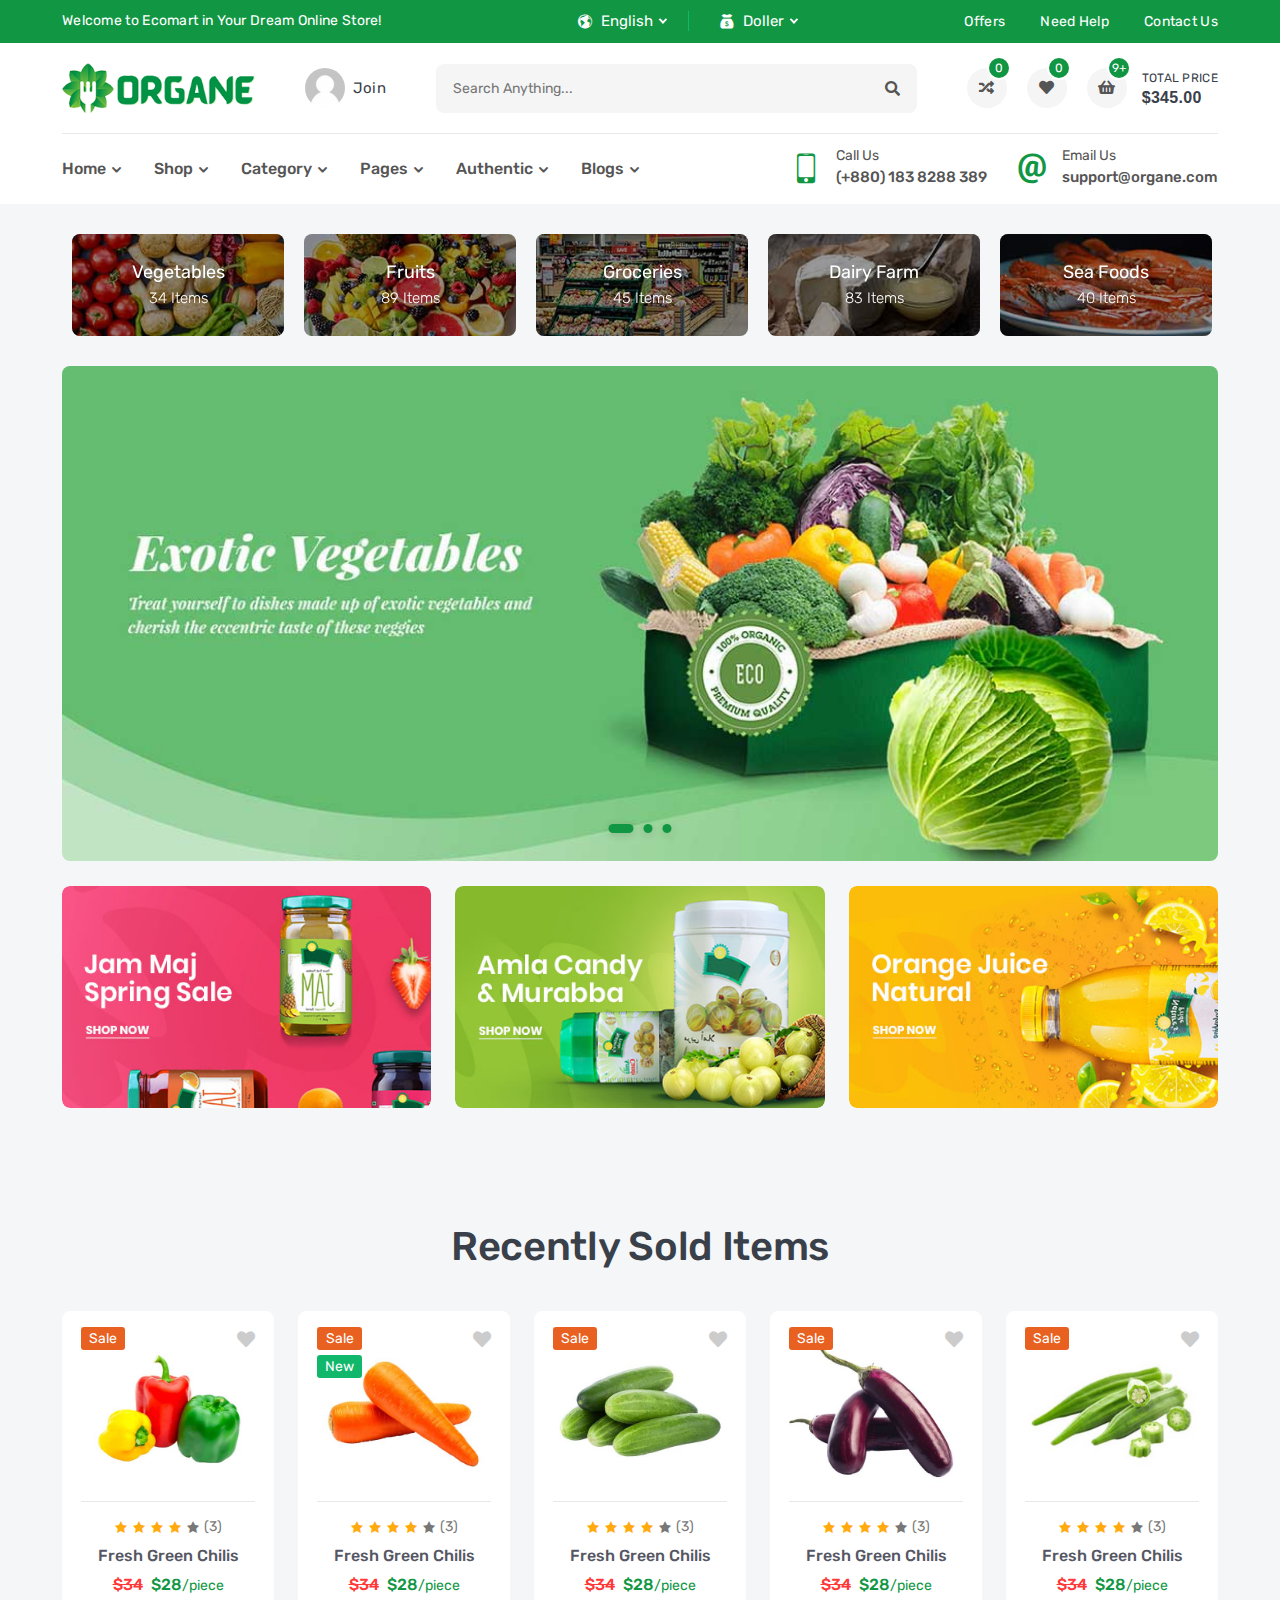
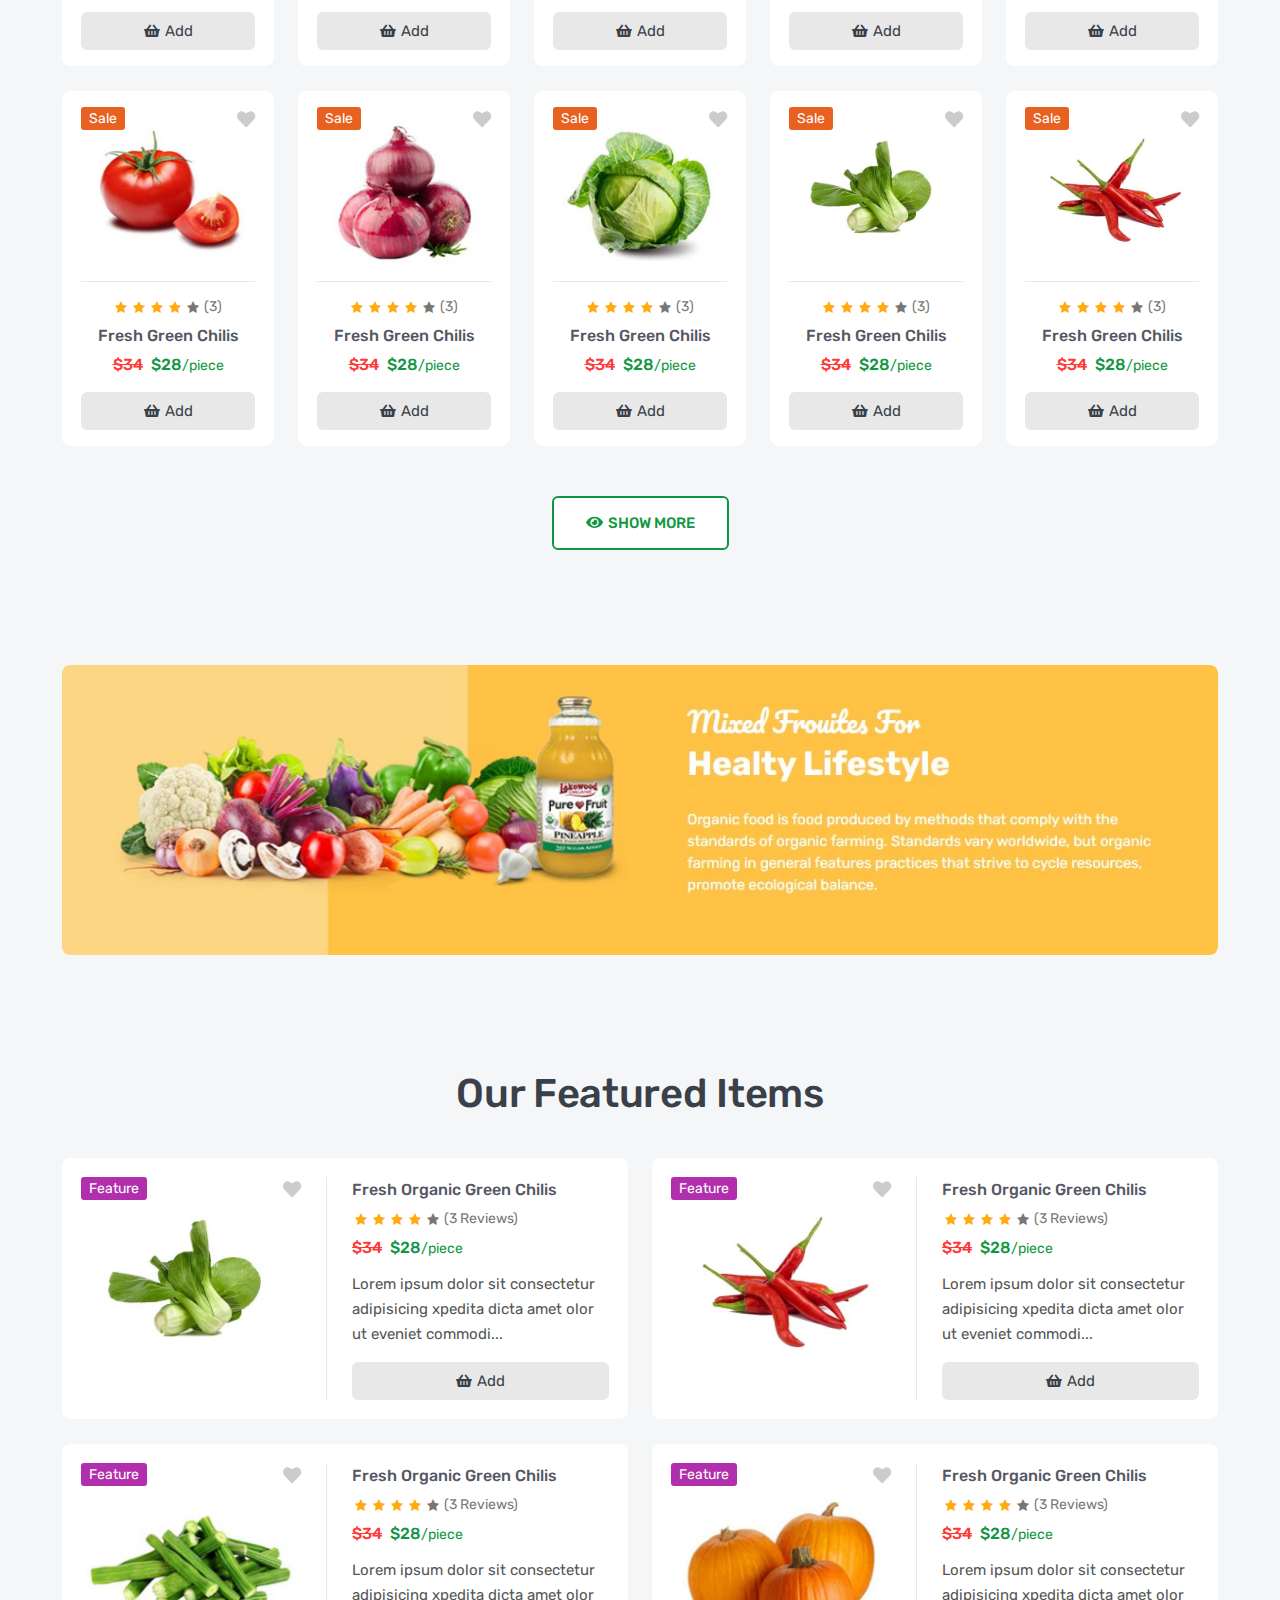
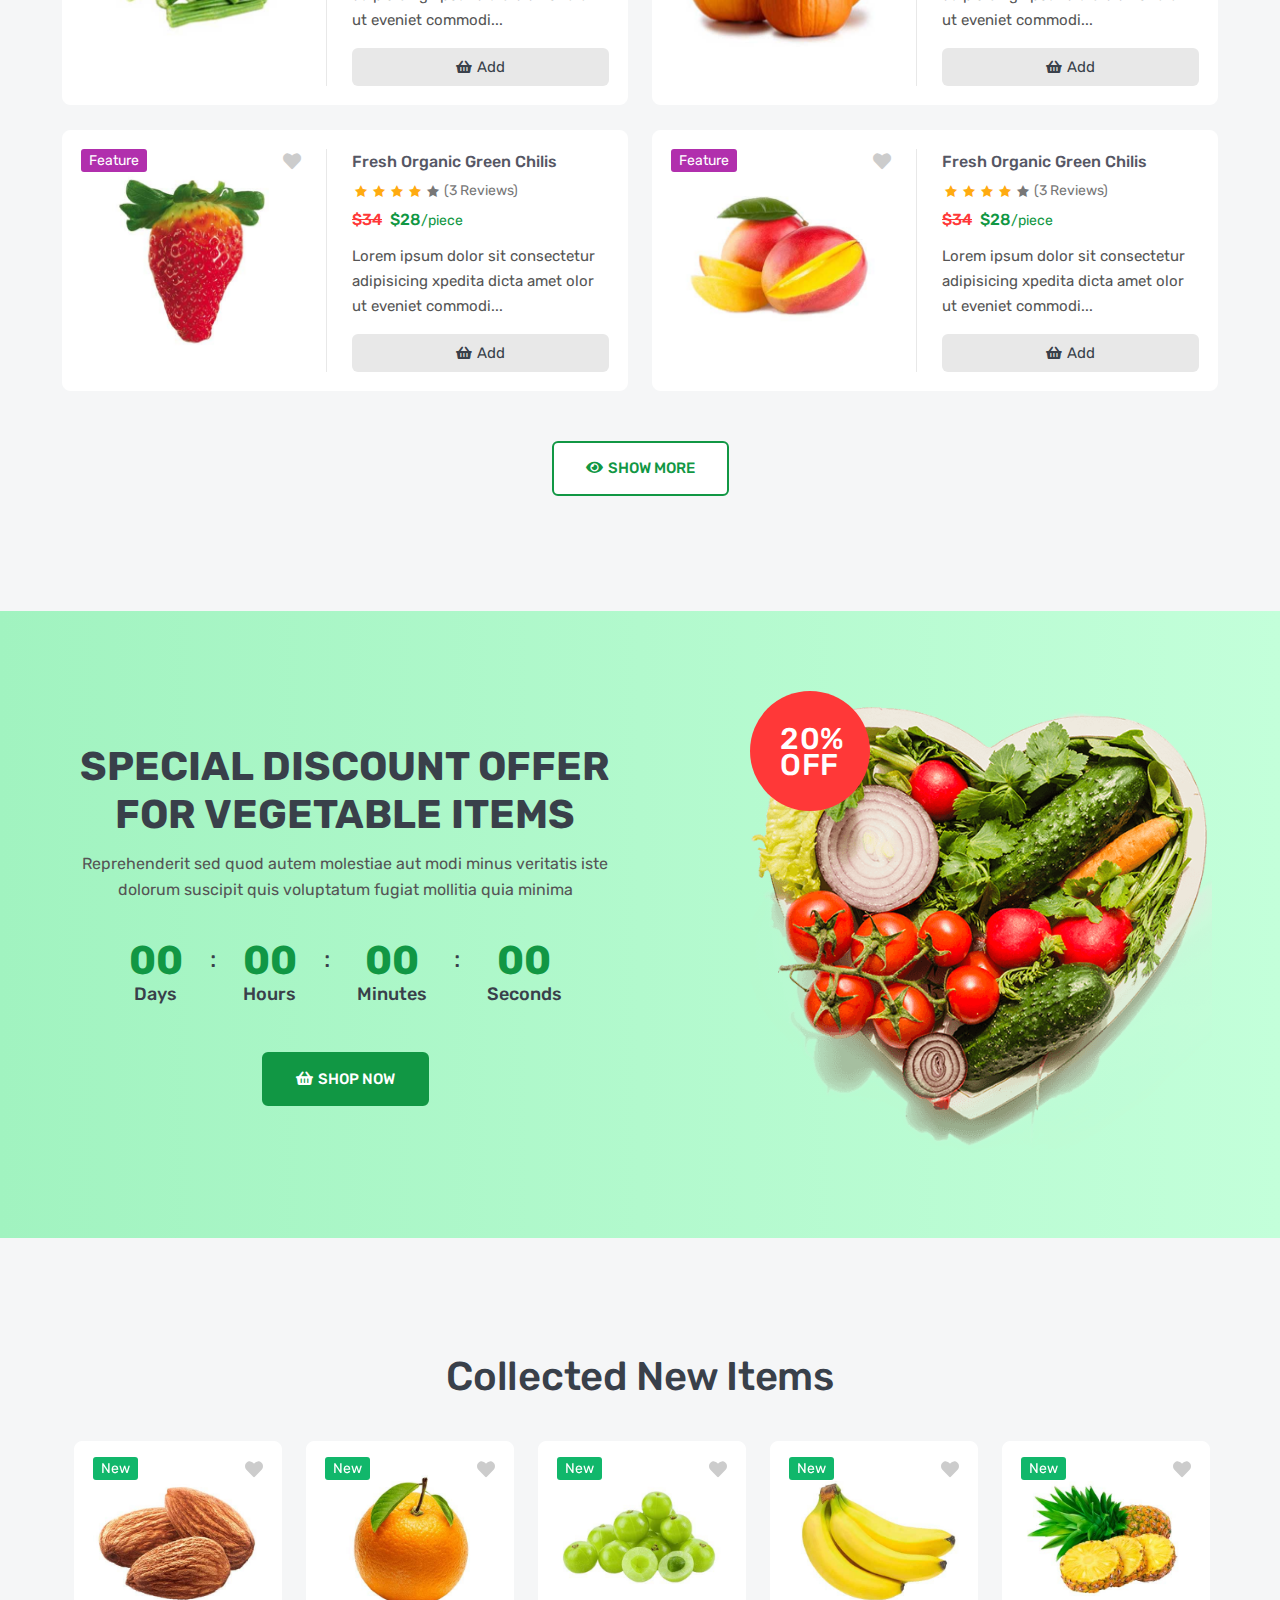
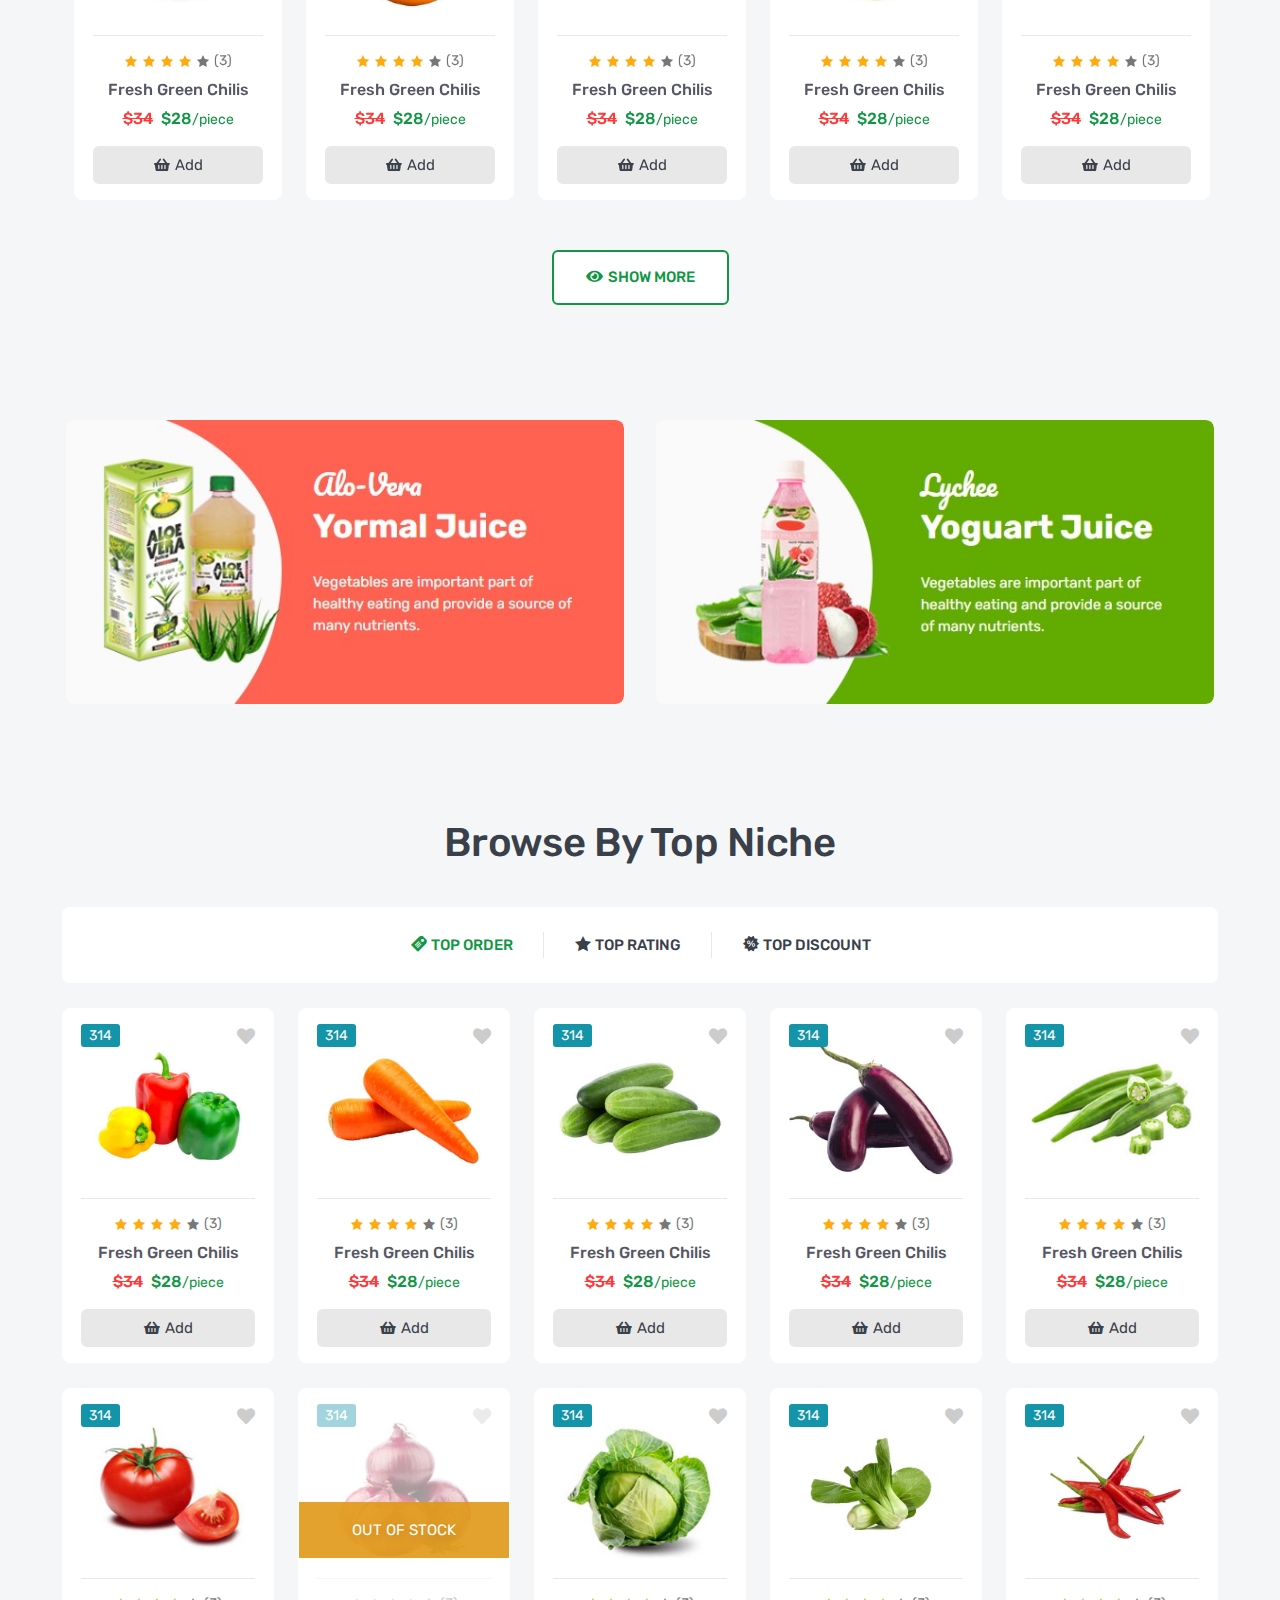
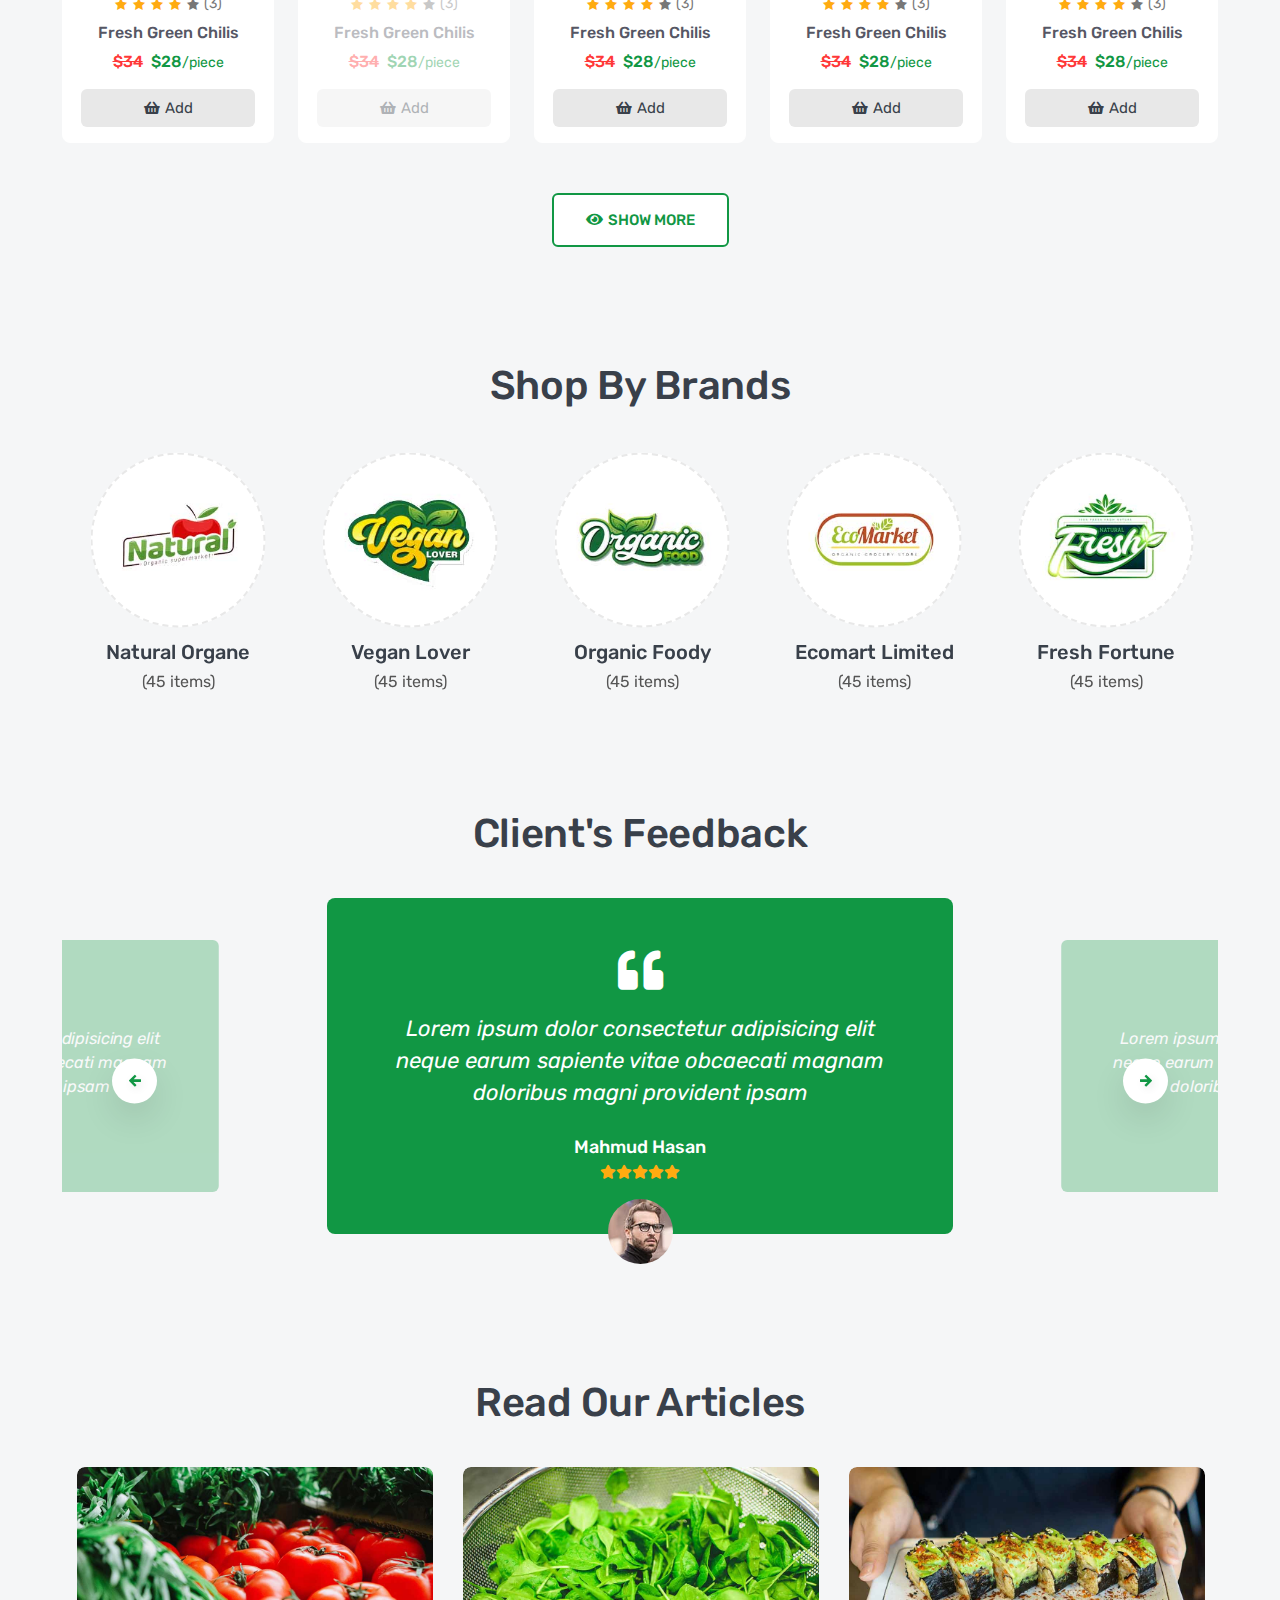
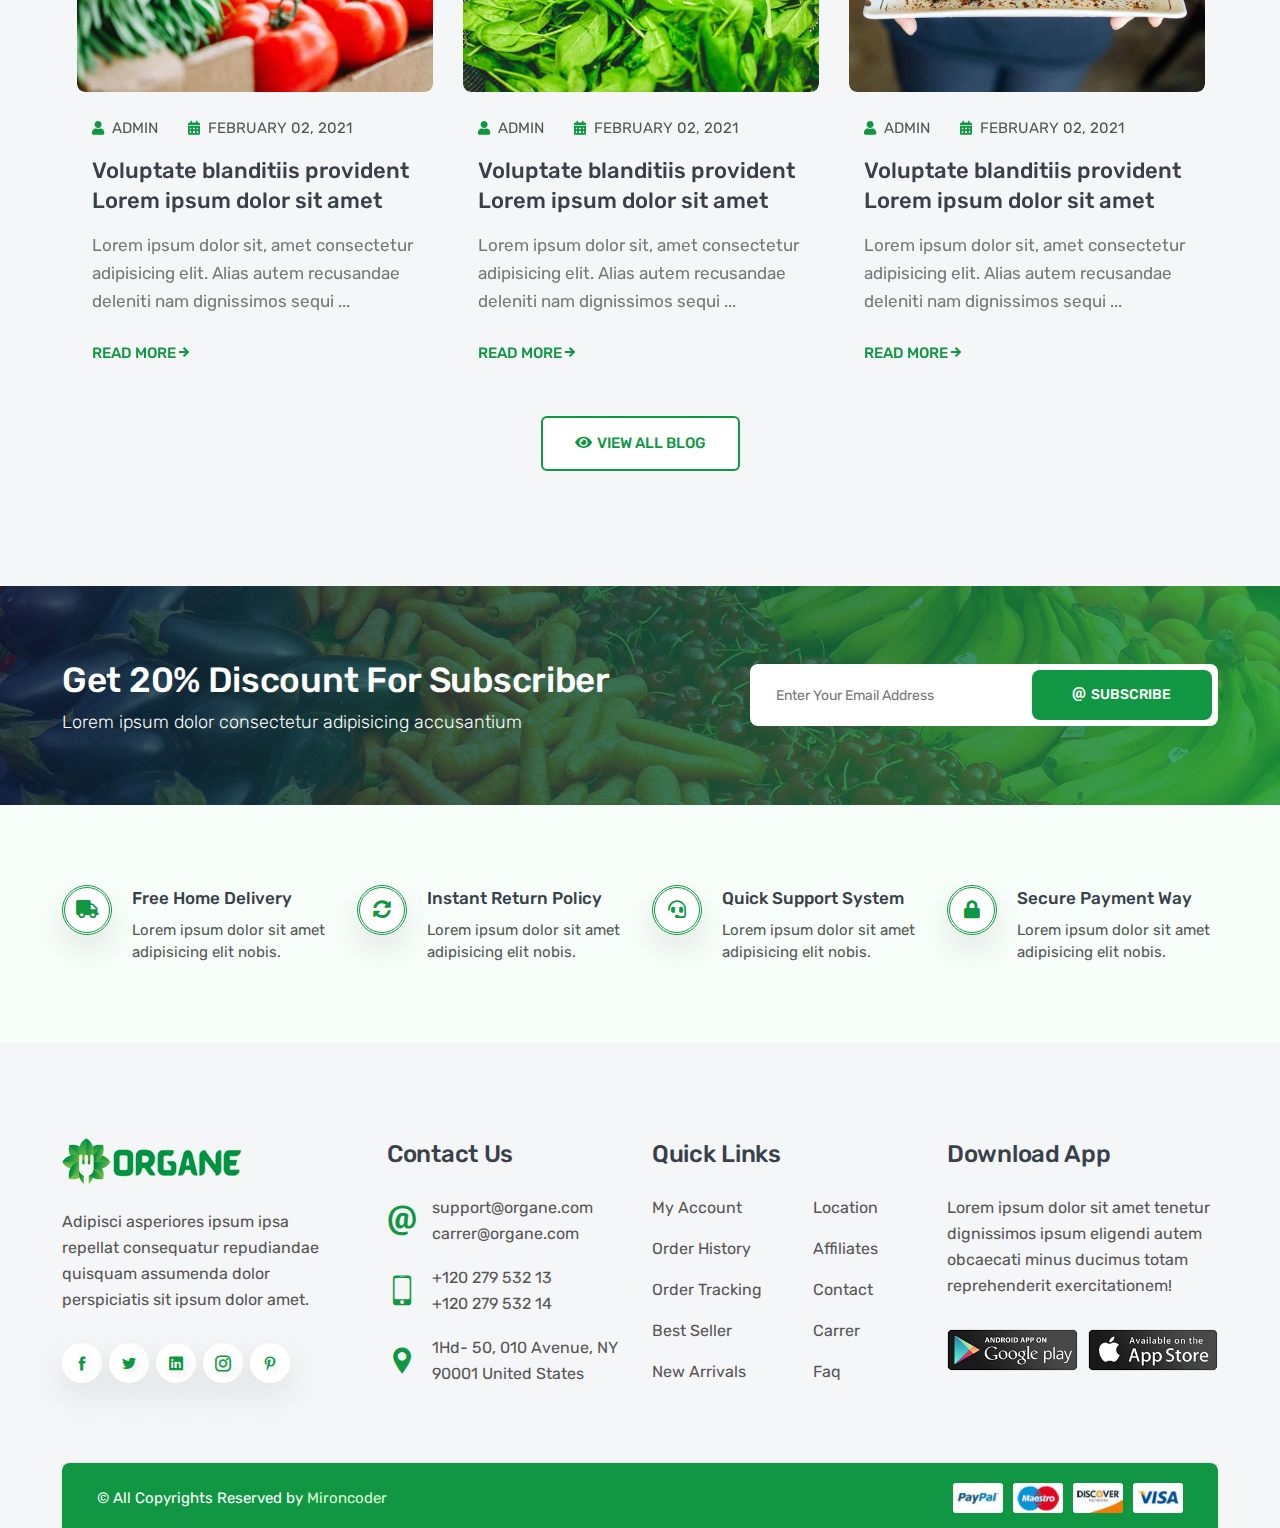
<file: home-category.html>
<!DOCTYPE html><html lang="en">
<!-- Mirrored from mironmahmud.com/organe/assets/ltr/home-category.html by HTTrack Website Copier/3.x [XR&CO'2014], Tue, 12 Oct 2021 17:09:25 GMT -->
<!-- Added by HTTrack --><meta http-equiv="content-type" content="text/html;charset=utf-8" /><!-- /Added by HTTrack -->
<head><meta charset="UTF-8"><meta name="viewport" content="width=device-width, initial-scale=1, shrink-to-fit=no"><meta name="author" content="mironcoder"><meta name="email" content="mironcoder@gmail.com"><meta name="profile" content="https://themeforest.net/user/mironcoder"><meta name="template" content="Organe"><meta name="title" content="Organe - Organic Food HTML Template"><meta name="keywords" content="organic, food, shop, ecommerce, store, html, bootstrap, template, agriculture, vegetables, products, farm, grocery, natural, online"><title>Category Home - Organe</title><link rel="icon" href="images/favicon.png"><link rel="stylesheet" href="fonts/flaticon/flaticon.css"><link rel="stylesheet" href="fonts/icofont/icofont.min.css"><link rel="stylesheet" href="fonts/fontawesome/fontawesome.min.css"><link rel="stylesheet" href="vendor/venobox/venobox.min.css"><link rel="stylesheet" href="vendor/slickslider/slick.min.css"><link rel="stylesheet" href="vendor/niceselect/nice-select.min.css"><link rel="stylesheet" href="vendor/bootstrap/bootstrap.min.css"><link rel="stylesheet" href="css/main.css"><link rel="stylesheet" href="css/home-category.css"></head><body><div class="backdrop"></div><section class="header-top"><div class="container"><div class="row"><div class="col-md-12 col-lg-5"><div class="header-top-welcome"><p>Welcome to Ecomart in Your Dream Online Store!</p></div></div><div class="col-md-5 col-lg-3"><div class="header-top-select"><div class="header-select"><i class="icofont-world"></i><select class="select"><option value="english" selected>english</option><option value="bangali">bangali</option><option value="arabic">arabic</option></select></div><div class="header-select"><i class="icofont-money"></i><select class="select"><option value="english" selected>doller</option><option value="bangali">pound</option><option value="arabic">taka</option></select></div></div></div><div class="col-md-7 col-lg-4"><ul class="header-top-list"><li><a href="offer.html">offers</a></li><li><a href="faq.html">need help</a></li><li><a href="contact.html">contact us</a></li></ul></div></div></div></section><main class="header-navbar-fixed"><section class="header-part"><div class="container"><div class="header-content"><div class="header-media-group"><button class="header-user"><img src="images/user.png" alt="user"></button><a href="index.html"><img src="images/logo.png" alt="logo"></a><button class="header-src"><i class="fas fa-search"></i></button></div><a href="index.html" class="header-logo"><img src="images/logo.png" alt="logo"></a><a href="login.html" class="header-widget" title="My Account"><img src="images/user.png" alt="user"><span>join</span></a><form class="header-form"><input type="text" placeholder="Search anything..."><button><i class="fas fa-search"></i></button></form><div class="header-widget-group"><a href="compare.html" class="header-widget" title="Compare List"><i class="fas fa-random"></i><sup>0</sup></a><a href="wishlist.html" class="header-widget" title="Wishlist"><i class="fas fa-heart"></i><sup>0</sup></a><button class="header-widget header-cart" title="Cartlist"><i class="fas fa-shopping-basket"></i><sup>9+</sup><span>total price<small>$345.00</small></span></button></div></div></div></section><nav class="navbar-part"><div class="container"><div class="row"><div class="col-lg-12"><div class="navbar-content"><ul class="navbar-list"><li class="navbar-item dropdown"><a class="navbar-link dropdown-arrow" href="#">home</a><ul class="dropdown-position-list"><li><a href="home-grid.html">Home grid</a></li><li><a href="index.html">Home index</a></li><li><a href="home-classic.html">Home classic</a></li><li><a href="home-standard.html">Home standard<span class="menu-badge">new</span></a></li><li><a href="home-category.html">Home category</a></li></ul></li><li class="navbar-item dropdown-megamenu"><a class="navbar-link dropdown-arrow" href="#">shop</a><div class="megamenu"><div class="container"><div class="row"><div class="col-lg-3"><div class="megamenu-wrap"><h5 class="megamenu-title">shop pages</h5><ul class="megamenu-list"><li><a href="shop-5column.html">shop 5 column</a></li><li><a href="shop-4column.html">shop 4 column<span class="menu-badge">new</span></a></li><li><a href="shop-3column.html">shop 3 column</a></li><li><a href="shop-2column.html">shop 2 column</a></li><li><a href="shop-1column.html">shop 1 column<span class="menu-badge">new</span></a></li></ul></div></div><div class="col-lg-3"><div class="megamenu-wrap"><h5 class="megamenu-title">product pages</h5><ul class="megamenu-list"><li><a href="product-tab.html">product single tab</a></li><li><a href="product-grid.html">product single grid<span class="menu-badge">new</span></a></li><li><a href="product-video.html">product single video<span class="menu-badge">new</span></a></li><li><a href="product-simple.html">product single simple</a></li></ul></div></div><div class="col-lg-3"><div class="megamenu-wrap"><h5 class="megamenu-title">user action</h5><ul class="megamenu-list"><li><a href="wishlist.html">wishlist</a></li><li><a href="compare.html">compare</a></li><li><a href="checkout.html">checkout</a></li><li><a href="orderlist.html">order history</a></li><li><a href="invoice.html">order invoice</a></li></ul></div></div><div class="col-lg-3"><div class="megamenu-promo"><a href="#"><img src="images/promo/shop/01.jpg" alt="promo"></a></div></div></div></div></div></li><li class="navbar-item dropdown-megamenu"><a class="navbar-link dropdown-arrow" href="#">category</a><div class="megamenu"><div class="container"><div class="row row-cols-5"><div class="col"><div class="megamenu-wrap"><h5 class="megamenu-title">vegetables</h5><ul class="megamenu-list"><li><a href="#">carrot</a></li><li><a href="#">broccoli</a></li><li><a href="#">asparagus</a></li><li><a href="#">cauliflower</a></li><li><a href="#">eggplant</a></li></ul></div></div><div class="col"><div class="megamenu-wrap"><h5 class="megamenu-title">fruits</h5><ul class="megamenu-list"><li><a href="#">Apple</a></li><li><a href="#">orange</a></li><li><a href="#">banana</a></li><li><a href="#">strawberrie</a></li><li><a href="#">watermelon</a></li></ul></div></div><div class="col"><div class="megamenu-wrap"><h5 class="megamenu-title">dairy farms</h5><ul class="megamenu-list"><li><a href="#">Butter</a></li><li><a href="#">Cheese</a></li><li><a href="#">Milk</a></li><li><a href="#">Eggs</a></li><li><a href="#">cream</a></li></ul></div></div><div class="col"><div class="megamenu-wrap"><h5 class="megamenu-title">seafoods</h5><ul class="megamenu-list"><li><a href="#">Lobster</a></li><li><a href="#">Octopus</a></li><li><a href="#">Shrimp</a></li><li><a href="#">Halabos</a></li><li><a href="#">Maeuntang</a></li></ul></div></div><div class="col"><div class="megamenu-wrap"><h5 class="megamenu-title">diet foods</h5><ul class="megamenu-list"><li><a href="#">Salmon</a></li><li><a href="#">Avocados</a></li><li><a href="#">Leafy Greens</a></li><li><a href="#">Boiled Potatoes</a></li><li><a href="#">Cottage Cheese</a></li></ul></div></div><div class="col"><div class="megamenu-wrap"><h5 class="megamenu-title">fast foods</h5><ul class="megamenu-list"><li><a href="#">burger</a></li><li><a href="#">milkshake</a></li><li><a href="#">sandwich</a></li><li><a href="#">doughnut</a></li><li><a href="#">pizza</a></li></ul></div></div><div class="col"><div class="megamenu-wrap"><h5 class="megamenu-title">drinks</h5><ul class="megamenu-list"><li><a href="#">cocktail</a></li><li><a href="#">hard soda</a></li><li><a href="#">shampain</a></li><li><a href="#">Wine</a></li><li><a href="#">barley</a></li></ul></div></div><div class="col"><div class="megamenu-wrap"><h5 class="megamenu-title">meats</h5><ul class="megamenu-list"><li><a href="#">Meatball</a></li><li><a href="#">Sausage</a></li><li><a href="#">Poultry</a></li><li><a href="#">chicken</a></li><li><a href="#">Cows</a></li></ul></div></div><div class="col"><div class="megamenu-wrap"><h5 class="megamenu-title">fishes</h5><ul class="megamenu-list"><li><a href="#">scads</a></li><li><a href="#">pomfret</a></li><li><a href="#">groupers</a></li><li><a href="#">anchovy</a></li><li><a href="#">mackerel</a></li></ul></div></div><div class="col"><div class="megamenu-wrap"><h5 class="megamenu-title">dry foods</h5><ul class="megamenu-list"><li><a href="#">noodles</a></li><li><a href="#">Powdered milk</a></li><li><a href="#">nut & yeast</a></li><li><a href="#">almonds</a></li><li><a href="#">pumpkin</a></li></ul></div></div></div></div></div></li><li class="navbar-item dropdown"><a class="navbar-link dropdown-arrow" href="#">pages</a><ul class="dropdown-position-list"><li><a href="faq.html">faqs</a></li><li><a href="offer.html">offers</a></li><li><a href="profile.html">my profile</a></li><li><a href="wallet.html">my wallet</a></li><li><a href="about.html">about us</a></li><li><a href="contact.html">contact us</a></li><li><a href="privacy.html">privacy policy</a></li><li><a href="coming-soon.html">coming soon</a></li><li><a href="blank-page.html">blank page</a></li><li><a href="error.html">404 Error</a></li><li><a href="email-template.html">email template</a></li></ul></li><li class="navbar-item dropdown"><a class="navbar-link dropdown-arrow" href="#">authentic</a><ul class="dropdown-position-list"><li><a href="login.html">login</a></li><li><a href="register.html">register</a></li><li><a href="reset-password.html">reset password</a></li><li><a href="change-password.html">change password</a></li></ul></li><li class="navbar-item dropdown"><a class="navbar-link dropdown-arrow" href="#">blogs</a><ul class="dropdown-position-list"><li><a href="blog-grid.html">blog grid</a></li><li><a href="blog-standard.html">blog standard</a></li><li><a href="blog-details.html">blog details</a></li><li><a href="blog-author.html">blog author</a></li></ul></li></ul><div class="navbar-info-group"><div class="navbar-info"><i class="icofont-ui-touch-phone"></i><p><small>call us</small><span>(+880) 183 8288 389</span></p></div><div class="navbar-info"><i class="icofont-ui-email"></i><p><small>email us</small><span>support@organe.com</span></p></div></div></div></div></div></div></nav></main><aside class="category-sidebar"><div class="category-header"><h4 class="category-title"><i class="fas fa-align-left"></i><span>categories</span></h4><button class="category-close"><i class="icofont-close"></i></button></div><ul class="category-list"><li class="category-item"><a class="category-link dropdown-link" href="#"><i class="flaticon-vegetable"></i><span>vegetables</span></a><ul class="dropdown-list"><li><a href="#">asparagus</a></li><li><a href="#">broccoli</a></li><li><a href="#">carrot</a></li></ul></li><li class="category-item"><a class="category-link dropdown-link" href="#"><i class="flaticon-groceries"></i><span>groceries</span></a><ul class="dropdown-list"><li><a href="#">Grains & Bread</a></li><li><a href="#">Dairy & Eggs</a></li><li><a href="#">Oil & Fat</a></li></ul></li><li class="category-item"><a class="category-link dropdown-link" href="#"><i class="flaticon-fruit"></i><span>fruits</span></a><ul class="dropdown-list"><li><a href="#">Apple</a></li><li><a href="#">Orange</a></li><li><a href="#">Strawberry</a></li></ul></li><li class="category-item"><a class="category-link dropdown-link" href="#"><i class="flaticon-dairy-products"></i><span>dairy farm</span></a><ul class="dropdown-list"><li><a href="#">Egg</a></li><li><a href="#">milk</a></li><li><a href="#">butter</a></li></ul></li><li class="category-item"><a class="category-link dropdown-link" href="#"><i class="flaticon-crab"></i><span>sea foods</span></a><ul class="dropdown-list"><li><a href="#">Lobster</a></li><li><a href="#">Octopus</a></li><li><a href="#">Shrimp</a></li></ul></li><li class="category-item"><a class="category-link dropdown-link" href="#"><i class="flaticon-salad"></i><span>diet foods</span></a><ul class="dropdown-list"><li><a href="#">Salmon</a></li><li><a href="#">Potatoes</a></li><li><a href="#">Greens</a></li></ul></li><li class="category-item"><a class="category-link dropdown-link" href="#"><i class="flaticon-dried-fruit"></i><span>dry foods</span></a><ul class="dropdown-list"><li><a href="#">noodles</a></li><li><a href="#">Powdered milk</a></li><li><a href="#">nut & yeast</a></li></ul></li><li class="category-item"><a class="category-link dropdown-link" href="#"><i class="flaticon-fast-food"></i><span>fast foods</span></a><ul class="dropdown-list"><li><a href="#">mango</a></li><li><a href="#">plumsor</a></li><li><a href="#">raisins</a></li></ul></li><li class="category-item"><a class="category-link dropdown-link" href="#"><i class="flaticon-cheers"></i><span>drinks</span></a><ul class="dropdown-list"><li><a href="#">Wine</a></li><li><a href="#">Juice</a></li><li><a href="#">Water</a></li></ul></li><li class="category-item"><a class="category-link dropdown-link" href="#"><i class="flaticon-beverage"></i><span>coffee</span></a><ul class="dropdown-list"><li><a href="#">Cappuchino</a></li><li><a href="#">Espresso</a></li><li><a href="#">Latte</a></li></ul></li><li class="category-item"><a class="category-link dropdown-link" href="#"><i class="flaticon-barbecue"></i><span>meats</span></a><ul class="dropdown-list"><li><a href="#">Meatball</a></li><li><a href="#">Sausage</a></li><li><a href="#">Poultry</a></li></ul></li><li class="category-item"><a class="category-link dropdown-link" href="#"><i class="flaticon-fish"></i><span>fishes</span></a><ul class="dropdown-list"><li><a href="#">Agujjim</a></li><li><a href="#">saltfish</a></li><li><a href="#">pazza</a></li></ul></li></ul><div class="category-footer"><p>All Rights Reserved by <a href="#">Mironcoder</a></p></div></aside><aside class="cart-sidebar"><div class="cart-header"><div class="cart-total"><i class="fas fa-shopping-basket"></i><span>total item (5)</span></div><button class="cart-close"><i class="icofont-close"></i></button></div><ul class="cart-list"><li class="cart-item"><div class="cart-media"><a href="#"><img src="images/product/01.jpg" alt="product"></a><button class="cart-delete"><i class="far fa-trash-alt"></i></button></div><div class="cart-info-group"><div class="cart-info"><h6><a href="product-single.html">existing product name</a></h6><p>Unit Price - $8.75</p></div><div class="cart-action-group"><div class="product-action"><button class="action-minus" title="Quantity Minus"><i class="icofont-minus"></i></button><input class="action-input" title="Quantity Number" type="text" name="quantity" value="1"><button class="action-plus" title="Quantity Plus"><i class="icofont-plus"></i></button></div><h6>$56.98</h6></div></div></li><li class="cart-item"><div class="cart-media"><a href="#"><img src="images/product/02.jpg" alt="product"></a><button class="cart-delete"><i class="far fa-trash-alt"></i></button></div><div class="cart-info-group"><div class="cart-info"><h6><a href="product-single.html">existing product name</a></h6><p>Unit Price - $8.75</p></div><div class="cart-action-group"><div class="product-action"><button class="action-minus" title="Quantity Minus"><i class="icofont-minus"></i></button><input class="action-input" title="Quantity Number" type="text" name="quantity" value="1"><button class="action-plus" title="Quantity Plus"><i class="icofont-plus"></i></button></div><h6>$56.98</h6></div></div></li><li class="cart-item"><div class="cart-media"><a href="#"><img src="images/product/03.jpg" alt="product"></a><button class="cart-delete"><i class="far fa-trash-alt"></i></button></div><div class="cart-info-group"><div class="cart-info"><h6><a href="product-single.html">existing product name</a></h6><p>Unit Price - $8.75</p></div><div class="cart-action-group"><div class="product-action"><button class="action-minus" title="Quantity Minus"><i class="icofont-minus"></i></button><input class="action-input" title="Quantity Number" type="text" name="quantity" value="1"><button class="action-plus" title="Quantity Plus"><i class="icofont-plus"></i></button></div><h6>$56.98</h6></div></div></li><li class="cart-item"><div class="cart-media"><a href="#"><img src="images/product/04.jpg" alt="product"></a><button class="cart-delete"><i class="far fa-trash-alt"></i></button></div><div class="cart-info-group"><div class="cart-info"><h6><a href="product-single.html">existing product name</a></h6><p>Unit Price - $8.75</p></div><div class="cart-action-group"><div class="product-action"><button class="action-minus" title="Quantity Minus"><i class="icofont-minus"></i></button><input class="action-input" title="Quantity Number" type="text" name="quantity" value="1"><button class="action-plus" title="Quantity Plus"><i class="icofont-plus"></i></button></div><h6>$56.98</h6></div></div></li><li class="cart-item"><div class="cart-media"><a href="#"><img src="images/product/05.jpg" alt="product"></a><button class="cart-delete"><i class="far fa-trash-alt"></i></button></div><div class="cart-info-group"><div class="cart-info"><h6><a href="product-single.html">existing product name</a></h6><p>Unit Price - $8.75</p></div><div class="cart-action-group"><div class="product-action"><button class="action-minus" title="Quantity Minus"><i class="icofont-minus"></i></button><input class="action-input" title="Quantity Number" type="text" name="quantity" value="1"><button class="action-plus" title="Quantity Plus"><i class="icofont-plus"></i></button></div><h6>$56.98</h6></div></div></li></ul><div class="cart-footer"><button class="coupon-btn">Do you have a coupon code?</button><form class="coupon-form"><input type="text" placeholder="Enter your coupon code"><button type="submit"><span>apply</span></button></form><a class="cart-checkout-btn" href="checkout.html"><span class="checkout-label">Proceed to Checkout</span><span class="checkout-price">$369.78</span></a></div></aside><aside class="nav-sidebar"><div class="nav-header"><a href="#"><img src="images/logo.png" alt="logo"></a><button class="nav-close"><i class="icofont-close"></i></button></div><div class="nav-content"><div class="nav-btn"><a href="login.html" class="btn btn-inline"><i class="fa fa-unlock-alt"></i><span>join here</span></a></div><div class="nav-select-group"><div class="nav-select"><i class="icofont-world"></i><select class="select"><option value="english" selected>English</option><option value="bangali">Bangali</option><option value="arabic">Arabic</option></select></div><div class="nav-select"><i class="icofont-money"></i><select class="select"><option value="english" selected>Doller</option><option value="bangali">Pound</option><option value="arabic">Taka</option></select></div></div><ul class="nav-list"><li><a class="nav-link dropdown-link" href="#"><i class="icofont-home"></i>Home</a><ul class="dropdown-list"><li><a href="home-grid.html">Home grid</a></li><li><a href="index.html">Home index</a></li><li><a href="home-classic.html">Home classic</a></li><li><a href="home-standard.html">Home standard<span class="menu-badge">new</span></a></li><li><a href="home-category.html">Home category</a></li></ul></li><li><a class="nav-link dropdown-link" href="#"><i class="icofont-food-cart"></i>shop</a><ul class="dropdown-list"><li><a href="shop-5column.html">shop 5 column</a></li><li><a href="shop-4column.html">shop 4 column<span class="menu-badge">new</span></a></li><li><a href="shop-3column.html">shop 3 column</a></li><li><a href="shop-2column.html">shop 2 column</a></li><li><a href="shop-1column.html">shop 1 column<span class="menu-badge">new</span></a></li></ul></li><li><a class="nav-link dropdown-link" href="#"><i class="icofont-page"></i>product</a><ul class="dropdown-list"><li><a href="product-tab.html">product tab</a></li><li><a href="product-grid.html">product grid<span class="menu-badge">new</span></a></li><li><a href="product-video.html">product video<span class="menu-badge">new</span></a></li><li><a href="product-simple.html">product simple</a></li></ul></li><li><a class="nav-link dropdown-link" href="#"><i class="icofont-bag-alt"></i>my account</a><ul class="dropdown-list"><li><a href="profile.html">profile</a></li><li><a href="wallet.html">wallet</a></li><li><a href="wishlist.html">wishlist</a></li><li><a href="compare.html">compare</a></li><li><a href="checkout.html">checkout</a></li><li><a href="orderlist.html">order history</a></li><li><a href="invoice.html">order invoice</a></li><li><a href="email-template.html">email template</a></li></ul></li><li><a class="nav-link dropdown-link" href="#"><i class="icofont-lock"></i>authentic</a><ul class="dropdown-list"><li><a href="login.html">login</a></li><li><a href="register.html">register</a></li><li><a href="reset-password.html">reset password</a></li><li><a href="change-password.html">change password</a></li></ul></li><li><a class="nav-link dropdown-link" href="#"><i class="icofont-book-alt"></i>blogs</a><ul class="dropdown-list"><li><a href="blog-grid.html">blog grid</a></li><li><a href="blog-standard.html">blog standard</a></li><li><a href="blog-details.html">blog details</a></li><li><a href="blog-author.html">blog author</a></li></ul></li><li><a class="nav-link" href="offer.html"><i class="icofont-sale-discount"></i>offers</a></li><li><a class="nav-link" href="about.html"><i class="icofont-info-circle"></i>about us</a></li><li><a class="nav-link" href="faq.html"><i class="icofont-support-faq"></i>need help</a></li><li><a class="nav-link" href="contact.html"><i class="icofont-contacts"></i>contact us</a></li><li><a class="nav-link" href="privacy.html"><i class="icofont-warning"></i>privacy policy</a></li><li><a class="nav-link" href="coming-soon.html"><i class="icofont-options"></i>coming soon</a></li><li><a class="nav-link" href="error.html"><i class="icofont-ui-block"></i>404 error</a></li><li><a class="nav-link" href="login.html"><i class="icofont-logout"></i>logout</a></li></ul><div class="nav-info-group"><div class="nav-info"><i class="icofont-ui-touch-phone"></i><p><small>call us</small><span>(+880) 183 8288 389</span></p></div><div class="nav-info"><i class="icofont-ui-email"></i><p><small>email us</small><span>support@organe.com</span></p></div></div><div class="nav-footer"><p>All Rights Reserved by <a href="#">Mironcoder</a></p></div></div></aside><menu class="mobile-menu"><a href="index.html" title="Home Page"><i class="fas fa-home"></i><span>Home</span></a><button class="cate-btn" title="Category List"><i class="fas fa-list"></i><span>category</span></button><button class="cart-btn" title="Cartlist"><i class="fas fa-shopping-basket"></i><span>cartlist</span><sup>9+</sup></button><a href="wishlist.html" title="Wishlist"><i class="fas fa-heart"></i><span>wishlist</span><sup>0</sup></a><a href="compare.html" title="Compare List"><i class="fas fa-random"></i><span>compare</span><sup>0</sup></a></menu><div class="modal fade" id="product-view"><div class="modal-dialog"><div class="modal-content"><button class="modal-close icofont-close" data-bs-dismiss="modal"></button><div class="product-view"><div class="row"><div class="col-md-6 col-lg-6"><div class="view-gallery"><div class="view-label-group"><label class="view-label new">new</label><label class="view-label off">-10%</label></div><ul class="preview-slider slider-arrow"><li><img src="images/product/01.jpg" alt="product"></li><li><img src="images/product/01.jpg" alt="product"></li><li><img src="images/product/01.jpg" alt="product"></li><li><img src="images/product/01.jpg" alt="product"></li><li><img src="images/product/01.jpg" alt="product"></li><li><img src="images/product/01.jpg" alt="product"></li><li><img src="images/product/01.jpg" alt="product"></li></ul><ul class="thumb-slider"><li><img src="images/product/01.jpg" alt="product"></li><li><img src="images/product/01.jpg" alt="product"></li><li><img src="images/product/01.jpg" alt="product"></li><li><img src="images/product/01.jpg" alt="product"></li><li><img src="images/product/01.jpg" alt="product"></li><li><img src="images/product/01.jpg" alt="product"></li><li><img src="images/product/01.jpg" alt="product"></li></ul></div></div><div class="col-md-6 col-lg-6"><div class="view-details"><h3 class="view-name"><a href="product-video.html">existing product name</a></h3><div class="view-meta"><p>SKU:<span>1234567</span></p><p>BRAND:<a href="#">radhuni</a></p></div><div class="view-rating"><i class="active icofont-star"></i><i class="active icofont-star"></i><i class="active icofont-star"></i><i class="active icofont-star"></i><i class="icofont-star"></i><a href="product-video.html">(3 reviews)</a></div><h3 class="view-price"><del>$38.00</del><span>$24.00<small>/per kilo</small></span></h3><p class="view-desc">Lorem ipsum dolor sit amet consectetur adipisicing elit non tempora magni repudiandae sint suscipit tempore quis maxime explicabo veniam eos reprehenderit fuga</p><div class="view-list-group"><label class="view-list-title">tags:</label><ul class="view-tag-list"><li><a href="#">organic</a></li><li><a href="#">vegetable</a></li><li><a href="#">chilis</a></li></ul></div><div class="view-list-group"><label class="view-list-title">Share:</label><ul class="view-share-list"><li><a href="#" class="icofont-facebook" title="Facebook"></a></li><li><a href="#" class="icofont-twitter" title="Twitter"></a></li><li><a href="#" class="icofont-linkedin" title="Linkedin"></a></li><li><a href="#" class="icofont-instagram" title="Instagram"></a></li></ul></div><div class="view-add-group"><button class="product-add" title="Add to Cart"><i class="fas fa-shopping-basket"></i><span>add to cart</span></button><div class="product-action"><button class="action-minus" title="Quantity Minus"><i class="icofont-minus"></i></button><input class="action-input" title="Quantity Number" type="text" name="quantity" value="1"><button class="action-plus" title="Quantity Plus"><i class="icofont-plus"></i></button></div></div><div class="view-action-group"><a class="view-wish wish" href="#" title="Add Your Wishlist"><i class="icofont-heart"></i><span>add to wish</span></a><a class="view-compare" href="compare.html" title="Compare This Item"><i class="fas fa-random"></i><span>Compare This</span></a></div></div></div></div></div></div></div></div><section class="suggest-part"><div class="container"><ul class="suggest-slider slider-arrow"><li><a class="suggest-card" href="shop-4column.html"><img src="images/suggest/01.jpg" alt="suggest"><h5>vegetables <span>34 items</span></h5></a></li><li><a class="suggest-card" href="shop-4column.html"><img src="images/suggest/02.jpg" alt="suggest"><h5>fruits <span>89 items</span></h5></a></li><li><a class="suggest-card" href="shop-4column.html"><img src="images/suggest/03.jpg" alt="suggest"><h5>groceries <span>45 items</span></h5></a></li><li><a class="suggest-card" href="shop-4column.html"><img src="images/suggest/04.jpg" alt="suggest"><h5>dairy farm <span>83 items</span></h5></a></li><li><a class="suggest-card" href="shop-4column.html"><img src="images/suggest/05.jpg" alt="suggest"><h5>sea foods <span>40 items</span></h5></a></li><li><a class="suggest-card" href="shop-4column.html"><img src="images/suggest/06.jpg" alt="suggest"><h5>vegan foods <span>57 items</span></h5></a></li><li><a class="suggest-card" href="shop-4column.html"><img src="images/suggest/07.jpg" alt="suggest"><h5>dry foods <span>23 items</span></h5></a></li><li><a class="suggest-card" href="shop-4column.html"><img src="images/suggest/08.jpg" alt="suggest"><h5>fast foods <span>97 items</span></h5></a></li></ul></div></section><div class="banner-part"><div class="container"><div class="row"><div class="col-lg-12"><div class="home-category-slider slider-arrow slider-dots"><a href="#"><img src="images/home/category/01.jpg" alt="banner"></a><a href="#"><img src="images/home/category/02.jpg" alt="banner"></a><a href="#"><img src="images/home/category/03.jpg" alt="banner"></a></div></div></div></div></div><div class="section promo-part"><div class="container"><div class="row"><div class="col-sm-4 col-md-4 col-lg-4"><div class="promo-img"><a href="#"><img src="images/promo/home/06.jpg" alt="promo"></a></div></div><div class="col-sm-4 col-md-4 col-lg-4"><div class="promo-img"><a href="#"><img src="images/promo/home/07.jpg" alt="promo"></a></div></div><div class="col-sm-4 col-md-4 col-lg-4"><div class="promo-img"><a href="#"><img src="images/promo/home/08.jpg" alt="promo"></a></div></div></div></div></div><section class="section recent-part"><div class="container"><div class="row"><div class="col-lg-12"><div class="section-heading"><h2>recently sold items</h2></div></div></div><div class="row row-cols-2 row-cols-md-3 row-cols-lg-4 row-cols-xl-5"><div class="col"><div class="product-card"><div class="product-media"><div class="product-label"><label class="label-text sale">sale</label></div><button class="product-wish wish"><i class="fas fa-heart"></i></button><a class="product-image" href="product-video.html"><img src="images/product/01.jpg" alt="product"></a><div class="product-widget"><a title="Product Compare" href="compare.html" class="fas fa-random"></a><a title="Product Video" href="https://youtu.be/9xzcVxSBbG8" class="venobox fas fa-play" data-autoplay="true" data-vbtype="video"></a><a title="Product View" href="#" class="fas fa-eye" data-bs-toggle="modal" data-bs-target="#product-view"></a></div></div><div class="product-content"><div class="product-rating"><i class="active icofont-star"></i><i class="active icofont-star"></i><i class="active icofont-star"></i><i class="active icofont-star"></i><i class="icofont-star"></i><a href="product-video.html">(3)</a></div><h6 class="product-name"><a href="product-video.html">fresh green chilis</a></h6><h6 class="product-price"><del>$34</del><span>$28<small>/piece</small></span></h6><button class="product-add" title="Add to Cart"><i class="fas fa-shopping-basket"></i><span>add</span></button><div class="product-action"><button class="action-minus" title="Quantity Minus"><i class="icofont-minus"></i></button><input class="action-input" title="Quantity Number" type="text" name="quantity" value="1"><button class="action-plus" title="Quantity Plus"><i class="icofont-plus"></i></button></div></div></div></div><div class="col"><div class="product-card"><div class="product-media"><div class="product-label"><label class="label-text sale">sale</label><label class="label-text new">new</label></div><button class="product-wish wish"><i class="fas fa-heart"></i></button><a class="product-image" href="product-video.html"><img src="images/product/02.jpg" alt="product"></a><div class="product-widget"><a title="Product Compare" href="compare.html" class="fas fa-random"></a><a title="Product Video" href="https://youtu.be/9xzcVxSBbG8" class="venobox fas fa-play" data-autoplay="true" data-vbtype="video"></a><a title="Product View" href="#" class="fas fa-eye" data-bs-toggle="modal" data-bs-target="#product-view"></a></div></div><div class="product-content"><div class="product-rating"><i class="active icofont-star"></i><i class="active icofont-star"></i><i class="active icofont-star"></i><i class="active icofont-star"></i><i class="icofont-star"></i><a href="product-video.html">(3)</a></div><h6 class="product-name"><a href="product-video.html">fresh green chilis</a></h6><h6 class="product-price"><del>$34</del><span>$28<small>/piece</small></span></h6><button class="product-add" title="Add to Cart"><i class="fas fa-shopping-basket"></i><span>add</span></button><div class="product-action"><button class="action-minus" title="Quantity Minus"><i class="icofont-minus"></i></button><input class="action-input" title="Quantity Number" type="text" name="quantity" value="1"><button class="action-plus" title="Quantity Plus"><i class="icofont-plus"></i></button></div></div></div></div><div class="col"><div class="product-card"><div class="product-media"><div class="product-label"><label class="label-text sale">sale</label></div><button class="product-wish wish"><i class="fas fa-heart"></i></button><a class="product-image" href="product-video.html"><img src="images/product/03.jpg" alt="product"></a><div class="product-widget"><a title="Product Compare" href="compare.html" class="fas fa-random"></a><a title="Product Video" href="https://youtu.be/9xzcVxSBbG8" class="venobox fas fa-play" data-autoplay="true" data-vbtype="video"></a><a title="Product View" href="#" class="fas fa-eye" data-bs-toggle="modal" data-bs-target="#product-view"></a></div></div><div class="product-content"><div class="product-rating"><i class="active icofont-star"></i><i class="active icofont-star"></i><i class="active icofont-star"></i><i class="active icofont-star"></i><i class="icofont-star"></i><a href="product-video.html">(3)</a></div><h6 class="product-name"><a href="product-video.html">fresh green chilis</a></h6><h6 class="product-price"><del>$34</del><span>$28<small>/piece</small></span></h6><button class="product-add" title="Add to Cart"><i class="fas fa-shopping-basket"></i><span>add</span></button><div class="product-action"><button class="action-minus" title="Quantity Minus"><i class="icofont-minus"></i></button><input class="action-input" title="Quantity Number" type="text" name="quantity" value="1"><button class="action-plus" title="Quantity Plus"><i class="icofont-plus"></i></button></div></div></div></div><div class="col"><div class="product-card"><div class="product-media"><div class="product-label"><label class="label-text sale">sale</label></div><button class="product-wish wish"><i class="fas fa-heart"></i></button><a class="product-image" href="product-video.html"><img src="images/product/04.jpg" alt="product"></a><div class="product-widget"><a title="Product Compare" href="compare.html" class="fas fa-random"></a><a title="Product Video" href="https://youtu.be/9xzcVxSBbG8" class="venobox fas fa-play" data-autoplay="true" data-vbtype="video"></a><a title="Product View" href="#" class="fas fa-eye" data-bs-toggle="modal" data-bs-target="#product-view"></a></div></div><div class="product-content"><div class="product-rating"><i class="active icofont-star"></i><i class="active icofont-star"></i><i class="active icofont-star"></i><i class="active icofont-star"></i><i class="icofont-star"></i><a href="product-video.html">(3)</a></div><h6 class="product-name"><a href="product-video.html">fresh green chilis</a></h6><h6 class="product-price"><del>$34</del><span>$28<small>/piece</small></span></h6><button class="product-add" title="Add to Cart"><i class="fas fa-shopping-basket"></i><span>add</span></button><div class="product-action"><button class="action-minus" title="Quantity Minus"><i class="icofont-minus"></i></button><input class="action-input" title="Quantity Number" type="text" name="quantity" value="1"><button class="action-plus" title="Quantity Plus"><i class="icofont-plus"></i></button></div></div></div></div><div class="col"><div class="product-card"><div class="product-media"><div class="product-label"><label class="label-text sale">sale</label></div><button class="product-wish wish"><i class="fas fa-heart"></i></button><a class="product-image" href="product-video.html"><img src="images/product/05.jpg" alt="product"></a><div class="product-widget"><a title="Product Compare" href="compare.html" class="fas fa-random"></a><a title="Product Video" href="https://youtu.be/9xzcVxSBbG8" class="venobox fas fa-play" data-autoplay="true" data-vbtype="video"></a><a title="Product View" href="#" class="fas fa-eye" data-bs-toggle="modal" data-bs-target="#product-view"></a></div></div><div class="product-content"><div class="product-rating"><i class="active icofont-star"></i><i class="active icofont-star"></i><i class="active icofont-star"></i><i class="active icofont-star"></i><i class="icofont-star"></i><a href="product-video.html">(3)</a></div><h6 class="product-name"><a href="product-video.html">fresh green chilis</a></h6><h6 class="product-price"><del>$34</del><span>$28<small>/piece</small></span></h6><button class="product-add" title="Add to Cart"><i class="fas fa-shopping-basket"></i><span>add</span></button><div class="product-action"><button class="action-minus" title="Quantity Minus"><i class="icofont-minus"></i></button><input class="action-input" title="Quantity Number" type="text" name="quantity" value="1"><button class="action-plus" title="Quantity Plus"><i class="icofont-plus"></i></button></div></div></div></div><div class="col"><div class="product-card"><div class="product-media"><div class="product-label"><label class="label-text sale">sale</label></div><button class="product-wish wish"><i class="fas fa-heart"></i></button><a class="product-image" href="product-video.html"><img src="images/product/06.jpg" alt="product"></a><div class="product-widget"><a title="Product Compare" href="compare.html" class="fas fa-random"></a><a title="Product Video" href="https://youtu.be/9xzcVxSBbG8" class="venobox fas fa-play" data-autoplay="true" data-vbtype="video"></a><a title="Product View" href="#" class="fas fa-eye" data-bs-toggle="modal" data-bs-target="#product-view"></a></div></div><div class="product-content"><div class="product-rating"><i class="active icofont-star"></i><i class="active icofont-star"></i><i class="active icofont-star"></i><i class="active icofont-star"></i><i class="icofont-star"></i><a href="product-video.html">(3)</a></div><h6 class="product-name"><a href="product-video.html">fresh green chilis</a></h6><h6 class="product-price"><del>$34</del><span>$28<small>/piece</small></span></h6><button class="product-add" title="Add to Cart"><i class="fas fa-shopping-basket"></i><span>add</span></button><div class="product-action"><button class="action-minus" title="Quantity Minus"><i class="icofont-minus"></i></button><input class="action-input" title="Quantity Number" type="text" name="quantity" value="1"><button class="action-plus" title="Quantity Plus"><i class="icofont-plus"></i></button></div></div></div></div><div class="col"><div class="product-card"><div class="product-media"><div class="product-label"><label class="label-text sale">sale</label></div><button class="product-wish wish"><i class="fas fa-heart"></i></button><a class="product-image" href="product-video.html"><img src="images/product/07.jpg" alt="product"></a><div class="product-widget"><a title="Product Compare" href="compare.html" class="fas fa-random"></a><a title="Product Video" href="https://youtu.be/9xzcVxSBbG8" class="venobox fas fa-play" data-autoplay="true" data-vbtype="video"></a><a title="Product View" href="#" class="fas fa-eye" data-bs-toggle="modal" data-bs-target="#product-view"></a></div></div><div class="product-content"><div class="product-rating"><i class="active icofont-star"></i><i class="active icofont-star"></i><i class="active icofont-star"></i><i class="active icofont-star"></i><i class="icofont-star"></i><a href="product-video.html">(3)</a></div><h6 class="product-name"><a href="product-video.html">fresh green chilis</a></h6><h6 class="product-price"><del>$34</del><span>$28<small>/piece</small></span></h6><button class="product-add" title="Add to Cart"><i class="fas fa-shopping-basket"></i><span>add</span></button><div class="product-action"><button class="action-minus" title="Quantity Minus"><i class="icofont-minus"></i></button><input class="action-input" title="Quantity Number" type="text" name="quantity" value="1"><button class="action-plus" title="Quantity Plus"><i class="icofont-plus"></i></button></div></div></div></div><div class="col"><div class="product-card"><div class="product-media"><div class="product-label"><label class="label-text sale">sale</label></div><button class="product-wish wish"><i class="fas fa-heart"></i></button><a class="product-image" href="product-video.html"><img src="images/product/08.jpg" alt="product"></a><div class="product-widget"><a title="Product Compare" href="compare.html" class="fas fa-random"></a><a title="Product Video" href="https://youtu.be/9xzcVxSBbG8" class="venobox fas fa-play" data-autoplay="true" data-vbtype="video"></a><a title="Product View" href="#" class="fas fa-eye" data-bs-toggle="modal" data-bs-target="#product-view"></a></div></div><div class="product-content"><div class="product-rating"><i class="active icofont-star"></i><i class="active icofont-star"></i><i class="active icofont-star"></i><i class="active icofont-star"></i><i class="icofont-star"></i><a href="product-video.html">(3)</a></div><h6 class="product-name"><a href="product-video.html">fresh green chilis</a></h6><h6 class="product-price"><del>$34</del><span>$28<small>/piece</small></span></h6><button class="product-add" title="Add to Cart"><i class="fas fa-shopping-basket"></i><span>add</span></button><div class="product-action"><button class="action-minus" title="Quantity Minus"><i class="icofont-minus"></i></button><input class="action-input" title="Quantity Number" type="text" name="quantity" value="1"><button class="action-plus" title="Quantity Plus"><i class="icofont-plus"></i></button></div></div></div></div><div class="col"><div class="product-card"><div class="product-media"><div class="product-label"><label class="label-text sale">sale</label></div><button class="product-wish wish"><i class="fas fa-heart"></i></button><a class="product-image" href="product-video.html"><img src="images/product/09.jpg" alt="product"></a><div class="product-widget"><a title="Product Compare" href="compare.html" class="fas fa-random"></a><a title="Product Video" href="https://youtu.be/9xzcVxSBbG8" class="venobox fas fa-play" data-autoplay="true" data-vbtype="video"></a><a title="Product View" href="#" class="fas fa-eye" data-bs-toggle="modal" data-bs-target="#product-view"></a></div></div><div class="product-content"><div class="product-rating"><i class="active icofont-star"></i><i class="active icofont-star"></i><i class="active icofont-star"></i><i class="active icofont-star"></i><i class="icofont-star"></i><a href="product-video.html">(3)</a></div><h6 class="product-name"><a href="product-video.html">fresh green chilis</a></h6><h6 class="product-price"><del>$34</del><span>$28<small>/piece</small></span></h6><button class="product-add" title="Add to Cart"><i class="fas fa-shopping-basket"></i><span>add</span></button><div class="product-action"><button class="action-minus" title="Quantity Minus"><i class="icofont-minus"></i></button><input class="action-input" title="Quantity Number" type="text" name="quantity" value="1"><button class="action-plus" title="Quantity Plus"><i class="icofont-plus"></i></button></div></div></div></div><div class="col"><div class="product-card"><div class="product-media"><div class="product-label"><label class="label-text sale">sale</label></div><button class="product-wish wish"><i class="fas fa-heart"></i></button><a class="product-image" href="product-video.html"><img src="images/product/10.jpg" alt="product"></a><div class="product-widget"><a title="Product Compare" href="compare.html" class="fas fa-random"></a><a title="Product Video" href="https://youtu.be/9xzcVxSBbG8" class="venobox fas fa-play" data-autoplay="true" data-vbtype="video"></a><a title="Product View" href="#" class="fas fa-eye" data-bs-toggle="modal" data-bs-target="#product-view"></a></div></div><div class="product-content"><div class="product-rating"><i class="active icofont-star"></i><i class="active icofont-star"></i><i class="active icofont-star"></i><i class="active icofont-star"></i><i class="icofont-star"></i><a href="product-video.html">(3)</a></div><h6 class="product-name"><a href="product-video.html">fresh green chilis</a></h6><h6 class="product-price"><del>$34</del><span>$28<small>/piece</small></span></h6><button class="product-add" title="Add to Cart"><i class="fas fa-shopping-basket"></i><span>add</span></button><div class="product-action"><button class="action-minus" title="Quantity Minus"><i class="icofont-minus"></i></button><input class="action-input" title="Quantity Number" type="text" name="quantity" value="1"><button class="action-plus" title="Quantity Plus"><i class="icofont-plus"></i></button></div></div></div></div></div><div class="row"><div class="col-lg-12"><div class="section-btn-25"><a href="shop-4column.html" class="btn btn-outline"><i class="fas fa-eye"></i><span>show more</span></a></div></div></div></div></section><div class="section promo-part"><div class="container"><div class="row"><div class="col-lg-12"><div class="promo-img"><a href="#"><img src="images/promo/home/03.jpg" alt="promo"></a></div></div></div></div></div><section class="section feature-part"><div class="container"><div class="row"><div class="col-lg-12"><div class="section-heading"><h2>our featured items</h2></div></div></div><div class="row row-cols-1 row-cols-md-1 row-cols-lg-2 row-cols-xl-2"><div class="col"><div class="feature-card"><div class="feature-media"><div class="feature-label"><label class="label-text feat">feature</label></div><button class="feature-wish wish"><i class="fas fa-heart"></i></button><a class="feature-image" href="product-video.html"><img src="images/product/09.jpg" alt="product"></a><div class="feature-widget"><a title="Product Compare" href="compare.html" class="fas fa-random"></a><a title="Product Video" href="https://youtu.be/9xzcVxSBbG8" class="venobox fas fa-play" data-autoplay="true" data-vbtype="video"></a><a title="Product View" href="#" class="fas fa-eye" data-bs-toggle="modal" data-bs-target="#product-view"></a></div></div><div class="feature-content"><h6 class="feature-name"><a href="product-video.html">fresh organic green chilis</a></h6><div class="feature-rating"><i class="active icofont-star"></i><i class="active icofont-star"></i><i class="active icofont-star"></i><i class="active icofont-star"></i><i class="icofont-star"></i><a href="product-video.html">(3 Reviews)</a></div><h6 class="feature-price"><del>$34</del><span>$28<small>/piece</small></span></h6><p class="feature-desc">Lorem ipsum dolor sit consectetur adipisicing xpedita dicta amet olor ut eveniet commodi...</p><button class="product-add" title="Add to Cart"><i class="fas fa-shopping-basket"></i><span>add</span></button><div class="product-action"><button class="action-minus" title="Quantity Minus"><i class="icofont-minus"></i></button><input class="action-input" title="Quantity Number" type="text" name="quantity" value="1"><button class="action-plus" title="Quantity Plus"><i class="icofont-plus"></i></button></div></div></div></div><div class="col"><div class="feature-card"><div class="feature-media"><div class="feature-label"><label class="label-text feat">feature</label></div><button class="feature-wish wish"><i class="fas fa-heart"></i></button><a class="feature-image" href="product-video.html"><img src="images/product/10.jpg" alt="product"></a><div class="feature-widget"><a title="Product Compare" href="compare.html" class="fas fa-random"></a><a title="Product Video" href="https://youtu.be/9xzcVxSBbG8" class="venobox fas fa-play" data-autoplay="true" data-vbtype="video"></a><a title="Product View" href="#" class="fas fa-eye" data-bs-toggle="modal" data-bs-target="#product-view"></a></div></div><div class="feature-content"><h6 class="feature-name"><a href="product-video.html">fresh organic green chilis</a></h6><div class="feature-rating"><i class="active icofont-star"></i><i class="active icofont-star"></i><i class="active icofont-star"></i><i class="active icofont-star"></i><i class="icofont-star"></i><a href="product-video.html">(3 Reviews)</a></div><h6 class="feature-price"><del>$34</del><span>$28<small>/piece</small></span></h6><p class="feature-desc">Lorem ipsum dolor sit consectetur adipisicing xpedita dicta amet olor ut eveniet commodi...</p><button class="product-add" title="Add to Cart"><i class="fas fa-shopping-basket"></i><span>add</span></button><div class="product-action"><button class="action-minus" title="Quantity Minus"><i class="icofont-minus"></i></button><input class="action-input" title="Quantity Number" type="text" name="quantity" value="1"><button class="action-plus" title="Quantity Plus"><i class="icofont-plus"></i></button></div></div></div></div><div class="col"><div class="feature-card"><div class="feature-media"><div class="feature-label"><label class="label-text feat">feature</label></div><button class="feature-wish wish"><i class="fas fa-heart"></i></button><a class="feature-image" href="product-video.html"><img src="images/product/11.jpg" alt="product"></a><div class="feature-widget"><a title="Product Compare" href="compare.html" class="fas fa-random"></a><a title="Product Video" href="https://youtu.be/9xzcVxSBbG8" class="venobox fas fa-play" data-autoplay="true" data-vbtype="video"></a><a title="Product View" href="#" class="fas fa-eye" data-bs-toggle="modal" data-bs-target="#product-view"></a></div></div><div class="feature-content"><h6 class="feature-name"><a href="product-video.html">fresh organic green chilis</a></h6><div class="feature-rating"><i class="active icofont-star"></i><i class="active icofont-star"></i><i class="active icofont-star"></i><i class="active icofont-star"></i><i class="icofont-star"></i><a href="product-video.html">(3 Reviews)</a></div><h6 class="feature-price"><del>$34</del><span>$28<small>/piece</small></span></h6><p class="feature-desc">Lorem ipsum dolor sit consectetur adipisicing xpedita dicta amet olor ut eveniet commodi...</p><button class="product-add" title="Add to Cart"><i class="fas fa-shopping-basket"></i><span>add</span></button><div class="product-action"><button class="action-minus" title="Quantity Minus"><i class="icofont-minus"></i></button><input class="action-input" title="Quantity Number" type="text" name="quantity" value="1"><button class="action-plus" title="Quantity Plus"><i class="icofont-plus"></i></button></div></div></div></div><div class="col"><div class="feature-card"><div class="feature-media"><div class="feature-label"><label class="label-text feat">feature</label></div><button class="feature-wish wish"><i class="fas fa-heart"></i></button><a class="feature-image" href="product-video.html"><img src="images/product/12.jpg" alt="product"></a><div class="feature-widget"><a title="Product Compare" href="compare.html" class="fas fa-random"></a><a title="Product Video" href="https://youtu.be/9xzcVxSBbG8" class="venobox fas fa-play" data-autoplay="true" data-vbtype="video"></a><a title="Product View" href="#" class="fas fa-eye" data-bs-toggle="modal" data-bs-target="#product-view"></a></div></div><div class="feature-content"><h6 class="feature-name"><a href="product-video.html">fresh organic green chilis</a></h6><div class="feature-rating"><i class="active icofont-star"></i><i class="active icofont-star"></i><i class="active icofont-star"></i><i class="active icofont-star"></i><i class="icofont-star"></i><a href="product-video.html">(3 Reviews)</a></div><h6 class="feature-price"><del>$34</del><span>$28<small>/piece</small></span></h6><p class="feature-desc">Lorem ipsum dolor sit consectetur adipisicing xpedita dicta amet olor ut eveniet commodi...</p><button class="product-add" title="Add to Cart"><i class="fas fa-shopping-basket"></i><span>add</span></button><div class="product-action"><button class="action-minus" title="Quantity Minus"><i class="icofont-minus"></i></button><input class="action-input" title="Quantity Number" type="text" name="quantity" value="1"><button class="action-plus" title="Quantity Plus"><i class="icofont-plus"></i></button></div></div></div></div><div class="col"><div class="feature-card"><div class="feature-media"><div class="feature-label"><label class="label-text feat">feature</label></div><button class="feature-wish wish"><i class="fas fa-heart"></i></button><a class="feature-image" href="product-video.html"><img src="images/product/13.jpg" alt="product"></a><div class="feature-widget"><a title="Product Compare" href="compare.html" class="fas fa-random"></a><a title="Product Video" href="https://youtu.be/9xzcVxSBbG8" class="venobox fas fa-play" data-autoplay="true" data-vbtype="video"></a><a title="Product View" href="#" class="fas fa-eye" data-bs-toggle="modal" data-bs-target="#product-view"></a></div></div><div class="feature-content"><h6 class="feature-name"><a href="product-video.html">fresh organic green chilis</a></h6><div class="feature-rating"><i class="active icofont-star"></i><i class="active icofont-star"></i><i class="active icofont-star"></i><i class="active icofont-star"></i><i class="icofont-star"></i><a href="product-video.html">(3 Reviews)</a></div><h6 class="feature-price"><del>$34</del><span>$28<small>/piece</small></span></h6><p class="feature-desc">Lorem ipsum dolor sit consectetur adipisicing xpedita dicta amet olor ut eveniet commodi...</p><button class="product-add" title="Add to Cart"><i class="fas fa-shopping-basket"></i><span>add</span></button><div class="product-action"><button class="action-minus" title="Quantity Minus"><i class="icofont-minus"></i></button><input class="action-input" title="Quantity Number" type="text" name="quantity" value="1"><button class="action-plus" title="Quantity Plus"><i class="icofont-plus"></i></button></div></div></div></div><div class="col"><div class="feature-card"><div class="feature-media"><div class="feature-label"><label class="label-text feat">feature</label></div><button class="feature-wish wish"><i class="fas fa-heart"></i></button><a class="feature-image" href="product-video.html"><img src="images/product/14.jpg" alt="product"></a><div class="feature-widget"><a title="Product Compare" href="compare.html" class="fas fa-random"></a><a title="Product Video" href="https://youtu.be/9xzcVxSBbG8" class="venobox fas fa-play" data-autoplay="true" data-vbtype="video"></a><a title="Product View" href="#" class="fas fa-eye" data-bs-toggle="modal" data-bs-target="#product-view"></a></div></div><div class="feature-content"><h6 class="feature-name"><a href="product-video.html">fresh organic green chilis</a></h6><div class="feature-rating"><i class="active icofont-star"></i><i class="active icofont-star"></i><i class="active icofont-star"></i><i class="active icofont-star"></i><i class="icofont-star"></i><a href="product-video.html">(3 Reviews)</a></div><h6 class="feature-price"><del>$34</del><span>$28<small>/piece</small></span></h6><p class="feature-desc">Lorem ipsum dolor sit consectetur adipisicing xpedita dicta amet olor ut eveniet commodi...</p><button class="product-add" title="Add to Cart"><i class="fas fa-shopping-basket"></i><span>add</span></button><div class="product-action"><button class="action-minus" title="Quantity Minus"><i class="icofont-minus"></i></button><input class="action-input" title="Quantity Number" type="text" name="quantity" value="1"><button class="action-plus" title="Quantity Plus"><i class="icofont-plus"></i></button></div></div></div></div></div><div class="row"><div class="col-lg-12"><div class="section-btn-25"><a href="shop-4column.html" class="btn btn-outline"><i class="fas fa-eye"></i><span>show more</span></a></div></div></div></div></section><section class="section countdown-part"><div class="container"><div class="row align-items-center"><div class="col-lg-6 mx-auto"><div class="countdown-content"><h3>special discount offer for vegetable items</h3><p>Reprehenderit sed quod autem molestiae aut modi minus veritatis iste dolorum suscipit quis voluptatum fugiat mollitia quia minima</p><div class="countdown countdown-clock" data-countdown="2021/12/12"><span class="countdown-time"><span>00</span><small>days</small></span><span class="countdown-time"><span>00</span><small>hours</small></span><span class="countdown-time"><span>00</span><small>minutes</small></span><span class="countdown-time"><span>00</span><small>seconds</small></span></div><a href="shop-4column.html" class="btn btn-inline"><i class="fas fa-shopping-basket"></i><span>shop now</span></a></div></div><div class="col-lg-1"></div><div class="col-lg-5"><div class="countdown-img"><img src="images/countdown.png" alt="countdown"><div class="countdown-off"><span>20%</span><span>off</span></div></div></div></div></div></section><section class="section newitem-part"><div class="container"><div class="row"><div class="col"><div class="section-heading"><h2>collected new items</h2></div></div></div><div class="row"><div class="col"><ul class="new-slider slider-arrow"><li><div class="product-card"><div class="product-media"><div class="product-label"><label class="label-text new">new</label></div><button class="product-wish wish"><i class="fas fa-heart"></i></button><a class="product-image" href="product-video.html"><img src="images/product/15.jpg" alt="product"></a><div class="product-widget"><a title="Product Compare" href="compare.html" class="fas fa-random"></a><a title="Product Video" href="https://youtu.be/9xzcVxSBbG8" class="venobox fas fa-play" data-autoplay="true" data-vbtype="video"></a><a title="Product View" href="#" class="fas fa-eye" data-bs-toggle="modal" data-bs-target="#product-view"></a></div></div><div class="product-content"><div class="product-rating"><i class="active icofont-star"></i><i class="active icofont-star"></i><i class="active icofont-star"></i><i class="active icofont-star"></i><i class="icofont-star"></i><a href="product-video.html">(3)</a></div><h6 class="product-name"><a href="product-video.html">fresh green chilis</a></h6><h6 class="product-price"><del>$34</del><span>$28<small>/piece</small></span></h6><button class="product-add" title="Add to Cart"><i class="fas fa-shopping-basket"></i><span>add</span></button><div class="product-action"><button class="action-minus" title="Quantity Minus"><i class="icofont-minus"></i></button><input class="action-input" title="Quantity Number" type="text" name="quantity" value="1"><button class="action-plus" title="Quantity Plus"><i class="icofont-plus"></i></button></div></div></div></li><li><div class="product-card"><div class="product-media"><div class="product-label"><label class="label-text new">new</label></div><button class="product-wish wish"><i class="fas fa-heart"></i></button><a class="product-image" href="product-video.html"><img src="images/product/16.jpg" alt="product"></a><div class="product-widget"><a title="Product Compare" href="compare.html" class="fas fa-random"></a><a title="Product Video" href="https://youtu.be/9xzcVxSBbG8" class="venobox fas fa-play" data-autoplay="true" data-vbtype="video"></a><a title="Product View" href="#" class="fas fa-eye" data-bs-toggle="modal" data-bs-target="#product-view"></a></div></div><div class="product-content"><div class="product-rating"><i class="active icofont-star"></i><i class="active icofont-star"></i><i class="active icofont-star"></i><i class="active icofont-star"></i><i class="icofont-star"></i><a href="product-video.html">(3)</a></div><h6 class="product-name"><a href="product-video.html">fresh green chilis</a></h6><h6 class="product-price"><del>$34</del><span>$28<small>/piece</small></span></h6><button class="product-add" title="Add to Cart"><i class="fas fa-shopping-basket"></i><span>add</span></button><div class="product-action"><button class="action-minus" title="Quantity Minus"><i class="icofont-minus"></i></button><input class="action-input" title="Quantity Number" type="text" name="quantity" value="1"><button class="action-plus" title="Quantity Plus"><i class="icofont-plus"></i></button></div></div></div></li><li><div class="product-card"><div class="product-media"><div class="product-label"><label class="label-text new">new</label></div><button class="product-wish wish"><i class="fas fa-heart"></i></button><a class="product-image" href="product-video.html"><img src="images/product/17.jpg" alt="product"></a><div class="product-widget"><a title="Product Compare" href="compare.html" class="fas fa-random"></a><a title="Product Video" href="https://youtu.be/9xzcVxSBbG8" class="venobox fas fa-play" data-autoplay="true" data-vbtype="video"></a><a title="Product View" href="#" class="fas fa-eye" data-bs-toggle="modal" data-bs-target="#product-view"></a></div></div><div class="product-content"><div class="product-rating"><i class="active icofont-star"></i><i class="active icofont-star"></i><i class="active icofont-star"></i><i class="active icofont-star"></i><i class="icofont-star"></i><a href="product-video.html">(3)</a></div><h6 class="product-name"><a href="product-video.html">fresh green chilis</a></h6><h6 class="product-price"><del>$34</del><span>$28<small>/piece</small></span></h6><button class="product-add" title="Add to Cart"><i class="fas fa-shopping-basket"></i><span>add</span></button><div class="product-action"><button class="action-minus" title="Quantity Minus"><i class="icofont-minus"></i></button><input class="action-input" title="Quantity Number" type="text" name="quantity" value="1"><button class="action-plus" title="Quantity Plus"><i class="icofont-plus"></i></button></div></div></div></li><li><div class="product-card"><div class="product-media"><div class="product-label"><label class="label-text new">new</label></div><button class="product-wish wish"><i class="fas fa-heart"></i></button><a class="product-image" href="product-video.html"><img src="images/product/18.jpg" alt="product"></a><div class="product-widget"><a title="Product Compare" href="compare.html" class="fas fa-random"></a><a title="Product Video" href="https://youtu.be/9xzcVxSBbG8" class="venobox fas fa-play" data-autoplay="true" data-vbtype="video"></a><a title="Product View" href="#" class="fas fa-eye" data-bs-toggle="modal" data-bs-target="#product-view"></a></div></div><div class="product-content"><div class="product-rating"><i class="active icofont-star"></i><i class="active icofont-star"></i><i class="active icofont-star"></i><i class="active icofont-star"></i><i class="icofont-star"></i><a href="product-video.html">(3)</a></div><h6 class="product-name"><a href="product-video.html">fresh green chilis</a></h6><h6 class="product-price"><del>$34</del><span>$28<small>/piece</small></span></h6><button class="product-add" title="Add to Cart"><i class="fas fa-shopping-basket"></i><span>add</span></button><div class="product-action"><button class="action-minus" title="Quantity Minus"><i class="icofont-minus"></i></button><input class="action-input" title="Quantity Number" type="text" name="quantity" value="1"><button class="action-plus" title="Quantity Plus"><i class="icofont-plus"></i></button></div></div></div></li><li><div class="product-card"><div class="product-media"><div class="product-label"><label class="label-text new">new</label></div><button class="product-wish wish"><i class="fas fa-heart"></i></button><a class="product-image" href="product-video.html"><img src="images/product/19.jpg" alt="product"></a><div class="product-widget"><a title="Product Compare" href="compare.html" class="fas fa-random"></a><a title="Product Video" href="https://youtu.be/9xzcVxSBbG8" class="venobox fas fa-play" data-autoplay="true" data-vbtype="video"></a><a title="Product View" href="#" class="fas fa-eye" data-bs-toggle="modal" data-bs-target="#product-view"></a></div></div><div class="product-content"><div class="product-rating"><i class="active icofont-star"></i><i class="active icofont-star"></i><i class="active icofont-star"></i><i class="active icofont-star"></i><i class="icofont-star"></i><a href="product-video.html">(3)</a></div><h6 class="product-name"><a href="product-video.html">fresh green chilis</a></h6><h6 class="product-price"><del>$34</del><span>$28<small>/piece</small></span></h6><button class="product-add" title="Add to Cart"><i class="fas fa-shopping-basket"></i><span>add</span></button><div class="product-action"><button class="action-minus" title="Quantity Minus"><i class="icofont-minus"></i></button><input class="action-input" title="Quantity Number" type="text" name="quantity" value="1"><button class="action-plus" title="Quantity Plus"><i class="icofont-plus"></i></button></div></div></div></li><li><div class="product-card"><div class="product-media"><div class="product-label"><label class="label-text new">new</label></div><button class="product-wish wish"><i class="fas fa-heart"></i></button><a class="product-image" href="product-video.html"><img src="images/product/20.jpg" alt="product"></a><div class="product-widget"><a title="Product Compare" href="compare.html" class="fas fa-random"></a><a title="Product Video" href="https://youtu.be/9xzcVxSBbG8" class="venobox fas fa-play" data-autoplay="true" data-vbtype="video"></a><a title="Product View" href="#" class="fas fa-eye" data-bs-toggle="modal" data-bs-target="#product-view"></a></div></div><div class="product-content"><div class="product-rating"><i class="active icofont-star"></i><i class="active icofont-star"></i><i class="active icofont-star"></i><i class="active icofont-star"></i><i class="icofont-star"></i><a href="product-video.html">(3)</a></div><h6 class="product-name"><a href="product-video.html">fresh green chilis</a></h6><h6 class="product-price"><del>$34</del><span>$28<small>/piece</small></span></h6><button class="product-add" title="Add to Cart"><i class="fas fa-shopping-basket"></i><span>add</span></button><div class="product-action"><button class="action-minus" title="Quantity Minus"><i class="icofont-minus"></i></button><input class="action-input" title="Quantity Number" type="text" name="quantity" value="1"><button class="action-plus" title="Quantity Plus"><i class="icofont-plus"></i></button></div></div></div></li></ul></div></div><div class="row"><div class="col"><div class="section-btn-25"><a href="shop-4column.html" class="btn btn-outline"><i class="fas fa-eye"></i><span>show more</span></a></div></div></div></div></section><div class="section promo-part"><div class="container"><div class="row"><div class="col-sm-12 col-md-6 col-lg-6 px-xl-3"><div class="promo-img"><a href="#"><img src="images/promo/home/01.jpg" alt="promo"></a></div></div><div class="col-sm-12 col-md-6 col-lg-6 px-xl-3"><div class="promo-img"><a href="#"><img src="images/promo/home/02.jpg" alt="promo"></a></div></div></div></div></div><section class="section niche-part"><div class="container"><div class="row"><div class="col-lg-12"><div class="section-heading"><h2>Browse by Top Niche</h2></div></div></div><div class="row"><div class="col-lg-12"><ul class="nav nav-tabs"><li><a href="#top-order" class="tab-link active" data-bs-toggle="tab"><i class="icofont-price"></i><span>top order</span></a></li><li><a href="#top-rate" class="tab-link" data-bs-toggle="tab"><i class="icofont-star"></i><span>top rating</span></a></li><li><a href="#top-disc" class="tab-link" data-bs-toggle="tab"><i class="icofont-sale-discount"></i><span>top discount</span></a></li></ul></div></div><div class="tab-pane active" id="top-order"><div class="row row-cols-2 row-cols-md-3 row-cols-lg-4 row-cols-xl-5"><div class="col"><div class="product-card"><div class="product-media"><div class="product-label"><label class="label-text order">314</label></div><button class="product-wish wish"><i class="fas fa-heart"></i></button><a class="product-image" href="product-video.html"><img src="images/product/01.jpg" alt="product"></a><div class="product-widget"><a title="Product Compare" href="compare.html" class="fas fa-random"></a><a title="Product Video" href="https://youtu.be/9xzcVxSBbG8" class="venobox fas fa-play" data-autoplay="true" data-vbtype="video"></a><a title="Product View" href="#" class="fas fa-eye" data-bs-toggle="modal" data-bs-target="#product-view"></a></div></div><div class="product-content"><div class="product-rating"><i class="active icofont-star"></i><i class="active icofont-star"></i><i class="active icofont-star"></i><i class="active icofont-star"></i><i class="icofont-star"></i><a href="product-video.html">(3)</a></div><h6 class="product-name"><a href="product-video.html">fresh green chilis</a></h6><h6 class="product-price"><del>$34</del><span>$28<small>/piece</small></span></h6><button class="product-add" title="Add to Cart"><i class="fas fa-shopping-basket"></i><span>add</span></button><div class="product-action"><button class="action-minus" title="Quantity Minus"><i class="icofont-minus"></i></button><input class="action-input" title="Quantity Number" type="text" name="quantity" value="1"><button class="action-plus" title="Quantity Plus"><i class="icofont-plus"></i></button></div></div></div></div><div class="col"><div class="product-card"><div class="product-media"><div class="product-label"><label class="label-text order">314</label></div><button class="product-wish wish"><i class="fas fa-heart"></i></button><a class="product-image" href="product-video.html"><img src="images/product/02.jpg" alt="product"></a><div class="product-widget"><a title="Product Compare" href="compare.html" class="fas fa-random"></a><a title="Product Video" href="https://youtu.be/9xzcVxSBbG8" class="venobox fas fa-play" data-autoplay="true" data-vbtype="video"></a><a title="Product View" href="#" class="fas fa-eye" data-bs-toggle="modal" data-bs-target="#product-view"></a></div></div><div class="product-content"><div class="product-rating"><i class="active icofont-star"></i><i class="active icofont-star"></i><i class="active icofont-star"></i><i class="active icofont-star"></i><i class="icofont-star"></i><a href="product-video.html">(3)</a></div><h6 class="product-name"><a href="product-video.html">fresh green chilis</a></h6><h6 class="product-price"><del>$34</del><span>$28<small>/piece</small></span></h6><button class="product-add" title="Add to Cart"><i class="fas fa-shopping-basket"></i><span>add</span></button><div class="product-action"><button class="action-minus" title="Quantity Minus"><i class="icofont-minus"></i></button><input class="action-input" title="Quantity Number" type="text" name="quantity" value="1"><button class="action-plus" title="Quantity Plus"><i class="icofont-plus"></i></button></div></div></div></div><div class="col"><div class="product-card"><div class="product-media"><div class="product-label"><label class="label-text order">314</label></div><button class="product-wish wish"><i class="fas fa-heart"></i></button><a class="product-image" href="product-video.html"><img src="images/product/03.jpg" alt="product"></a><div class="product-widget"><a title="Product Compare" href="compare.html" class="fas fa-random"></a><a title="Product Video" href="https://youtu.be/9xzcVxSBbG8" class="venobox fas fa-play" data-autoplay="true" data-vbtype="video"></a><a title="Product View" href="#" class="fas fa-eye" data-bs-toggle="modal" data-bs-target="#product-view"></a></div></div><div class="product-content"><div class="product-rating"><i class="active icofont-star"></i><i class="active icofont-star"></i><i class="active icofont-star"></i><i class="active icofont-star"></i><i class="icofont-star"></i><a href="product-video.html">(3)</a></div><h6 class="product-name"><a href="product-video.html">fresh green chilis</a></h6><h6 class="product-price"><del>$34</del><span>$28<small>/piece</small></span></h6><button class="product-add" title="Add to Cart"><i class="fas fa-shopping-basket"></i><span>add</span></button><div class="product-action"><button class="action-minus" title="Quantity Minus"><i class="icofont-minus"></i></button><input class="action-input" title="Quantity Number" type="text" name="quantity" value="1"><button class="action-plus" title="Quantity Plus"><i class="icofont-plus"></i></button></div></div></div></div><div class="col"><div class="product-card"><div class="product-media"><div class="product-label"><label class="label-text order">314</label></div><button class="product-wish wish"><i class="fas fa-heart"></i></button><a class="product-image" href="product-video.html"><img src="images/product/04.jpg" alt="product"></a><div class="product-widget"><a title="Product Compare" href="compare.html" class="fas fa-random"></a><a title="Product Video" href="https://youtu.be/9xzcVxSBbG8" class="venobox fas fa-play" data-autoplay="true" data-vbtype="video"></a><a title="Product View" href="#" class="fas fa-eye" data-bs-toggle="modal" data-bs-target="#product-view"></a></div></div><div class="product-content"><div class="product-rating"><i class="active icofont-star"></i><i class="active icofont-star"></i><i class="active icofont-star"></i><i class="active icofont-star"></i><i class="icofont-star"></i><a href="product-video.html">(3)</a></div><h6 class="product-name"><a href="product-video.html">fresh green chilis</a></h6><h6 class="product-price"><del>$34</del><span>$28<small>/piece</small></span></h6><button class="product-add" title="Add to Cart"><i class="fas fa-shopping-basket"></i><span>add</span></button><div class="product-action"><button class="action-minus" title="Quantity Minus"><i class="icofont-minus"></i></button><input class="action-input" title="Quantity Number" type="text" name="quantity" value="1"><button class="action-plus" title="Quantity Plus"><i class="icofont-plus"></i></button></div></div></div></div><div class="col"><div class="product-card"><div class="product-media"><div class="product-label"><label class="label-text order">314</label></div><button class="product-wish wish"><i class="fas fa-heart"></i></button><a class="product-image" href="product-video.html"><img src="images/product/05.jpg" alt="product"></a><div class="product-widget"><a title="Product Compare" href="compare.html" class="fas fa-random"></a><a title="Product Video" href="https://youtu.be/9xzcVxSBbG8" class="venobox fas fa-play" data-autoplay="true" data-vbtype="video"></a><a title="Product View" href="#" class="fas fa-eye" data-bs-toggle="modal" data-bs-target="#product-view"></a></div></div><div class="product-content"><div class="product-rating"><i class="active icofont-star"></i><i class="active icofont-star"></i><i class="active icofont-star"></i><i class="active icofont-star"></i><i class="icofont-star"></i><a href="product-video.html">(3)</a></div><h6 class="product-name"><a href="product-video.html">fresh green chilis</a></h6><h6 class="product-price"><del>$34</del><span>$28<small>/piece</small></span></h6><button class="product-add" title="Add to Cart"><i class="fas fa-shopping-basket"></i><span>add</span></button><div class="product-action"><button class="action-minus" title="Quantity Minus"><i class="icofont-minus"></i></button><input class="action-input" title="Quantity Number" type="text" name="quantity" value="1"><button class="action-plus" title="Quantity Plus"><i class="icofont-plus"></i></button></div></div></div></div><div class="col"><div class="product-card"><div class="product-media"><div class="product-label"><label class="label-text order">314</label></div><button class="product-wish wish"><i class="fas fa-heart"></i></button><a class="product-image" href="product-video.html"><img src="images/product/06.jpg" alt="product"></a><div class="product-widget"><a title="Product Compare" href="compare.html" class="fas fa-random"></a><a title="Product Video" href="https://youtu.be/9xzcVxSBbG8" class="venobox fas fa-play" data-autoplay="true" data-vbtype="video"></a><a title="Product View" href="#" class="fas fa-eye" data-bs-toggle="modal" data-bs-target="#product-view"></a></div></div><div class="product-content"><div class="product-rating"><i class="active icofont-star"></i><i class="active icofont-star"></i><i class="active icofont-star"></i><i class="active icofont-star"></i><i class="icofont-star"></i><a href="product-video.html">(3)</a></div><h6 class="product-name"><a href="product-video.html">fresh green chilis</a></h6><h6 class="product-price"><del>$34</del><span>$28<small>/piece</small></span></h6><button class="product-add" title="Add to Cart"><i class="fas fa-shopping-basket"></i><span>add</span></button><div class="product-action"><button class="action-minus" title="Quantity Minus"><i class="icofont-minus"></i></button><input class="action-input" title="Quantity Number" type="text" name="quantity" value="1"><button class="action-plus" title="Quantity Plus"><i class="icofont-plus"></i></button></div></div></div></div><div class="col"><div class="product-card product-disable"><div class="product-media"><div class="product-label"><label class="label-text order">314</label></div><button class="product-wish wish"><i class="fas fa-heart"></i></button><a class="product-image" href="product-video.html"><img src="images/product/07.jpg" alt="product"></a><div class="product-widget"><a title="Product Compare" href="compare.html" class="fas fa-random"></a><a title="Product Video" href="https://youtu.be/9xzcVxSBbG8" class="venobox fas fa-play" data-autoplay="true" data-vbtype="video"></a><a title="Product View" href="#" class="fas fa-eye" data-bs-toggle="modal" data-bs-target="#product-view"></a></div></div><div class="product-content"><div class="product-rating"><i class="active icofont-star"></i><i class="active icofont-star"></i><i class="active icofont-star"></i><i class="active icofont-star"></i><i class="icofont-star"></i><a href="product-video.html">(3)</a></div><h6 class="product-name"><a href="product-video.html">fresh green chilis</a></h6><h6 class="product-price"><del>$34</del><span>$28<small>/piece</small></span></h6><button class="product-add" title="Add to Cart"><i class="fas fa-shopping-basket"></i><span>add</span></button><div class="product-action"><button class="action-minus" title="Quantity Minus"><i class="icofont-minus"></i></button><input class="action-input" title="Quantity Number" type="text" name="quantity" value="1"><button class="action-plus" title="Quantity Plus"><i class="icofont-plus"></i></button></div></div></div></div><div class="col"><div class="product-card"><div class="product-media"><div class="product-label"><label class="label-text order">314</label></div><button class="product-wish wish"><i class="fas fa-heart"></i></button><a class="product-image" href="product-video.html"><img src="images/product/08.jpg" alt="product"></a><div class="product-widget"><a title="Product Compare" href="compare.html" class="fas fa-random"></a><a title="Product Video" href="https://youtu.be/9xzcVxSBbG8" class="venobox fas fa-play" data-autoplay="true" data-vbtype="video"></a><a title="Product View" href="#" class="fas fa-eye" data-bs-toggle="modal" data-bs-target="#product-view"></a></div></div><div class="product-content"><div class="product-rating"><i class="active icofont-star"></i><i class="active icofont-star"></i><i class="active icofont-star"></i><i class="active icofont-star"></i><i class="icofont-star"></i><a href="product-video.html">(3)</a></div><h6 class="product-name"><a href="product-video.html">fresh green chilis</a></h6><h6 class="product-price"><del>$34</del><span>$28<small>/piece</small></span></h6><button class="product-add" title="Add to Cart"><i class="fas fa-shopping-basket"></i><span>add</span></button><div class="product-action"><button class="action-minus" title="Quantity Minus"><i class="icofont-minus"></i></button><input class="action-input" title="Quantity Number" type="text" name="quantity" value="1"><button class="action-plus" title="Quantity Plus"><i class="icofont-plus"></i></button></div></div></div></div><div class="col"><div class="product-card"><div class="product-media"><div class="product-label"><label class="label-text order">314</label></div><button class="product-wish wish"><i class="fas fa-heart"></i></button><a class="product-image" href="product-video.html"><img src="images/product/09.jpg" alt="product"></a><div class="product-widget"><a title="Product Compare" href="compare.html" class="fas fa-random"></a><a title="Product Video" href="https://youtu.be/9xzcVxSBbG8" class="venobox fas fa-play" data-autoplay="true" data-vbtype="video"></a><a title="Product View" href="#" class="fas fa-eye" data-bs-toggle="modal" data-bs-target="#product-view"></a></div></div><div class="product-content"><div class="product-rating"><i class="active icofont-star"></i><i class="active icofont-star"></i><i class="active icofont-star"></i><i class="active icofont-star"></i><i class="icofont-star"></i><a href="product-video.html">(3)</a></div><h6 class="product-name"><a href="product-video.html">fresh green chilis</a></h6><h6 class="product-price"><del>$34</del><span>$28<small>/piece</small></span></h6><button class="product-add" title="Add to Cart"><i class="fas fa-shopping-basket"></i><span>add</span></button><div class="product-action"><button class="action-minus" title="Quantity Minus"><i class="icofont-minus"></i></button><input class="action-input" title="Quantity Number" type="text" name="quantity" value="1"><button class="action-plus" title="Quantity Plus"><i class="icofont-plus"></i></button></div></div></div></div><div class="col"><div class="product-card"><div class="product-media"><div class="product-label"><label class="label-text order">314</label></div><button class="product-wish wish"><i class="fas fa-heart"></i></button><a class="product-image" href="product-video.html"><img src="images/product/10.jpg" alt="product"></a><div class="product-widget"><a title="Product Compare" href="compare.html" class="fas fa-random"></a><a title="Product Video" href="https://youtu.be/9xzcVxSBbG8" class="venobox fas fa-play" data-autoplay="true" data-vbtype="video"></a><a title="Product View" href="#" class="fas fa-eye" data-bs-toggle="modal" data-bs-target="#product-view"></a></div></div><div class="product-content"><div class="product-rating"><i class="active icofont-star"></i><i class="active icofont-star"></i><i class="active icofont-star"></i><i class="active icofont-star"></i><i class="icofont-star"></i><a href="product-video.html">(3)</a></div><h6 class="product-name"><a href="product-video.html">fresh green chilis</a></h6><h6 class="product-price"><del>$34</del><span>$28<small>/piece</small></span></h6><button class="product-add" title="Add to Cart"><i class="fas fa-shopping-basket"></i><span>add</span></button><div class="product-action"><button class="action-minus" title="Quantity Minus"><i class="icofont-minus"></i></button><input class="action-input" title="Quantity Number" type="text" name="quantity" value="1"><button class="action-plus" title="Quantity Plus"><i class="icofont-plus"></i></button></div></div></div></div></div></div><div class="tab-pane" id="top-rate"><div class="row row-cols-2 row-cols-md-3 row-cols-lg-4 row-cols-xl-5"><div class="col"><div class="product-card"><div class="product-media"><div class="product-label"><label class="label-text rate">4.8</label></div><button class="product-wish wish"><i class="fas fa-heart"></i></button><a class="product-image" href="product-video.html"><img src="images/product/11.jpg" alt="product"></a><div class="product-widget"><a title="Product Compare" href="compare.html" class="fas fa-random"></a><a title="Product Video" href="https://youtu.be/9xzcVxSBbG8" class="venobox fas fa-play" data-autoplay="true" data-vbtype="video"></a><a title="Product View" href="#" class="fas fa-eye" data-bs-toggle="modal" data-bs-target="#product-view"></a></div></div><div class="product-content"><div class="product-rating"><i class="active icofont-star"></i><i class="active icofont-star"></i><i class="active icofont-star"></i><i class="active icofont-star"></i><i class="icofont-star"></i><a href="product-video.html">(3)</a></div><h6 class="product-name"><a href="product-video.html">fresh green chilis</a></h6><h6 class="product-price"><del>$34</del><span>$28<small>/piece</small></span></h6><button class="product-add" title="Add to Cart"><i class="fas fa-shopping-basket"></i><span>add</span></button><div class="product-action"><button class="action-minus" title="Quantity Minus"><i class="icofont-minus"></i></button><input class="action-input" title="Quantity Number" type="text" name="quantity" value="1"><button class="action-plus" title="Quantity Plus"><i class="icofont-plus"></i></button></div></div></div></div><div class="col"><div class="product-card"><div class="product-media"><div class="product-label"><label class="label-text rate">4.8</label></div><button class="product-wish wish"><i class="fas fa-heart"></i></button><a class="product-image" href="product-video.html"><img src="images/product/12.jpg" alt="product"></a><div class="product-widget"><a title="Product Compare" href="compare.html" class="fas fa-random"></a><a title="Product Video" href="https://youtu.be/9xzcVxSBbG8" class="venobox fas fa-play" data-autoplay="true" data-vbtype="video"></a><a title="Product View" href="#" class="fas fa-eye" data-bs-toggle="modal" data-bs-target="#product-view"></a></div></div><div class="product-content"><div class="product-rating"><i class="active icofont-star"></i><i class="active icofont-star"></i><i class="active icofont-star"></i><i class="active icofont-star"></i><i class="icofont-star"></i><a href="product-video.html">(3)</a></div><h6 class="product-name"><a href="product-video.html">fresh green chilis</a></h6><h6 class="product-price"><del>$34</del><span>$28<small>/piece</small></span></h6><button class="product-add" title="Add to Cart"><i class="fas fa-shopping-basket"></i><span>add</span></button><div class="product-action"><button class="action-minus" title="Quantity Minus"><i class="icofont-minus"></i></button><input class="action-input" title="Quantity Number" type="text" name="quantity" value="1"><button class="action-plus" title="Quantity Plus"><i class="icofont-plus"></i></button></div></div></div></div><div class="col"><div class="product-card"><div class="product-media"><div class="product-label"><label class="label-text rate">4.8</label></div><button class="product-wish wish"><i class="fas fa-heart"></i></button><a class="product-image" href="product-video.html"><img src="images/product/13.jpg" alt="product"></a><div class="product-widget"><a title="Product Compare" href="compare.html" class="fas fa-random"></a><a title="Product Video" href="https://youtu.be/9xzcVxSBbG8" class="venobox fas fa-play" data-autoplay="true" data-vbtype="video"></a><a title="Product View" href="#" class="fas fa-eye" data-bs-toggle="modal" data-bs-target="#product-view"></a></div></div><div class="product-content"><div class="product-rating"><i class="active icofont-star"></i><i class="active icofont-star"></i><i class="active icofont-star"></i><i class="active icofont-star"></i><i class="icofont-star"></i><a href="product-video.html">(3)</a></div><h6 class="product-name"><a href="product-video.html">fresh green chilis</a></h6><h6 class="product-price"><del>$34</del><span>$28<small>/piece</small></span></h6><button class="product-add" title="Add to Cart"><i class="fas fa-shopping-basket"></i><span>add</span></button><div class="product-action"><button class="action-minus" title="Quantity Minus"><i class="icofont-minus"></i></button><input class="action-input" title="Quantity Number" type="text" name="quantity" value="1"><button class="action-plus" title="Quantity Plus"><i class="icofont-plus"></i></button></div></div></div></div><div class="col"><div class="product-card"><div class="product-media"><div class="product-label"><label class="label-text rate">4.8</label></div><button class="product-wish wish"><i class="fas fa-heart"></i></button><a class="product-image" href="product-video.html"><img src="images/product/14.jpg" alt="product"></a><div class="product-widget"><a title="Product Compare" href="compare.html" class="fas fa-random"></a><a title="Product Video" href="https://youtu.be/9xzcVxSBbG8" class="venobox fas fa-play" data-autoplay="true" data-vbtype="video"></a><a title="Product View" href="#" class="fas fa-eye" data-bs-toggle="modal" data-bs-target="#product-view"></a></div></div><div class="product-content"><div class="product-rating"><i class="active icofont-star"></i><i class="active icofont-star"></i><i class="active icofont-star"></i><i class="active icofont-star"></i><i class="icofont-star"></i><a href="product-video.html">(3)</a></div><h6 class="product-name"><a href="product-video.html">fresh green chilis</a></h6><h6 class="product-price"><del>$34</del><span>$28<small>/piece</small></span></h6><button class="product-add" title="Add to Cart"><i class="fas fa-shopping-basket"></i><span>add</span></button><div class="product-action"><button class="action-minus" title="Quantity Minus"><i class="icofont-minus"></i></button><input class="action-input" title="Quantity Number" type="text" name="quantity" value="1"><button class="action-plus" title="Quantity Plus"><i class="icofont-plus"></i></button></div></div></div></div><div class="col"><div class="product-card"><div class="product-media"><div class="product-label"><label class="label-text rate">4.8</label></div><button class="product-wish wish"><i class="fas fa-heart"></i></button><a class="product-image" href="product-video.html"><img src="images/product/15.jpg" alt="product"></a><div class="product-widget"><a title="Product Compare" href="compare.html" class="fas fa-random"></a><a title="Product Video" href="https://youtu.be/9xzcVxSBbG8" class="venobox fas fa-play" data-autoplay="true" data-vbtype="video"></a><a title="Product View" href="#" class="fas fa-eye" data-bs-toggle="modal" data-bs-target="#product-view"></a></div></div><div class="product-content"><div class="product-rating"><i class="active icofont-star"></i><i class="active icofont-star"></i><i class="active icofont-star"></i><i class="active icofont-star"></i><i class="icofont-star"></i><a href="product-video.html">(3)</a></div><h6 class="product-name"><a href="product-video.html">fresh green chilis</a></h6><h6 class="product-price"><del>$34</del><span>$28<small>/piece</small></span></h6><button class="product-add" title="Add to Cart"><i class="fas fa-shopping-basket"></i><span>add</span></button><div class="product-action"><button class="action-minus" title="Quantity Minus"><i class="icofont-minus"></i></button><input class="action-input" title="Quantity Number" type="text" name="quantity" value="1"><button class="action-plus" title="Quantity Plus"><i class="icofont-plus"></i></button></div></div></div></div><div class="col"><div class="product-card"><div class="product-media"><div class="product-label"><label class="label-text rate">4.8</label></div><button class="product-wish wish"><i class="fas fa-heart"></i></button><a class="product-image" href="product-video.html"><img src="images/product/16.jpg" alt="product"></a><div class="product-widget"><a title="Product Compare" href="compare.html" class="fas fa-random"></a><a title="Product Video" href="https://youtu.be/9xzcVxSBbG8" class="venobox fas fa-play" data-autoplay="true" data-vbtype="video"></a><a title="Product View" href="#" class="fas fa-eye" data-bs-toggle="modal" data-bs-target="#product-view"></a></div></div><div class="product-content"><div class="product-rating"><i class="active icofont-star"></i><i class="active icofont-star"></i><i class="active icofont-star"></i><i class="active icofont-star"></i><i class="icofont-star"></i><a href="product-video.html">(3)</a></div><h6 class="product-name"><a href="product-video.html">fresh green chilis</a></h6><h6 class="product-price"><del>$34</del><span>$28<small>/piece</small></span></h6><button class="product-add" title="Add to Cart"><i class="fas fa-shopping-basket"></i><span>add</span></button><div class="product-action"><button class="action-minus" title="Quantity Minus"><i class="icofont-minus"></i></button><input class="action-input" title="Quantity Number" type="text" name="quantity" value="1"><button class="action-plus" title="Quantity Plus"><i class="icofont-plus"></i></button></div></div></div></div><div class="col"><div class="product-card product-disable"><div class="product-media"><div class="product-label"><label class="label-text rate">4.8</label></div><button class="product-wish wish"><i class="fas fa-heart"></i></button><a class="product-image" href="product-video.html"><img src="images/product/17.jpg" alt="product"></a><div class="product-widget"><a title="Product Compare" href="compare.html" class="fas fa-random"></a><a title="Product Video" href="https://youtu.be/9xzcVxSBbG8" class="venobox fas fa-play" data-autoplay="true" data-vbtype="video"></a><a title="Product View" href="#" class="fas fa-eye" data-bs-toggle="modal" data-bs-target="#product-view"></a></div></div><div class="product-content"><div class="product-rating"><i class="active icofont-star"></i><i class="active icofont-star"></i><i class="active icofont-star"></i><i class="active icofont-star"></i><i class="icofont-star"></i><a href="product-video.html">(3)</a></div><h6 class="product-name"><a href="product-video.html">fresh green chilis</a></h6><h6 class="product-price"><del>$34</del><span>$28<small>/piece</small></span></h6><button class="product-add" title="Add to Cart"><i class="fas fa-shopping-basket"></i><span>add</span></button><div class="product-action"><button class="action-minus" title="Quantity Minus"><i class="icofont-minus"></i></button><input class="action-input" title="Quantity Number" type="text" name="quantity" value="1"><button class="action-plus" title="Quantity Plus"><i class="icofont-plus"></i></button></div></div></div></div><div class="col"><div class="product-card"><div class="product-media"><div class="product-label"><label class="label-text rate">4.8</label></div><button class="product-wish wish"><i class="fas fa-heart"></i></button><a class="product-image" href="product-video.html"><img src="images/product/18.jpg" alt="product"></a><div class="product-widget"><a title="Product Compare" href="compare.html" class="fas fa-random"></a><a title="Product Video" href="https://youtu.be/9xzcVxSBbG8" class="venobox fas fa-play" data-autoplay="true" data-vbtype="video"></a><a title="Product View" href="#" class="fas fa-eye" data-bs-toggle="modal" data-bs-target="#product-view"></a></div></div><div class="product-content"><div class="product-rating"><i class="active icofont-star"></i><i class="active icofont-star"></i><i class="active icofont-star"></i><i class="active icofont-star"></i><i class="icofont-star"></i><a href="product-video.html">(3)</a></div><h6 class="product-name"><a href="product-video.html">fresh green chilis</a></h6><h6 class="product-price"><del>$34</del><span>$28<small>/piece</small></span></h6><button class="product-add" title="Add to Cart"><i class="fas fa-shopping-basket"></i><span>add</span></button><div class="product-action"><button class="action-minus" title="Quantity Minus"><i class="icofont-minus"></i></button><input class="action-input" title="Quantity Number" type="text" name="quantity" value="1"><button class="action-plus" title="Quantity Plus"><i class="icofont-plus"></i></button></div></div></div></div><div class="col"><div class="product-card"><div class="product-media"><div class="product-label"><label class="label-text rate">4.8</label></div><button class="product-wish wish"><i class="fas fa-heart"></i></button><a class="product-image" href="product-video.html"><img src="images/product/19.jpg" alt="product"></a><div class="product-widget"><a title="Product Compare" href="compare.html" class="fas fa-random"></a><a title="Product Video" href="https://youtu.be/9xzcVxSBbG8" class="venobox fas fa-play" data-autoplay="true" data-vbtype="video"></a><a title="Product View" href="#" class="fas fa-eye" data-bs-toggle="modal" data-bs-target="#product-view"></a></div></div><div class="product-content"><div class="product-rating"><i class="active icofont-star"></i><i class="active icofont-star"></i><i class="active icofont-star"></i><i class="active icofont-star"></i><i class="icofont-star"></i><a href="product-video.html">(3)</a></div><h6 class="product-name"><a href="product-video.html">fresh green chilis</a></h6><h6 class="product-price"><del>$34</del><span>$28<small>/piece</small></span></h6><button class="product-add" title="Add to Cart"><i class="fas fa-shopping-basket"></i><span>add</span></button><div class="product-action"><button class="action-minus" title="Quantity Minus"><i class="icofont-minus"></i></button><input class="action-input" title="Quantity Number" type="text" name="quantity" value="1"><button class="action-plus" title="Quantity Plus"><i class="icofont-plus"></i></button></div></div></div></div><div class="col"><div class="product-card"><div class="product-media"><div class="product-label"><label class="label-text rate">4.8</label></div><button class="product-wish wish"><i class="fas fa-heart"></i></button><a class="product-image" href="product-video.html"><img src="images/product/20.jpg" alt="product"></a><div class="product-widget"><a title="Product Compare" href="compare.html" class="fas fa-random"></a><a title="Product Video" href="https://youtu.be/9xzcVxSBbG8" class="venobox fas fa-play" data-autoplay="true" data-vbtype="video"></a><a title="Product View" href="#" class="fas fa-eye" data-bs-toggle="modal" data-bs-target="#product-view"></a></div></div><div class="product-content"><div class="product-rating"><i class="active icofont-star"></i><i class="active icofont-star"></i><i class="active icofont-star"></i><i class="active icofont-star"></i><i class="icofont-star"></i><a href="product-video.html">(3)</a></div><h6 class="product-name"><a href="product-video.html">fresh green chilis</a></h6><h6 class="product-price"><del>$34</del><span>$28<small>/piece</small></span></h6><button class="product-add" title="Add to Cart"><i class="fas fa-shopping-basket"></i><span>add</span></button><div class="product-action"><button class="action-minus" title="Quantity Minus"><i class="icofont-minus"></i></button><input class="action-input" title="Quantity Number" type="text" name="quantity" value="1"><button class="action-plus" title="Quantity Plus"><i class="icofont-plus"></i></button></div></div></div></div></div></div><div class="tab-pane" id="top-disc"><div class="row row-cols-2 row-cols-md-3 row-cols-lg-4 row-cols-xl-5"><div class="col"><div class="product-card"><div class="product-media"><div class="product-label"><label class="label-text off">-10%</label></div><button class="product-wish wish"><i class="fas fa-heart"></i></button><a class="product-image" href="product-video.html"><img src="images/product/06.jpg" alt="product"></a><div class="product-widget"><a title="Product Compare" href="compare.html" class="fas fa-random"></a><a title="Product Video" href="https://youtu.be/9xzcVxSBbG8" class="venobox fas fa-play" data-autoplay="true" data-vbtype="video"></a><a title="Product View" href="#" class="fas fa-eye" data-bs-toggle="modal" data-bs-target="#product-view"></a></div></div><div class="product-content"><div class="product-rating"><i class="active icofont-star"></i><i class="active icofont-star"></i><i class="active icofont-star"></i><i class="active icofont-star"></i><i class="icofont-star"></i><a href="product-video.html">(3)</a></div><h6 class="product-name"><a href="product-video.html">fresh green chilis</a></h6><h6 class="product-price"><del>$34</del><span>$28<small>/piece</small></span></h6><button class="product-add" title="Add to Cart"><i class="fas fa-shopping-basket"></i><span>add</span></button><div class="product-action"><button class="action-minus" title="Quantity Minus"><i class="icofont-minus"></i></button><input class="action-input" title="Quantity Number" type="text" name="quantity" value="1"><button class="action-plus" title="Quantity Plus"><i class="icofont-plus"></i></button></div></div></div></div><div class="col"><div class="product-card"><div class="product-media"><div class="product-label"><label class="label-text off">-10%</label></div><button class="product-wish wish"><i class="fas fa-heart"></i></button><a class="product-image" href="product-video.html"><img src="images/product/07.jpg" alt="product"></a><div class="product-widget"><a title="Product Compare" href="compare.html" class="fas fa-random"></a><a title="Product Video" href="https://youtu.be/9xzcVxSBbG8" class="venobox fas fa-play" data-autoplay="true" data-vbtype="video"></a><a title="Product View" href="#" class="fas fa-eye" data-bs-toggle="modal" data-bs-target="#product-view"></a></div></div><div class="product-content"><div class="product-rating"><i class="active icofont-star"></i><i class="active icofont-star"></i><i class="active icofont-star"></i><i class="active icofont-star"></i><i class="icofont-star"></i><a href="product-video.html">(3)</a></div><h6 class="product-name"><a href="product-video.html">fresh green chilis</a></h6><h6 class="product-price"><del>$34</del><span>$28<small>/piece</small></span></h6><button class="product-add" title="Add to Cart"><i class="fas fa-shopping-basket"></i><span>add</span></button><div class="product-action"><button class="action-minus" title="Quantity Minus"><i class="icofont-minus"></i></button><input class="action-input" title="Quantity Number" type="text" name="quantity" value="1"><button class="action-plus" title="Quantity Plus"><i class="icofont-plus"></i></button></div></div></div></div><div class="col"><div class="product-card"><div class="product-media"><div class="product-label"><label class="label-text off">-10%</label></div><button class="product-wish wish"><i class="fas fa-heart"></i></button><a class="product-image" href="product-video.html"><img src="images/product/08.jpg" alt="product"></a><div class="product-widget"><a title="Product Compare" href="compare.html" class="fas fa-random"></a><a title="Product Video" href="https://youtu.be/9xzcVxSBbG8" class="venobox fas fa-play" data-autoplay="true" data-vbtype="video"></a><a title="Product View" href="#" class="fas fa-eye" data-bs-toggle="modal" data-bs-target="#product-view"></a></div></div><div class="product-content"><div class="product-rating"><i class="active icofont-star"></i><i class="active icofont-star"></i><i class="active icofont-star"></i><i class="active icofont-star"></i><i class="icofont-star"></i><a href="product-video.html">(3)</a></div><h6 class="product-name"><a href="product-video.html">fresh green chilis</a></h6><h6 class="product-price"><del>$34</del><span>$28<small>/piece</small></span></h6><button class="product-add" title="Add to Cart"><i class="fas fa-shopping-basket"></i><span>add</span></button><div class="product-action"><button class="action-minus" title="Quantity Minus"><i class="icofont-minus"></i></button><input class="action-input" title="Quantity Number" type="text" name="quantity" value="1"><button class="action-plus" title="Quantity Plus"><i class="icofont-plus"></i></button></div></div></div></div><div class="col"><div class="product-card"><div class="product-media"><div class="product-label"><label class="label-text off">-10%</label></div><button class="product-wish wish"><i class="fas fa-heart"></i></button><a class="product-image" href="product-video.html"><img src="images/product/09.jpg" alt="product"></a><div class="product-widget"><a title="Product Compare" href="compare.html" class="fas fa-random"></a><a title="Product Video" href="https://youtu.be/9xzcVxSBbG8" class="venobox fas fa-play" data-autoplay="true" data-vbtype="video"></a><a title="Product View" href="#" class="fas fa-eye" data-bs-toggle="modal" data-bs-target="#product-view"></a></div></div><div class="product-content"><div class="product-rating"><i class="active icofont-star"></i><i class="active icofont-star"></i><i class="active icofont-star"></i><i class="active icofont-star"></i><i class="icofont-star"></i><a href="product-video.html">(3)</a></div><h6 class="product-name"><a href="product-video.html">fresh green chilis</a></h6><h6 class="product-price"><del>$34</del><span>$28<small>/piece</small></span></h6><button class="product-add" title="Add to Cart"><i class="fas fa-shopping-basket"></i><span>add</span></button><div class="product-action"><button class="action-minus" title="Quantity Minus"><i class="icofont-minus"></i></button><input class="action-input" title="Quantity Number" type="text" name="quantity" value="1"><button class="action-plus" title="Quantity Plus"><i class="icofont-plus"></i></button></div></div></div></div><div class="col"><div class="product-card"><div class="product-media"><div class="product-label"><label class="label-text off">-10%</label></div><button class="product-wish wish"><i class="fas fa-heart"></i></button><a class="product-image" href="product-video.html"><img src="images/product/10.jpg" alt="product"></a><div class="product-widget"><a title="Product Compare" href="compare.html" class="fas fa-random"></a><a title="Product Video" href="https://youtu.be/9xzcVxSBbG8" class="venobox fas fa-play" data-autoplay="true" data-vbtype="video"></a><a title="Product View" href="#" class="fas fa-eye" data-bs-toggle="modal" data-bs-target="#product-view"></a></div></div><div class="product-content"><div class="product-rating"><i class="active icofont-star"></i><i class="active icofont-star"></i><i class="active icofont-star"></i><i class="active icofont-star"></i><i class="icofont-star"></i><a href="product-video.html">(3)</a></div><h6 class="product-name"><a href="product-video.html">fresh green chilis</a></h6><h6 class="product-price"><del>$34</del><span>$28<small>/piece</small></span></h6><button class="product-add" title="Add to Cart"><i class="fas fa-shopping-basket"></i><span>add</span></button><div class="product-action"><button class="action-minus" title="Quantity Minus"><i class="icofont-minus"></i></button><input class="action-input" title="Quantity Number" type="text" name="quantity" value="1"><button class="action-plus" title="Quantity Plus"><i class="icofont-plus"></i></button></div></div></div></div><div class="col"><div class="product-card"><div class="product-media"><div class="product-label"><label class="label-text off">-10%</label></div><button class="product-wish wish"><i class="fas fa-heart"></i></button><a class="product-image" href="product-video.html"><img src="images/product/11.jpg" alt="product"></a><div class="product-widget"><a title="Product Compare" href="compare.html" class="fas fa-random"></a><a title="Product Video" href="https://youtu.be/9xzcVxSBbG8" class="venobox fas fa-play" data-autoplay="true" data-vbtype="video"></a><a title="Product View" href="#" class="fas fa-eye" data-bs-toggle="modal" data-bs-target="#product-view"></a></div></div><div class="product-content"><div class="product-rating"><i class="active icofont-star"></i><i class="active icofont-star"></i><i class="active icofont-star"></i><i class="active icofont-star"></i><i class="icofont-star"></i><a href="product-video.html">(3)</a></div><h6 class="product-name"><a href="product-video.html">fresh green chilis</a></h6><h6 class="product-price"><del>$34</del><span>$28<small>/piece</small></span></h6><button class="product-add" title="Add to Cart"><i class="fas fa-shopping-basket"></i><span>add</span></button><div class="product-action"><button class="action-minus" title="Quantity Minus"><i class="icofont-minus"></i></button><input class="action-input" title="Quantity Number" type="text" name="quantity" value="1"><button class="action-plus" title="Quantity Plus"><i class="icofont-plus"></i></button></div></div></div></div><div class="col"><div class="product-card"><div class="product-media"><div class="product-label"><label class="label-text off">-10%</label></div><button class="product-wish wish"><i class="fas fa-heart"></i></button><a class="product-image" href="product-video.html"><img src="images/product/12.jpg" alt="product"></a><div class="product-widget"><a title="Product Compare" href="compare.html" class="fas fa-random"></a><a title="Product Video" href="https://youtu.be/9xzcVxSBbG8" class="venobox fas fa-play" data-autoplay="true" data-vbtype="video"></a><a title="Product View" href="#" class="fas fa-eye" data-bs-toggle="modal" data-bs-target="#product-view"></a></div></div><div class="product-content"><div class="product-rating"><i class="active icofont-star"></i><i class="active icofont-star"></i><i class="active icofont-star"></i><i class="active icofont-star"></i><i class="icofont-star"></i><a href="product-video.html">(3)</a></div><h6 class="product-name"><a href="product-video.html">fresh green chilis</a></h6><h6 class="product-price"><del>$34</del><span>$28<small>/piece</small></span></h6><button class="product-add" title="Add to Cart"><i class="fas fa-shopping-basket"></i><span>add</span></button><div class="product-action"><button class="action-minus" title="Quantity Minus"><i class="icofont-minus"></i></button><input class="action-input" title="Quantity Number" type="text" name="quantity" value="1"><button class="action-plus" title="Quantity Plus"><i class="icofont-plus"></i></button></div></div></div></div><div class="col"><div class="product-card"><div class="product-media"><div class="product-label"><label class="label-text off">-10%</label></div><button class="product-wish wish"><i class="fas fa-heart"></i></button><a class="product-image" href="product-video.html"><img src="images/product/13.jpg" alt="product"></a><div class="product-widget"><a title="Product Compare" href="compare.html" class="fas fa-random"></a><a title="Product Video" href="https://youtu.be/9xzcVxSBbG8" class="venobox fas fa-play" data-autoplay="true" data-vbtype="video"></a><a title="Product View" href="#" class="fas fa-eye" data-bs-toggle="modal" data-bs-target="#product-view"></a></div></div><div class="product-content"><div class="product-rating"><i class="active icofont-star"></i><i class="active icofont-star"></i><i class="active icofont-star"></i><i class="active icofont-star"></i><i class="icofont-star"></i><a href="product-video.html">(3)</a></div><h6 class="product-name"><a href="product-video.html">fresh green chilis</a></h6><h6 class="product-price"><del>$34</del><span>$28<small>/piece</small></span></h6><button class="product-add" title="Add to Cart"><i class="fas fa-shopping-basket"></i><span>add</span></button><div class="product-action"><button class="action-minus" title="Quantity Minus"><i class="icofont-minus"></i></button><input class="action-input" title="Quantity Number" type="text" name="quantity" value="1"><button class="action-plus" title="Quantity Plus"><i class="icofont-plus"></i></button></div></div></div></div><div class="col"><div class="product-card"><div class="product-media"><div class="product-label"><label class="label-text off">-10%</label></div><button class="product-wish wish"><i class="fas fa-heart"></i></button><a class="product-image" href="product-video.html"><img src="images/product/14.jpg" alt="product"></a><div class="product-widget"><a title="Product Compare" href="compare.html" class="fas fa-random"></a><a title="Product Video" href="https://youtu.be/9xzcVxSBbG8" class="venobox fas fa-play" data-autoplay="true" data-vbtype="video"></a><a title="Product View" href="#" class="fas fa-eye" data-bs-toggle="modal" data-bs-target="#product-view"></a></div></div><div class="product-content"><div class="product-rating"><i class="active icofont-star"></i><i class="active icofont-star"></i><i class="active icofont-star"></i><i class="active icofont-star"></i><i class="icofont-star"></i><a href="product-video.html">(3)</a></div><h6 class="product-name"><a href="product-video.html">fresh green chilis</a></h6><h6 class="product-price"><del>$34</del><span>$28<small>/piece</small></span></h6><button class="product-add" title="Add to Cart"><i class="fas fa-shopping-basket"></i><span>add</span></button><div class="product-action"><button class="action-minus" title="Quantity Minus"><i class="icofont-minus"></i></button><input class="action-input" title="Quantity Number" type="text" name="quantity" value="1"><button class="action-plus" title="Quantity Plus"><i class="icofont-plus"></i></button></div></div></div></div><div class="col"><div class="product-card"><div class="product-media"><div class="product-label"><label class="label-text off">-10%</label></div><button class="product-wish wish"><i class="fas fa-heart"></i></button><a class="product-image" href="product-video.html"><img src="images/product/15.jpg" alt="product"></a><div class="product-widget"><a title="Product Compare" href="compare.html" class="fas fa-random"></a><a title="Product Video" href="https://youtu.be/9xzcVxSBbG8" class="venobox fas fa-play" data-autoplay="true" data-vbtype="video"></a><a title="Product View" href="#" class="fas fa-eye" data-bs-toggle="modal" data-bs-target="#product-view"></a></div></div><div class="product-content"><div class="product-rating"><i class="active icofont-star"></i><i class="active icofont-star"></i><i class="active icofont-star"></i><i class="active icofont-star"></i><i class="icofont-star"></i><a href="product-video.html">(3)</a></div><h6 class="product-name"><a href="product-video.html">fresh green chilis</a></h6><h6 class="product-price"><del>$34</del><span>$28<small>/piece</small></span></h6><button class="product-add" title="Add to Cart"><i class="fas fa-shopping-basket"></i><span>add</span></button><div class="product-action"><button class="action-minus" title="Quantity Minus"><i class="icofont-minus"></i></button><input class="action-input" title="Quantity Number" type="text" name="quantity" value="1"><button class="action-plus" title="Quantity Plus"><i class="icofont-plus"></i></button></div></div></div></div></div></div><div class="row"><div class="col-lg-12"><div class="section-btn-25"><a href="shop-4column.html" class="btn btn-outline"><i class="fas fa-eye"></i><span>show more</span></a></div></div></div></div></section><section class="section brand-part"><div class="container"><div class="row"><div class="col-12"><div class="section-heading"><h2>shop by brands</h2></div></div></div><div class="brand-slider slider-arrow"><div class="brand-wrap"><div class="brand-media"><img src="images/brand/01.jpg" alt="brand"><div class="brand-overlay"><a href="#"><i class="fas fa-link"></i></a></div></div><div class="brand-meta"><h4>natural organe</h4><p>(45 items)</p></div></div><div class="brand-wrap"><div class="brand-media"><img src="images/brand/02.jpg" alt="brand"><div class="brand-overlay"><a href="#"><i class="fas fa-link"></i></a></div></div><div class="brand-meta"><h4>vegan lover</h4><p>(45 items)</p></div></div><div class="brand-wrap"><div class="brand-media"><img src="images/brand/03.jpg" alt="brand"><div class="brand-overlay"><a href="#"><i class="fas fa-link"></i></a></div></div><div class="brand-meta"><h4>organic foody</h4><p>(45 items)</p></div></div><div class="brand-wrap"><div class="brand-media"><img src="images/brand/04.jpg" alt="brand"><div class="brand-overlay"><a href="#"><i class="fas fa-link"></i></a></div></div><div class="brand-meta"><h4>ecomart limited</h4><p>(45 items)</p></div></div><div class="brand-wrap"><div class="brand-media"><img src="images/brand/05.jpg" alt="brand"><div class="brand-overlay"><a href="#"><i class="fas fa-link"></i></a></div></div><div class="brand-meta"><h4>fresh fortune</h4><p>(45 items)</p></div></div><div class="brand-wrap"><div class="brand-media"><img src="images/brand/06.jpg" alt="brand"><div class="brand-overlay"><a href="#"><i class="fas fa-link"></i></a></div></div><div class="brand-meta"><h4>econature</h4><p>(45 items)</p></div></div></div></div></section><section class="section testimonial-part"><div class="container"><div class="row"><div class="col-12"><div class="section-heading"><h2>client's feedback</h2></div></div></div><div class="row"><div class="col-lg-12"><div class="testimonial-slider slider-arrow"><div class="testimonial-card"><i class="fas fa-quote-left"></i><p>Lorem ipsum dolor consectetur adipisicing elit neque earum sapiente vitae obcaecati magnam doloribus magni provident ipsam</p><h5>mahmud hasan</h5><ul><li class="fas fa-star"></li><li class="fas fa-star"></li><li class="fas fa-star"></li><li class="fas fa-star"></li><li class="fas fa-star"></li></ul><img src="images/avatar/01.jpg" alt="testimonial"></div><div class="testimonial-card"><i class="fas fa-quote-left"></i><p>Lorem ipsum dolor consectetur adipisicing elit neque earum sapiente vitae obcaecati magnam doloribus magni provident ipsam</p><h5>mahmud hasan</h5><ul><li class="fas fa-star"></li><li class="fas fa-star"></li><li class="fas fa-star"></li><li class="fas fa-star"></li><li class="fas fa-star"></li></ul><img src="images/avatar/02.jpg" alt="testimonial"></div><div class="testimonial-card"><i class="fas fa-quote-left"></i><p>Lorem ipsum dolor consectetur adipisicing elit neque earum sapiente vitae obcaecati magnam doloribus magni provident ipsam</p><h5>mahmud hasan</h5><ul><li class="fas fa-star"></li><li class="fas fa-star"></li><li class="fas fa-star"></li><li class="fas fa-star"></li><li class="fas fa-star"></li></ul><img src="images/avatar/03.jpg" alt="testimonial"></div><div class="testimonial-card"><i class="fas fa-quote-left"></i><p>Lorem ipsum dolor consectetur adipisicing elit neque earum sapiente vitae obcaecati magnam doloribus magni provident ipsam</p><h5>mahmud hasan</h5><ul><li class="fas fa-star"></li><li class="fas fa-star"></li><li class="fas fa-star"></li><li class="fas fa-star"></li><li class="fas fa-star"></li></ul><img src="images/avatar/04.jpg" alt="testimonial"></div></div></div></div></div></section><section class="section blog-part"><div class="container"><div class="row"><div class="col-12"><div class="section-heading"><h2>Read our articles</h2></div></div></div><div class="row"><div class="col-lg-12"><div class="blog-slider slider-arrow"><div class="blog-card"><div class="blog-media"><a class="blog-img" href="#"><img src="images/blog/01.jpg" alt="blog"></a></div><div class="blog-content"><ul class="blog-meta"><li><i class="fas fa-user"></i><span>admin</span></li><li><i class="fas fa-calendar-alt"></i><span>february 02, 2021</span></li></ul><h4 class="blog-title"><a href="blog-details.html">Voluptate blanditiis provident Lorem ipsum dolor sit amet</a></h4><p class="blog-desc">Lorem ipsum dolor sit, amet consectetur adipisicing elit. Alias autem recusandae deleniti nam dignissimos sequi ... </p><a class="blog-btn" href="#"><span>read more</span><i class="icofont-arrow-right"></i></a></div></div><div class="blog-card"><div class="blog-media"><a class="blog-img" href="#"><img src="images/blog/02.jpg" alt="blog"></a></div><div class="blog-content"><ul class="blog-meta"><li><i class="fas fa-user"></i><span>admin</span></li><li><i class="fas fa-calendar-alt"></i><span>february 02, 2021</span></li></ul><h4 class="blog-title"><a href="blog-details.html">Voluptate blanditiis provident Lorem ipsum dolor sit amet</a></h4><p class="blog-desc">Lorem ipsum dolor sit, amet consectetur adipisicing elit. Alias autem recusandae deleniti nam dignissimos sequi ... </p><a class="blog-btn" href="#"><span>read more</span><i class="icofont-arrow-right"></i></a></div></div><div class="blog-card"><div class="blog-media"><a class="blog-img" href="#"><img src="images/blog/03.jpg" alt="blog"></a></div><div class="blog-content"><ul class="blog-meta"><li><i class="fas fa-user"></i><span>admin</span></li><li><i class="fas fa-calendar-alt"></i><span>february 02, 2021</span></li></ul><h4 class="blog-title"><a href="blog-details.html">Voluptate blanditiis provident Lorem ipsum dolor sit amet</a></h4><p class="blog-desc">Lorem ipsum dolor sit, amet consectetur adipisicing elit. Alias autem recusandae deleniti nam dignissimos sequi ... </p><a class="blog-btn" href="#"><span>read more</span><i class="icofont-arrow-right"></i></a></div></div><div class="blog-card"><div class="blog-media"><a class="blog-img" href="#"><img src="images/blog/04.jpg" alt="blog"></a></div><div class="blog-content"><ul class="blog-meta"><li><i class="fas fa-user"></i><span>admin</span></li><li><i class="fas fa-calendar-alt"></i><span>february 02, 2021</span></li></ul><h4 class="blog-title"><a href="blog-details.html">Voluptate blanditiis provident Lorem ipsum dolor sit amet</a></h4><p class="blog-desc">Lorem ipsum dolor sit, amet consectetur adipisicing elit. Alias autem recusandae deleniti nam dignissimos sequi ... </p><a class="blog-btn" href="#"><span>read more</span><i class="icofont-arrow-right"></i></a></div></div></div></div></div><div class="row"><div class="col-lg-12"><div class="section-btn-25"><a href="blog-grid.html" class="btn btn-outline"><i class="fas fa-eye"></i><span>view all blog</span></a></div></div></div></div></section><section class="news-part"><div class="container"><div class="row align-items-center"><div class="col-md-5 col-lg-6 col-xl-7"><div class="news-text"><h2>Get 20% Discount for Subscriber</h2><p>Lorem ipsum dolor consectetur adipisicing accusantium</p></div></div><div class="col-md-7 col-lg-6 col-xl-5"><form class="news-form"><input type="text" placeholder="Enter Your Email Address"><button><span><i class="icofont-ui-email"></i>Subscribe</span></button></form></div></div></div></section><section class="intro-part"><div class="container"><div class="row intro-content"><div class="col-sm-6 col-lg-3"><div class="intro-wrap"><div class="intro-icon"><i class="fas fa-truck"></i></div><div class="intro-content"><h5>free home delivery</h5><p>Lorem ipsum dolor sit amet adipisicing elit nobis.</p></div></div></div><div class="col-sm-6 col-lg-3"><div class="intro-wrap"><div class="intro-icon"><i class="fas fa-sync-alt"></i></div><div class="intro-content"><h5>instant return policy</h5><p>Lorem ipsum dolor sit amet adipisicing elit nobis.</p></div></div></div><div class="col-sm-6 col-lg-3"><div class="intro-wrap"><div class="intro-icon"><i class="fas fa-headset"></i></div><div class="intro-content"><h5>quick support system</h5><p>Lorem ipsum dolor sit amet adipisicing elit nobis.</p></div></div></div><div class="col-sm-6 col-lg-3"><div class="intro-wrap"><div class="intro-icon"><i class="fas fa-lock"></i></div><div class="intro-content"><h5>secure payment way</h5><p>Lorem ipsum dolor sit amet adipisicing elit nobis.</p></div></div></div></div></div></section><footer class="footer-part"><div class="container"><div class="row"><div class="col-sm-6 col-xl-3"><div class="footer-widget"><a class="footer-logo" href="#"><img src="images/logo.png" alt="logo"></a><p class="footer-desc">Adipisci asperiores ipsum ipsa repellat consequatur repudiandae quisquam assumenda dolor perspiciatis sit ipsum dolor amet.</p><ul class="footer-social"><li><a class="icofont-facebook" href="#"></a></li><li><a class="icofont-twitter" href="#"></a></li><li><a class="icofont-linkedin" href="#"></a></li><li><a class="icofont-instagram" href="#"></a></li><li><a class="icofont-pinterest" href="#"></a></li></ul></div></div><div class="col-sm-6 col-xl-3"><div class="footer-widget contact"><h3 class="footer-title">contact us</h3><ul class="footer-contact"><li><i class="icofont-ui-email"></i><p><span>support@organe.com</span><span>carrer@organe.com</span></p></li><li><i class="icofont-ui-touch-phone"></i><p><span>+120 279 532 13</span><span>+120 279 532 14</span></p></li><li><i class="icofont-location-pin"></i><p>1Hd- 50, 010 Avenue, NY 90001 United States</p></li></ul></div></div><div class="col-sm-6 col-xl-3"><div class="footer-widget"><h3 class="footer-title">quick Links</h3><div class="footer-links"><ul><li><a href="#">My Account</a></li><li><a href="#">Order History</a></li><li><a href="#">Order Tracking</a></li><li><a href="#">Best Seller</a></li><li><a href="#">New Arrivals</a></li></ul><ul><li><a href="#">Location</a></li><li><a href="#">Affiliates</a></li><li><a href="#">Contact</a></li><li><a href="#">Carrer</a></li><li><a href="#">Faq</a></li></ul></div></div></div><div class="col-sm-6 col-xl-3"><div class="footer-widget"><h3 class="footer-title">Download App</h3><p class="footer-desc">Lorem ipsum dolor sit amet tenetur dignissimos ipsum eligendi autem obcaecati minus ducimus totam reprehenderit exercitationem!</p><div class="footer-app"><a href="#"><img src="images/google-store.png" alt="google"></a><a href="#"><img src="images/app-store.png" alt="app"></a></div></div></div></div><div class="row"><div class="col-12"><div class="footer-bottom"><p class="footer-copytext">&copy; All Copyrights Reserved by <a target="_blank" href="https://themeforest.net/user/mironcoder">Mironcoder</a></p><div class="footer-card"><a href="#"><img src="images/payment/jpg/01.jpg" alt="payment"></a><a href="#"><img src="images/payment/jpg/02.jpg" alt="payment"></a><a href="#"><img src="images/payment/jpg/03.jpg" alt="payment"></a><a href="#"><img src="images/payment/jpg/04.jpg" alt="payment"></a></div></div></div></div></div></footer><script src="vendor/bootstrap/jquery-1.12.4.min.js"></script><script src="vendor/bootstrap/popper.min.js"></script><script src="vendor/bootstrap/bootstrap.min.js"></script><script src="vendor/countdown/countdown.min.js"></script><script src="vendor/niceselect/nice-select.min.js"></script><script src="vendor/slickslider/slick.min.js"></script><script src="vendor/venobox/venobox.min.js"></script><script src="js/nice-select.js"></script><script src="js/countdown.js"></script><script src="js/accordion.js"></script><script src="js/venobox.js"></script><script src="js/slick.js"></script><script src="js/main.js"></script></body>
<!-- Mirrored from mironmahmud.com/organe/assets/ltr/home-category.html by HTTrack Website Copier/3.x [XR&CO'2014], Tue, 12 Oct 2021 17:09:29 GMT -->
</html>
</file>
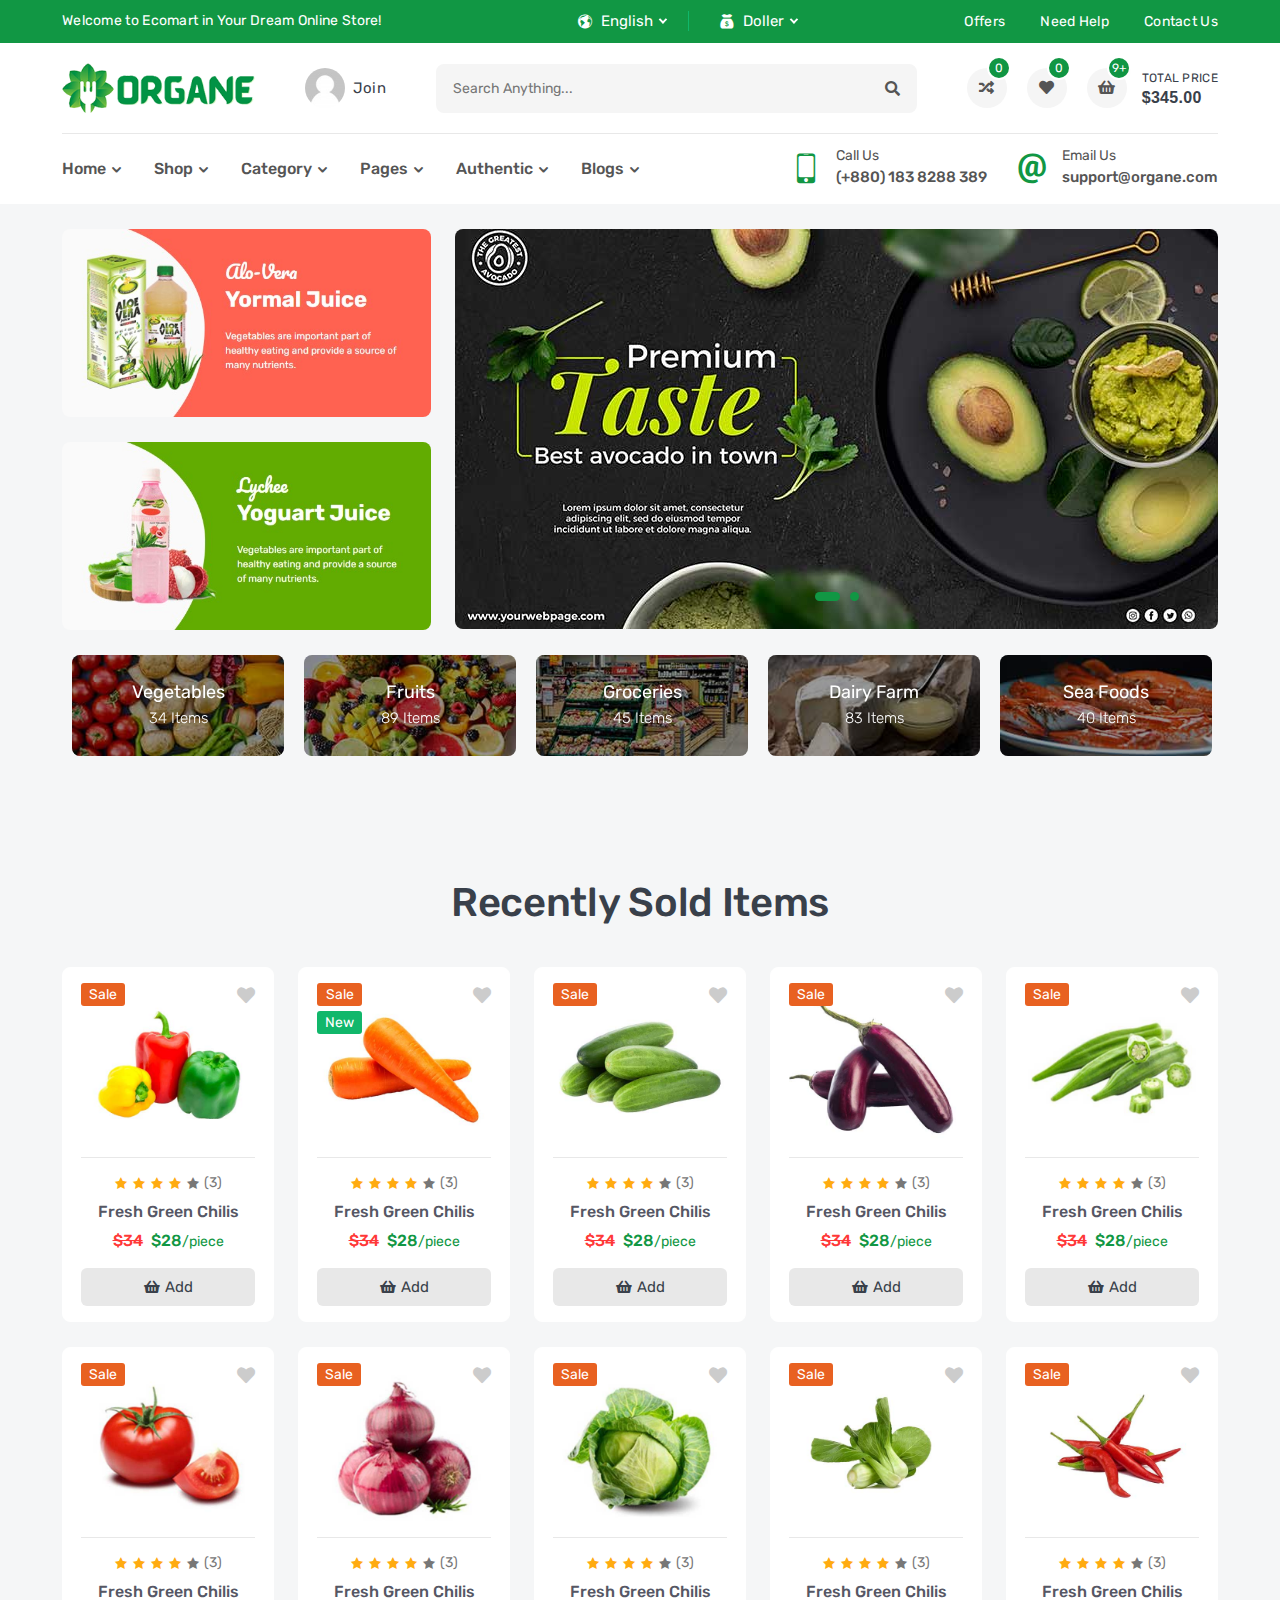
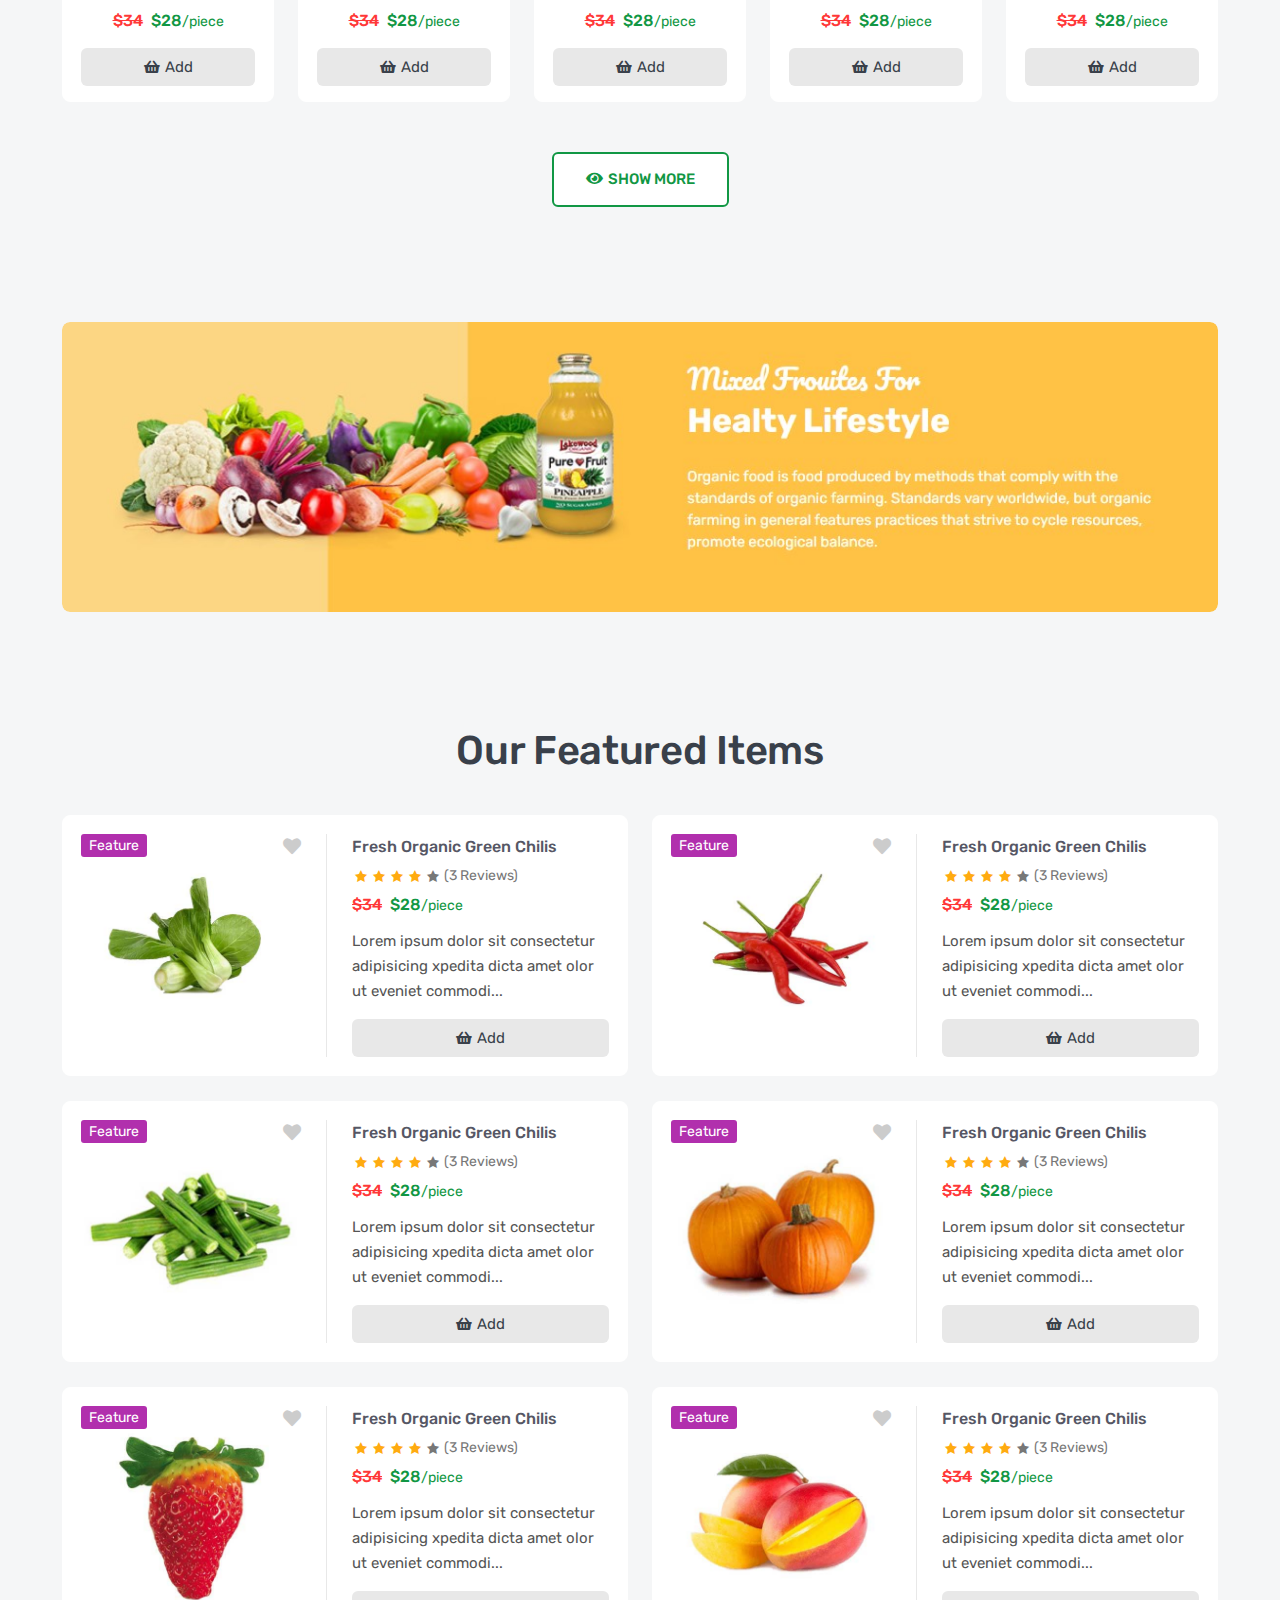
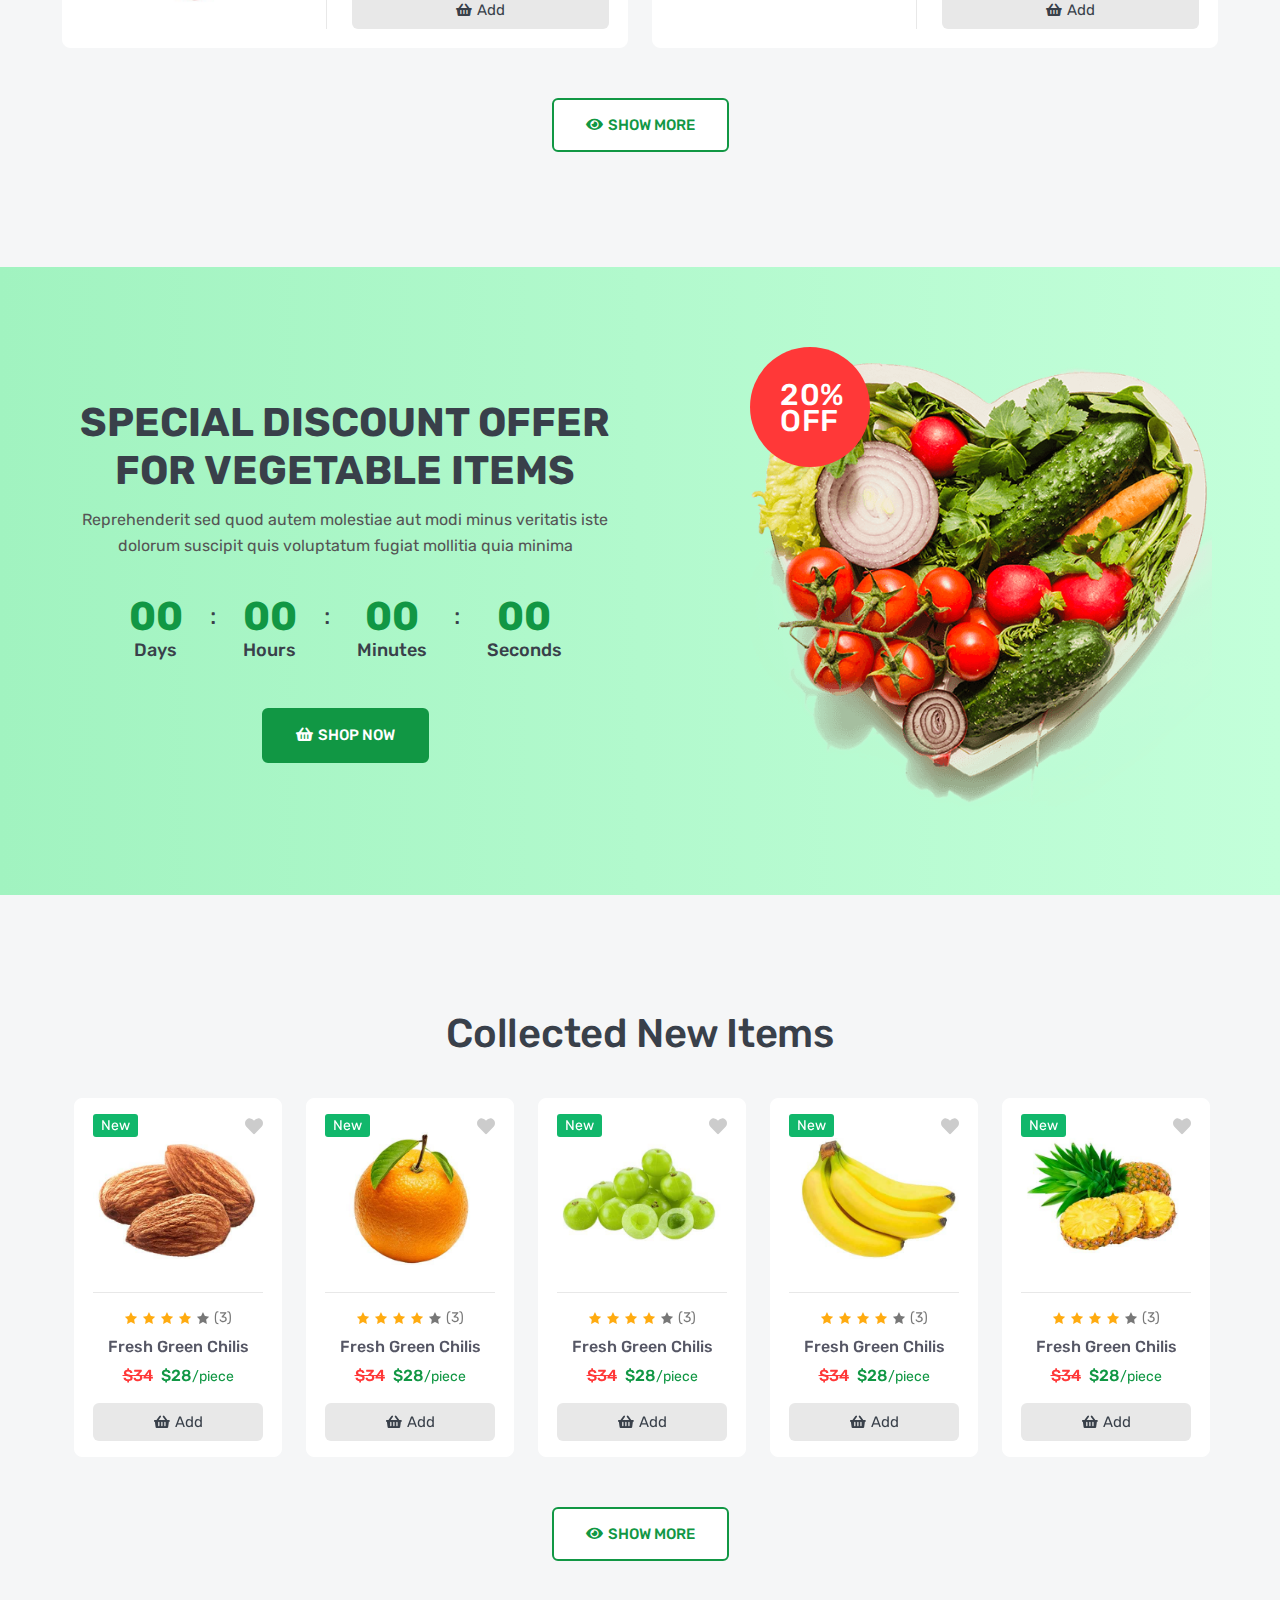
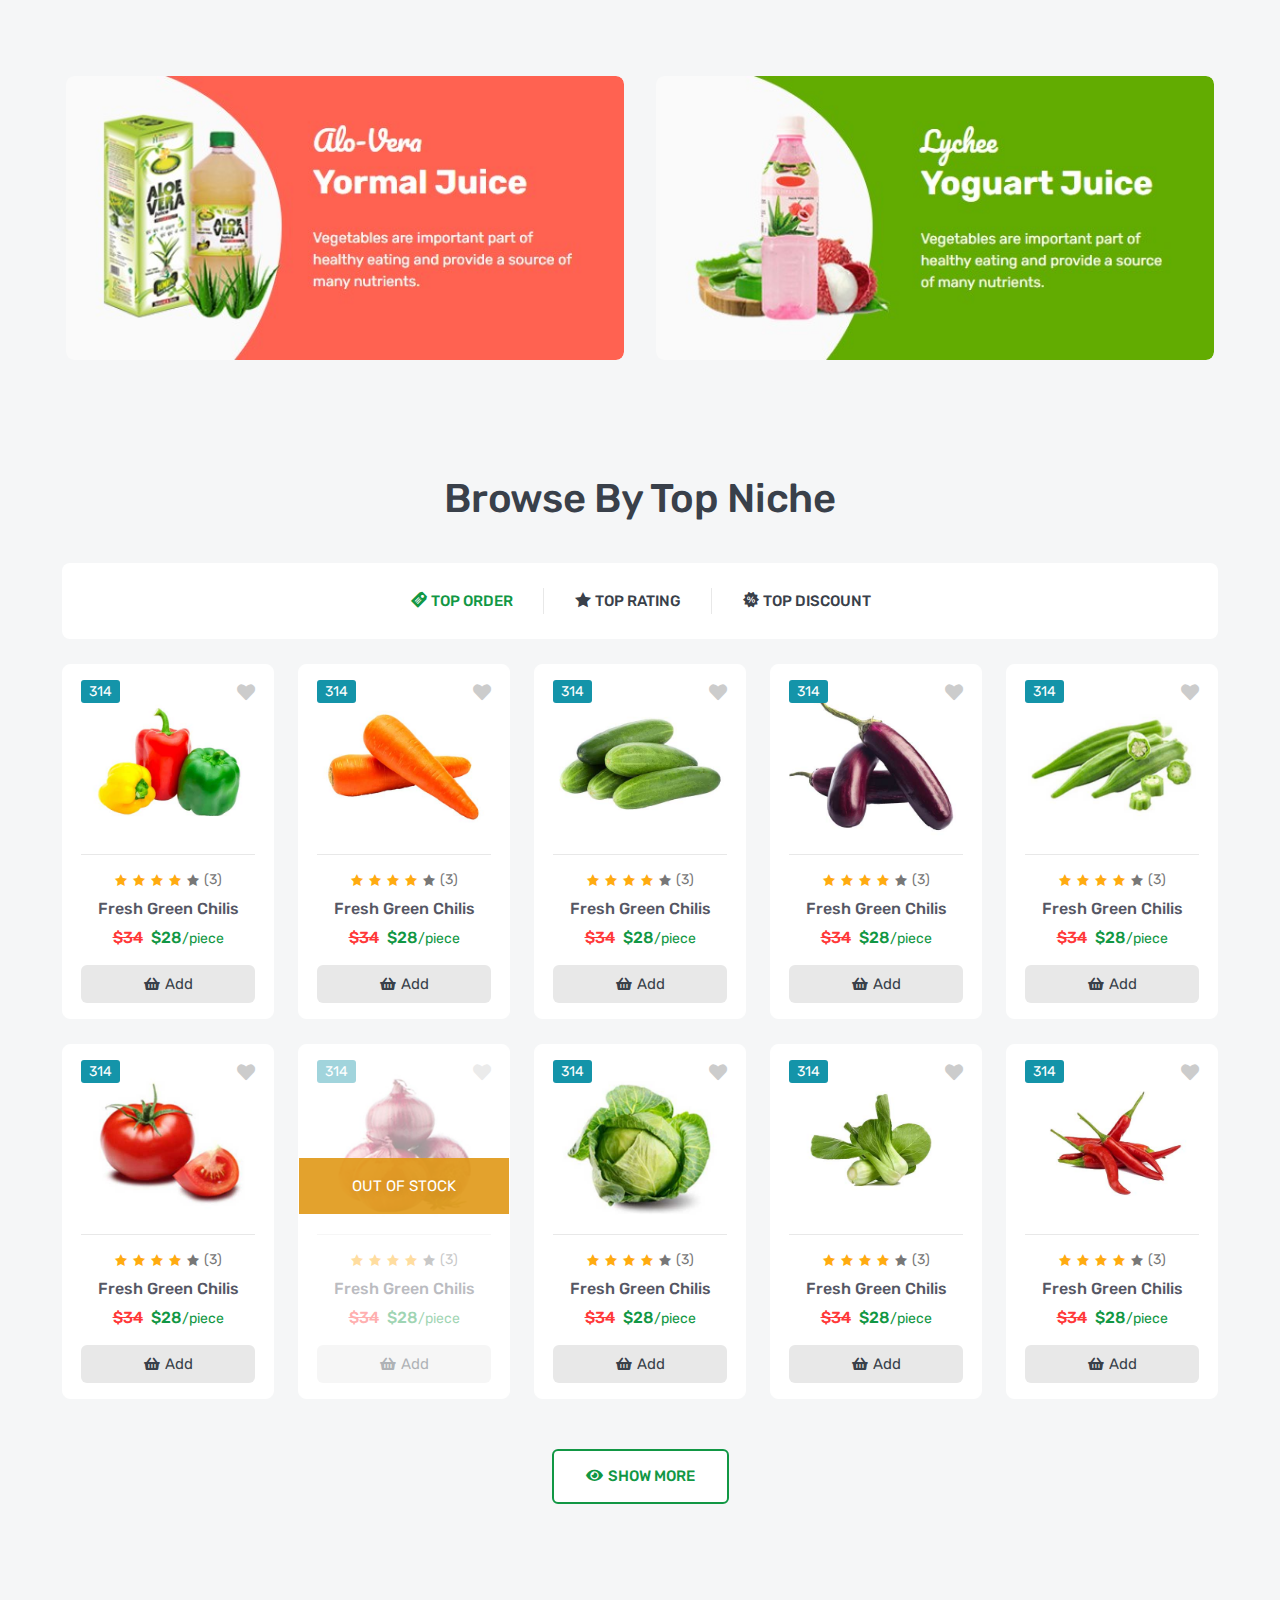
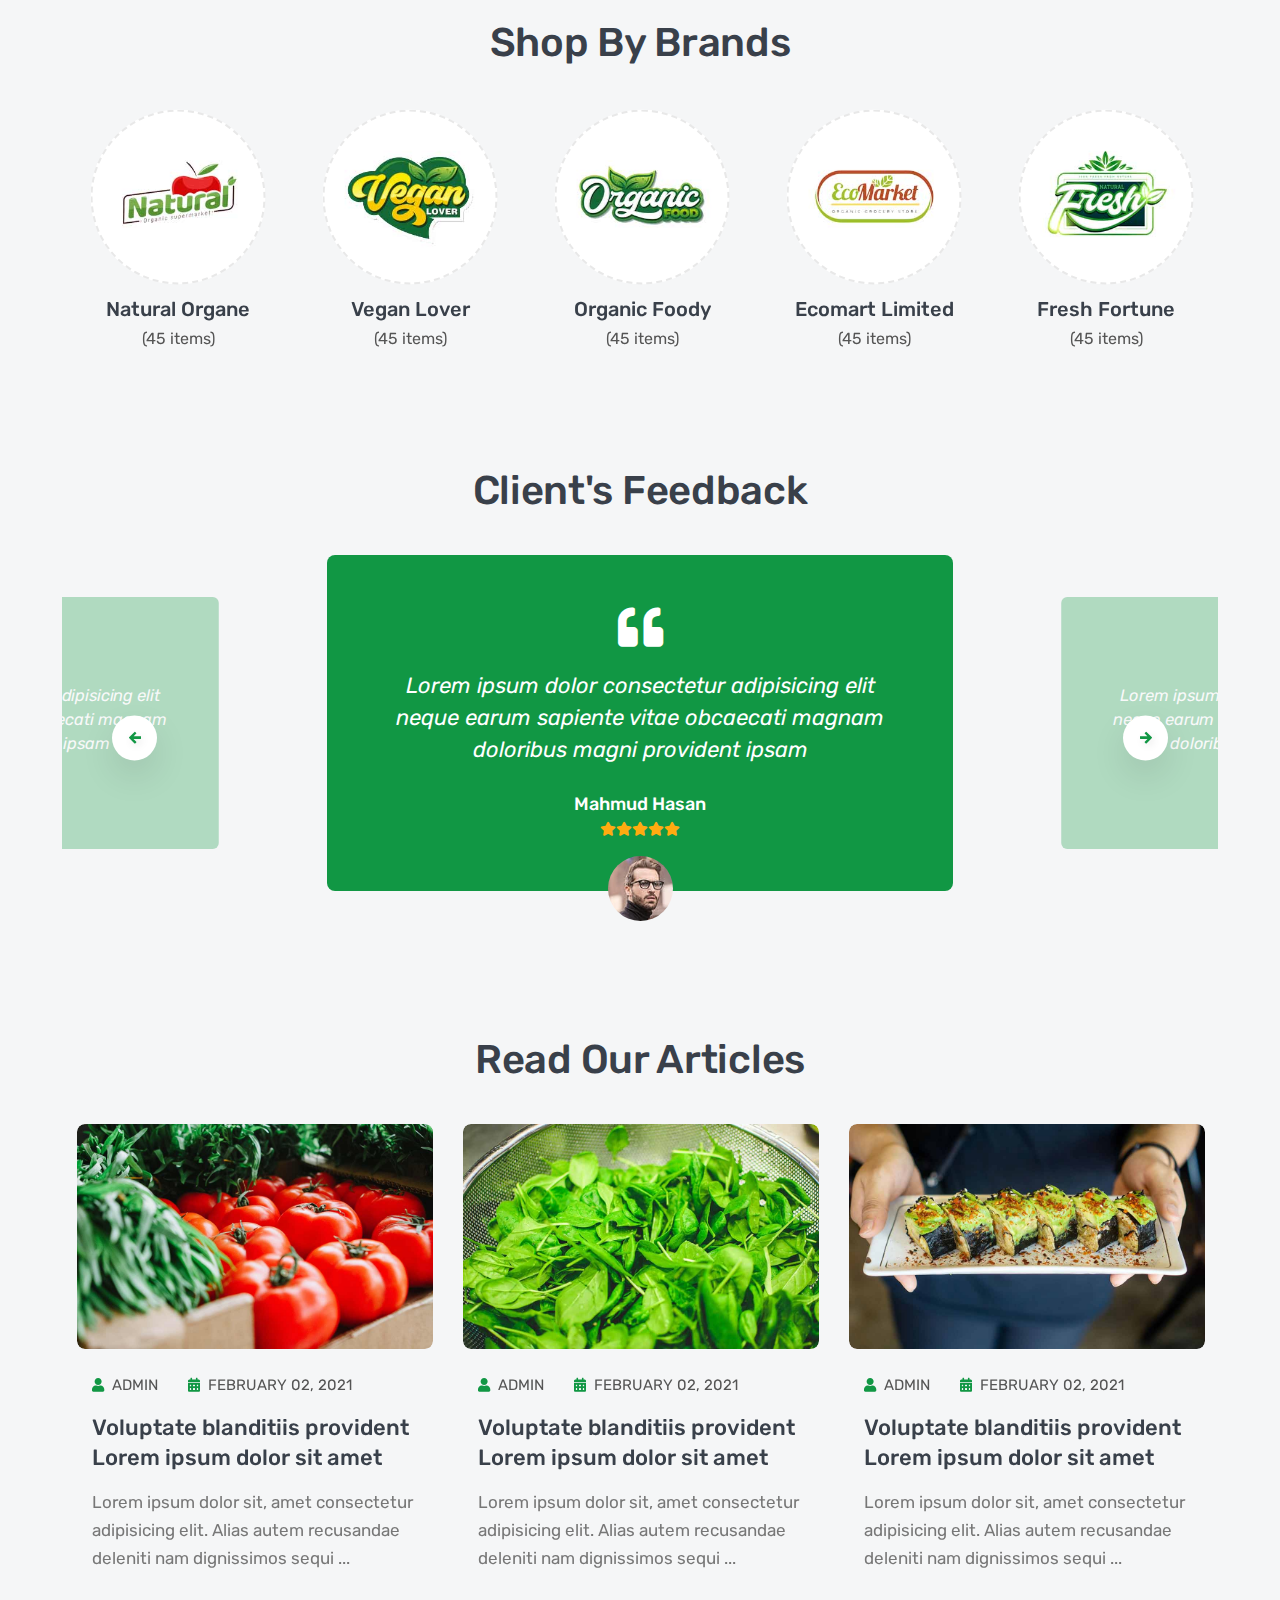
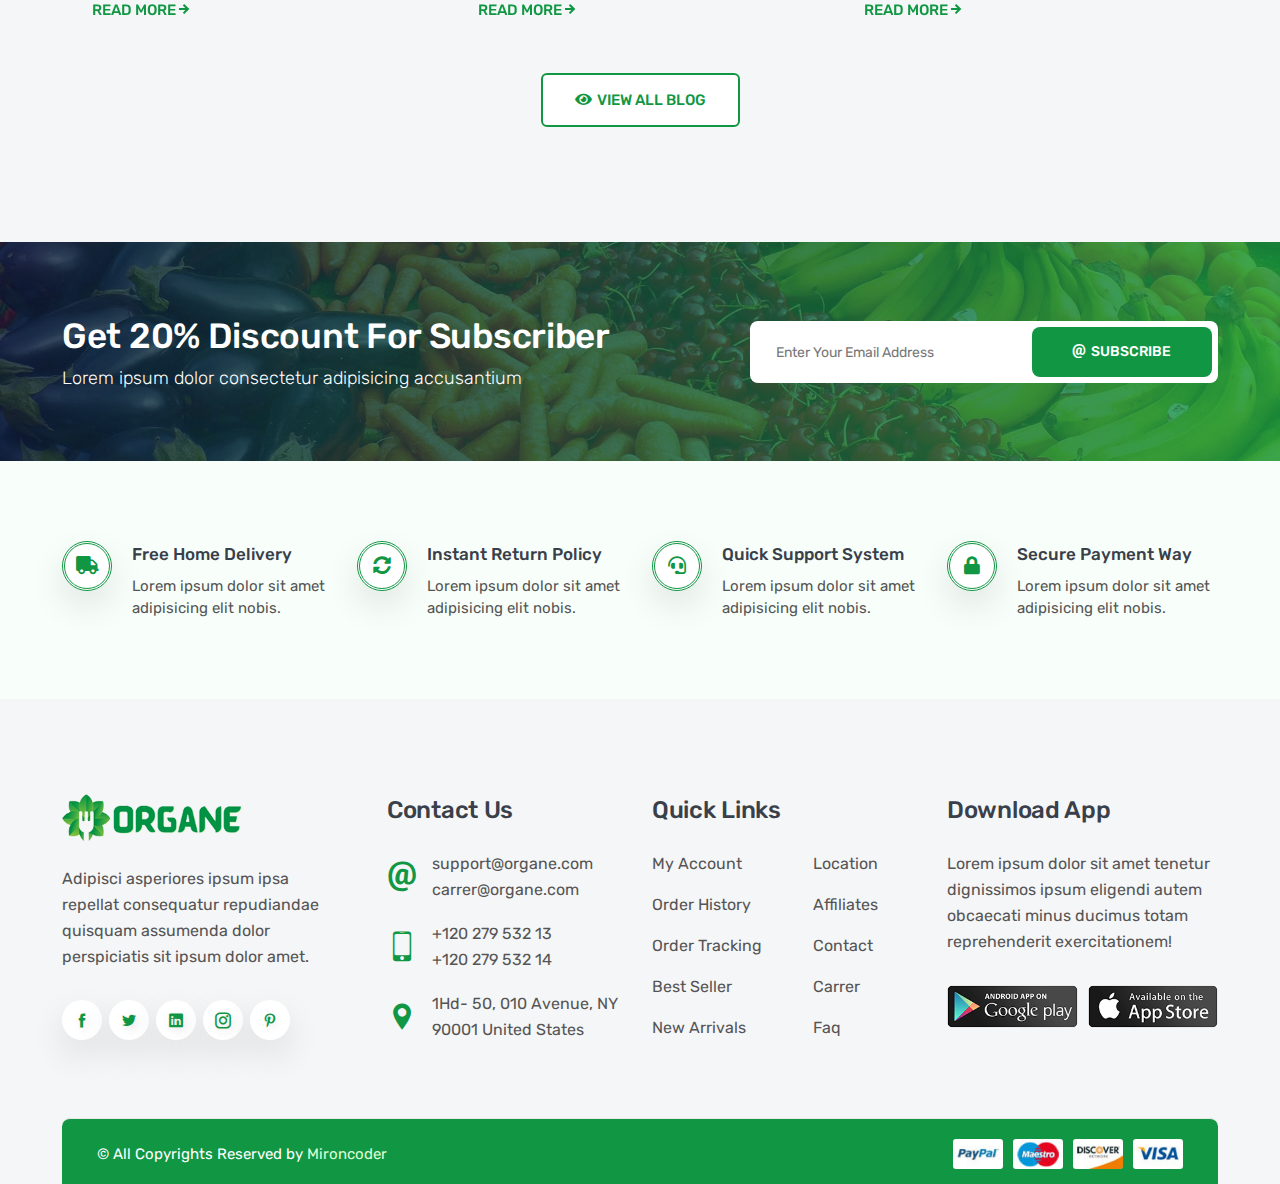
<file: home-grid.html>
<!DOCTYPE html><html lang="en">
<!-- Mirrored from mironmahmud.com/organe/assets/ltr/home-grid.html by HTTrack Website Copier/3.x [XR&CO'2014], Tue, 12 Oct 2021 17:07:45 GMT -->
<!-- Added by HTTrack --><meta http-equiv="content-type" content="text/html;charset=utf-8" /><!-- /Added by HTTrack -->
<head><meta charset="UTF-8"><meta name="viewport" content="width=device-width, initial-scale=1, shrink-to-fit=no"><meta name="author" content="mironcoder"><meta name="email" content="mironcoder@gmail.com"><meta name="profile" content="https://themeforest.net/user/mironcoder"><meta name="template" content="Organe"><meta name="title" content="Organe - Organic Food HTML Template"><meta name="keywords" content="organic, food, shop, ecommerce, store, html, bootstrap, template, agriculture, vegetables, products, farm, grocery, natural, online"><title>Grid Home - Organe</title><link rel="icon" href="images/favicon.png"><link rel="stylesheet" href="fonts/flaticon/flaticon.css"><link rel="stylesheet" href="fonts/icofont/icofont.min.css"><link rel="stylesheet" href="fonts/fontawesome/fontawesome.min.css"><link rel="stylesheet" href="vendor/venobox/venobox.min.css"><link rel="stylesheet" href="vendor/slickslider/slick.min.css"><link rel="stylesheet" href="vendor/niceselect/nice-select.min.css"><link rel="stylesheet" href="vendor/bootstrap/bootstrap.min.css"><link rel="stylesheet" href="css/main.css"><link rel="stylesheet" href="css/home-grid.css"></head><body><div class="backdrop"></div><section class="header-top"><div class="container"><div class="row"><div class="col-md-12 col-lg-5"><div class="header-top-welcome"><p>Welcome to Ecomart in Your Dream Online Store!</p></div></div><div class="col-md-5 col-lg-3"><div class="header-top-select"><div class="header-select"><i class="icofont-world"></i><select class="select"><option value="english" selected>english</option><option value="bangali">bangali</option><option value="arabic">arabic</option></select></div><div class="header-select"><i class="icofont-money"></i><select class="select"><option value="english" selected>doller</option><option value="bangali">pound</option><option value="arabic">taka</option></select></div></div></div><div class="col-md-7 col-lg-4"><ul class="header-top-list"><li><a href="offer.html">offers</a></li><li><a href="faq.html">need help</a></li><li><a href="contact.html">contact us</a></li></ul></div></div></div></section><main class="header-navbar-fixed"><section class="header-part"><div class="container"><div class="header-content"><div class="header-media-group"><button class="header-user"><img src="images/user.png" alt="user"></button><a href="index.html"><img src="images/logo.png" alt="logo"></a><button class="header-src"><i class="fas fa-search"></i></button></div><a href="index.html" class="header-logo"><img src="images/logo.png" alt="logo"></a><a href="login.html" class="header-widget" title="My Account"><img src="images/user.png" alt="user"><span>join</span></a><form class="header-form"><input type="text" placeholder="Search anything..."><button><i class="fas fa-search"></i></button></form><div class="header-widget-group"><a href="compare.html" class="header-widget" title="Compare List"><i class="fas fa-random"></i><sup>0</sup></a><a href="wishlist.html" class="header-widget" title="Wishlist"><i class="fas fa-heart"></i><sup>0</sup></a><button class="header-widget header-cart" title="Cartlist"><i class="fas fa-shopping-basket"></i><sup>9+</sup><span>total price<small>$345.00</small></span></button></div></div></div></section><nav class="navbar-part"><div class="container"><div class="row"><div class="col-lg-12"><div class="navbar-content"><ul class="navbar-list"><li class="navbar-item dropdown"><a class="navbar-link dropdown-arrow" href="#">home</a><ul class="dropdown-position-list"><li><a href="home-grid.html">Home grid</a></li><li><a href="index.html">Home index</a></li><li><a href="home-classic.html">Home classic</a></li><li><a href="home-standard.html">Home standard<span class="menu-badge">new</span></a></li><li><a href="home-category.html">Home category</a></li></ul></li><li class="navbar-item dropdown-megamenu"><a class="navbar-link dropdown-arrow" href="#">shop</a><div class="megamenu"><div class="container"><div class="row"><div class="col-lg-3"><div class="megamenu-wrap"><h5 class="megamenu-title">shop pages</h5><ul class="megamenu-list"><li><a href="shop-5column.html">shop 5 column</a></li><li><a href="shop-4column.html">shop 4 column<span class="menu-badge">new</span></a></li><li><a href="shop-3column.html">shop 3 column</a></li><li><a href="shop-2column.html">shop 2 column</a></li><li><a href="shop-1column.html">shop 1 column<span class="menu-badge">new</span></a></li></ul></div></div><div class="col-lg-3"><div class="megamenu-wrap"><h5 class="megamenu-title">product pages</h5><ul class="megamenu-list"><li><a href="product-tab.html">product single tab</a></li><li><a href="product-grid.html">product single grid<span class="menu-badge">new</span></a></li><li><a href="product-video.html">product single video<span class="menu-badge">new</span></a></li><li><a href="product-simple.html">product single simple</a></li></ul></div></div><div class="col-lg-3"><div class="megamenu-wrap"><h5 class="megamenu-title">user action</h5><ul class="megamenu-list"><li><a href="wishlist.html">wishlist</a></li><li><a href="compare.html">compare</a></li><li><a href="checkout.html">checkout</a></li><li><a href="orderlist.html">order history</a></li><li><a href="invoice.html">order invoice</a></li></ul></div></div><div class="col-lg-3"><div class="megamenu-promo"><a href="#"><img src="images/promo/shop/01.jpg" alt="promo"></a></div></div></div></div></div></li><li class="navbar-item dropdown-megamenu"><a class="navbar-link dropdown-arrow" href="#">category</a><div class="megamenu"><div class="container megamenu-scroll"><div class="row row-cols-5"><div class="col"><div class="megamenu-wrap"><h5 class="megamenu-title">vegetables</h5><ul class="megamenu-list"><li><a href="#">carrot</a></li><li><a href="#">broccoli</a></li><li><a href="#">asparagus</a></li><li><a href="#">cauliflower</a></li><li><a href="#">eggplant</a></li></ul></div></div><div class="col"><div class="megamenu-wrap"><h5 class="megamenu-title">fruits</h5><ul class="megamenu-list"><li><a href="#">Apple</a></li><li><a href="#">orange</a></li><li><a href="#">banana</a></li><li><a href="#">strawberrie</a></li><li><a href="#">watermelon</a></li></ul></div></div><div class="col"><div class="megamenu-wrap"><h5 class="megamenu-title">dairy farms</h5><ul class="megamenu-list"><li><a href="#">Butter</a></li><li><a href="#">Cheese</a></li><li><a href="#">Milk</a></li><li><a href="#">Eggs</a></li><li><a href="#">cream</a></li></ul></div></div><div class="col"><div class="megamenu-wrap"><h5 class="megamenu-title">seafoods</h5><ul class="megamenu-list"><li><a href="#">Lobster</a></li><li><a href="#">Octopus</a></li><li><a href="#">Shrimp</a></li><li><a href="#">Halabos</a></li><li><a href="#">Maeuntang</a></li></ul></div></div><div class="col"><div class="megamenu-wrap"><h5 class="megamenu-title">diet foods</h5><ul class="megamenu-list"><li><a href="#">Salmon</a></li><li><a href="#">Avocados</a></li><li><a href="#">Leafy Greens</a></li><li><a href="#">Boiled Potatoes</a></li><li><a href="#">Cottage Cheese</a></li></ul></div></div><div class="col"><div class="megamenu-wrap"><h5 class="megamenu-title">fast foods</h5><ul class="megamenu-list"><li><a href="#">burger</a></li><li><a href="#">milkshake</a></li><li><a href="#">sandwich</a></li><li><a href="#">doughnut</a></li><li><a href="#">pizza</a></li></ul></div></div><div class="col"><div class="megamenu-wrap"><h5 class="megamenu-title">drinks</h5><ul class="megamenu-list"><li><a href="#">cocktail</a></li><li><a href="#">hard soda</a></li><li><a href="#">shampain</a></li><li><a href="#">Wine</a></li><li><a href="#">barley</a></li></ul></div></div><div class="col"><div class="megamenu-wrap"><h5 class="megamenu-title">meats</h5><ul class="megamenu-list"><li><a href="#">Meatball</a></li><li><a href="#">Sausage</a></li><li><a href="#">Poultry</a></li><li><a href="#">chicken</a></li><li><a href="#">Cows</a></li></ul></div></div><div class="col"><div class="megamenu-wrap"><h5 class="megamenu-title">fishes</h5><ul class="megamenu-list"><li><a href="#">scads</a></li><li><a href="#">pomfret</a></li><li><a href="#">groupers</a></li><li><a href="#">anchovy</a></li><li><a href="#">mackerel</a></li></ul></div></div><div class="col"><div class="megamenu-wrap"><h5 class="megamenu-title">dry foods</h5><ul class="megamenu-list"><li><a href="#">noodles</a></li><li><a href="#">Powdered milk</a></li><li><a href="#">nut & yeast</a></li><li><a href="#">almonds</a></li><li><a href="#">pumpkin</a></li></ul></div></div></div></div></div></li><li class="navbar-item dropdown"><a class="navbar-link dropdown-arrow" href="#">pages</a><ul class="dropdown-position-list"><li><a href="faq.html">faqs</a></li><li><a href="offer.html">offers</a></li><li><a href="profile.html">my profile</a></li><li><a href="wallet.html">my wallet</a></li><li><a href="about.html">about us</a></li><li><a href="contact.html">contact us</a></li><li><a href="privacy.html">privacy policy</a></li><li><a href="coming-soon.html">coming soon</a></li><li><a href="blank-page.html">blank page</a></li><li><a href="error.html">404 Error</a></li><li><a href="email-template.html">email template</a></li></ul></li><li class="navbar-item dropdown"><a class="navbar-link dropdown-arrow" href="#">authentic</a><ul class="dropdown-position-list"><li><a href="login.html">login</a></li><li><a href="register.html">register</a></li><li><a href="reset-password.html">reset password</a></li><li><a href="change-password.html">change password</a></li></ul></li><li class="navbar-item dropdown"><a class="navbar-link dropdown-arrow" href="#">blogs</a><ul class="dropdown-position-list"><li><a href="blog-grid.html">blog grid</a></li><li><a href="blog-standard.html">blog standard</a></li><li><a href="blog-details.html">blog details</a></li><li><a href="blog-author.html">blog author</a></li></ul></li></ul><div class="navbar-info-group"><div class="navbar-info"><i class="icofont-ui-touch-phone"></i><p><small>call us</small><span>(+880) 183 8288 389</span></p></div><div class="navbar-info"><i class="icofont-ui-email"></i><p><small>email us</small><span>support@organe.com</span></p></div></div></div></div></div></div></nav></main><aside class="category-sidebar"><div class="category-header"><h4 class="category-title"><i class="fas fa-align-left"></i><span>categories</span></h4><button class="category-close"><i class="icofont-close"></i></button></div><ul class="category-list"><li class="category-item"><a class="category-link dropdown-link" href="#"><i class="flaticon-vegetable"></i><span>vegetables</span></a><ul class="dropdown-list"><li><a href="#">asparagus</a></li><li><a href="#">broccoli</a></li><li><a href="#">carrot</a></li></ul></li><li class="category-item"><a class="category-link dropdown-link" href="#"><i class="flaticon-groceries"></i><span>groceries</span></a><ul class="dropdown-list"><li><a href="#">Grains & Bread</a></li><li><a href="#">Dairy & Eggs</a></li><li><a href="#">Oil & Fat</a></li></ul></li><li class="category-item"><a class="category-link dropdown-link" href="#"><i class="flaticon-fruit"></i><span>fruits</span></a><ul class="dropdown-list"><li><a href="#">Apple</a></li><li><a href="#">Orange</a></li><li><a href="#">Strawberry</a></li></ul></li><li class="category-item"><a class="category-link dropdown-link" href="#"><i class="flaticon-dairy-products"></i><span>dairy farm</span></a><ul class="dropdown-list"><li><a href="#">Egg</a></li><li><a href="#">milk</a></li><li><a href="#">butter</a></li></ul></li><li class="category-item"><a class="category-link dropdown-link" href="#"><i class="flaticon-crab"></i><span>sea foods</span></a><ul class="dropdown-list"><li><a href="#">Lobster</a></li><li><a href="#">Octopus</a></li><li><a href="#">Shrimp</a></li></ul></li><li class="category-item"><a class="category-link dropdown-link" href="#"><i class="flaticon-salad"></i><span>diet foods</span></a><ul class="dropdown-list"><li><a href="#">Salmon</a></li><li><a href="#">Potatoes</a></li><li><a href="#">Greens</a></li></ul></li><li class="category-item"><a class="category-link dropdown-link" href="#"><i class="flaticon-dried-fruit"></i><span>dry foods</span></a><ul class="dropdown-list"><li><a href="#">noodles</a></li><li><a href="#">Powdered milk</a></li><li><a href="#">nut & yeast</a></li></ul></li><li class="category-item"><a class="category-link dropdown-link" href="#"><i class="flaticon-fast-food"></i><span>fast foods</span></a><ul class="dropdown-list"><li><a href="#">mango</a></li><li><a href="#">plumsor</a></li><li><a href="#">raisins</a></li></ul></li><li class="category-item"><a class="category-link dropdown-link" href="#"><i class="flaticon-cheers"></i><span>drinks</span></a><ul class="dropdown-list"><li><a href="#">Wine</a></li><li><a href="#">Juice</a></li><li><a href="#">Water</a></li></ul></li><li class="category-item"><a class="category-link dropdown-link" href="#"><i class="flaticon-beverage"></i><span>coffee</span></a><ul class="dropdown-list"><li><a href="#">Cappuchino</a></li><li><a href="#">Espresso</a></li><li><a href="#">Latte</a></li></ul></li><li class="category-item"><a class="category-link dropdown-link" href="#"><i class="flaticon-barbecue"></i><span>meats</span></a><ul class="dropdown-list"><li><a href="#">Meatball</a></li><li><a href="#">Sausage</a></li><li><a href="#">Poultry</a></li></ul></li><li class="category-item"><a class="category-link dropdown-link" href="#"><i class="flaticon-fish"></i><span>fishes</span></a><ul class="dropdown-list"><li><a href="#">Agujjim</a></li><li><a href="#">saltfish</a></li><li><a href="#">pazza</a></li></ul></li></ul><div class="category-footer"><p>All Rights Reserved by <a href="#">Mironcoder</a></p></div></aside><aside class="cart-sidebar"><div class="cart-header"><div class="cart-total"><i class="fas fa-shopping-basket"></i><span>total item (5)</span></div><button class="cart-close"><i class="icofont-close"></i></button></div><ul class="cart-list"><li class="cart-item"><div class="cart-media"><a href="#"><img src="images/product/01.jpg" alt="product"></a><button class="cart-delete"><i class="far fa-trash-alt"></i></button></div><div class="cart-info-group"><div class="cart-info"><h6><a href="product-single.html">existing product name</a></h6><p>Unit Price - $8.75</p></div><div class="cart-action-group"><div class="product-action"><button class="action-minus" title="Quantity Minus"><i class="icofont-minus"></i></button><input class="action-input" title="Quantity Number" type="text" name="quantity" value="1"><button class="action-plus" title="Quantity Plus"><i class="icofont-plus"></i></button></div><h6>$56.98</h6></div></div></li><li class="cart-item"><div class="cart-media"><a href="#"><img src="images/product/02.jpg" alt="product"></a><button class="cart-delete"><i class="far fa-trash-alt"></i></button></div><div class="cart-info-group"><div class="cart-info"><h6><a href="product-single.html">existing product name</a></h6><p>Unit Price - $8.75</p></div><div class="cart-action-group"><div class="product-action"><button class="action-minus" title="Quantity Minus"><i class="icofont-minus"></i></button><input class="action-input" title="Quantity Number" type="text" name="quantity" value="1"><button class="action-plus" title="Quantity Plus"><i class="icofont-plus"></i></button></div><h6>$56.98</h6></div></div></li><li class="cart-item"><div class="cart-media"><a href="#"><img src="images/product/03.jpg" alt="product"></a><button class="cart-delete"><i class="far fa-trash-alt"></i></button></div><div class="cart-info-group"><div class="cart-info"><h6><a href="product-single.html">existing product name</a></h6><p>Unit Price - $8.75</p></div><div class="cart-action-group"><div class="product-action"><button class="action-minus" title="Quantity Minus"><i class="icofont-minus"></i></button><input class="action-input" title="Quantity Number" type="text" name="quantity" value="1"><button class="action-plus" title="Quantity Plus"><i class="icofont-plus"></i></button></div><h6>$56.98</h6></div></div></li><li class="cart-item"><div class="cart-media"><a href="#"><img src="images/product/04.jpg" alt="product"></a><button class="cart-delete"><i class="far fa-trash-alt"></i></button></div><div class="cart-info-group"><div class="cart-info"><h6><a href="product-single.html">existing product name</a></h6><p>Unit Price - $8.75</p></div><div class="cart-action-group"><div class="product-action"><button class="action-minus" title="Quantity Minus"><i class="icofont-minus"></i></button><input class="action-input" title="Quantity Number" type="text" name="quantity" value="1"><button class="action-plus" title="Quantity Plus"><i class="icofont-plus"></i></button></div><h6>$56.98</h6></div></div></li><li class="cart-item"><div class="cart-media"><a href="#"><img src="images/product/05.jpg" alt="product"></a><button class="cart-delete"><i class="far fa-trash-alt"></i></button></div><div class="cart-info-group"><div class="cart-info"><h6><a href="product-single.html">existing product name</a></h6><p>Unit Price - $8.75</p></div><div class="cart-action-group"><div class="product-action"><button class="action-minus" title="Quantity Minus"><i class="icofont-minus"></i></button><input class="action-input" title="Quantity Number" type="text" name="quantity" value="1"><button class="action-plus" title="Quantity Plus"><i class="icofont-plus"></i></button></div><h6>$56.98</h6></div></div></li></ul><div class="cart-footer"><button class="coupon-btn">Do you have a coupon code?</button><form class="coupon-form"><input type="text" placeholder="Enter your coupon code"><button type="submit"><span>apply</span></button></form><a class="cart-checkout-btn" href="checkout.html"><span class="checkout-label">Proceed to Checkout</span><span class="checkout-price">$369.78</span></a></div></aside><aside class="nav-sidebar"><div class="nav-header"><a href="#"><img src="images/logo.png" alt="logo"></a><button class="nav-close"><i class="icofont-close"></i></button></div><div class="nav-content"><div class="nav-btn"><a href="login.html" class="btn btn-inline"><i class="fa fa-unlock-alt"></i><span>join here</span></a></div><div class="nav-select-group"><div class="nav-select"><i class="icofont-world"></i><select class="select"><option value="english" selected>English</option><option value="bangali">Bangali</option><option value="arabic">Arabic</option></select></div><div class="nav-select"><i class="icofont-money"></i><select class="select"><option value="english" selected>Doller</option><option value="bangali">Pound</option><option value="arabic">Taka</option></select></div></div><ul class="nav-list"><li><a class="nav-link dropdown-link" href="#"><i class="icofont-home"></i>Home</a><ul class="dropdown-list"><li><a href="home-grid.html">Home grid</a></li><li><a href="index.html">Home index</a></li><li><a href="home-classic.html">Home classic</a></li><li><a href="home-standard.html">Home standard<span class="menu-badge">new</span></a></li><li><a href="home-category.html">Home category</a></li></ul></li><li><a class="nav-link dropdown-link" href="#"><i class="icofont-food-cart"></i>shop</a><ul class="dropdown-list"><li><a href="shop-5column.html">shop 5 column</a></li><li><a href="shop-4column.html">shop 4 column<span class="menu-badge">new</span></a></li><li><a href="shop-3column.html">shop 3 column</a></li><li><a href="shop-2column.html">shop 2 column</a></li><li><a href="shop-1column.html">shop 1 column<span class="menu-badge">new</span></a></li></ul></li><li><a class="nav-link dropdown-link" href="#"><i class="icofont-page"></i>product</a><ul class="dropdown-list"><li><a href="product-tab.html">product tab</a></li><li><a href="product-grid.html">product grid<span class="menu-badge">new</span></a></li><li><a href="product-video.html">product video<span class="menu-badge">new</span></a></li><li><a href="product-simple.html">product simple</a></li></ul></li><li><a class="nav-link dropdown-link" href="#"><i class="icofont-bag-alt"></i>my account</a><ul class="dropdown-list"><li><a href="profile.html">profile</a></li><li><a href="wallet.html">wallet</a></li><li><a href="wishlist.html">wishlist</a></li><li><a href="compare.html">compare</a></li><li><a href="checkout.html">checkout</a></li><li><a href="orderlist.html">order history</a></li><li><a href="invoice.html">order invoice</a></li><li><a href="email-template.html">email template</a></li></ul></li><li><a class="nav-link dropdown-link" href="#"><i class="icofont-lock"></i>authentic</a><ul class="dropdown-list"><li><a href="login.html">login</a></li><li><a href="register.html">register</a></li><li><a href="reset-password.html">reset password</a></li><li><a href="change-password.html">change password</a></li></ul></li><li><a class="nav-link dropdown-link" href="#"><i class="icofont-book-alt"></i>blogs</a><ul class="dropdown-list"><li><a href="blog-grid.html">blog grid</a></li><li><a href="blog-standard.html">blog standard</a></li><li><a href="blog-details.html">blog details</a></li><li><a href="blog-author.html">blog author</a></li></ul></li><li><a class="nav-link" href="offer.html"><i class="icofont-sale-discount"></i>offers</a></li><li><a class="nav-link" href="about.html"><i class="icofont-info-circle"></i>about us</a></li><li><a class="nav-link" href="faq.html"><i class="icofont-support-faq"></i>need help</a></li><li><a class="nav-link" href="contact.html"><i class="icofont-contacts"></i>contact us</a></li><li><a class="nav-link" href="privacy.html"><i class="icofont-warning"></i>privacy policy</a></li><li><a class="nav-link" href="coming-soon.html"><i class="icofont-options"></i>coming soon</a></li><li><a class="nav-link" href="error.html"><i class="icofont-ui-block"></i>404 error</a></li><li><a class="nav-link" href="login.html"><i class="icofont-logout"></i>logout</a></li></ul><div class="nav-info-group"><div class="nav-info"><i class="icofont-ui-touch-phone"></i><p><small>call us</small><span>(+880) 183 8288 389</span></p></div><div class="nav-info"><i class="icofont-ui-email"></i><p><small>email us</small><span>support@organe.com</span></p></div></div><div class="nav-footer"><p>All Rights Reserved by <a href="#">Mironcoder</a></p></div></div></aside><menu class="mobile-menu"><a href="index.html" title="Home Page"><i class="fas fa-home"></i><span>Home</span></a><button class="cate-btn" title="Category List"><i class="fas fa-list"></i><span>category</span></button><button class="cart-btn" title="Cartlist"><i class="fas fa-shopping-basket"></i><span>cartlist</span><sup>9+</sup></button><a href="wishlist.html" title="Wishlist"><i class="fas fa-heart"></i><span>wishlist</span><sup>0</sup></a><a href="compare.html" title="Compare List"><i class="fas fa-random"></i><span>compare</span><sup>0</sup></a></menu><div class="modal fade" id="product-view"><div class="modal-dialog"><div class="modal-content"><button class="modal-close icofont-close" data-bs-dismiss="modal"></button><div class="product-view"><div class="row"><div class="col-md-6 col-lg-6"><div class="view-gallery"><div class="view-label-group"><label class="view-label new">new</label><label class="view-label off">-10%</label></div><ul class="preview-slider slider-arrow"><li><img src="images/product/01.jpg" alt="product"></li><li><img src="images/product/01.jpg" alt="product"></li><li><img src="images/product/01.jpg" alt="product"></li><li><img src="images/product/01.jpg" alt="product"></li><li><img src="images/product/01.jpg" alt="product"></li><li><img src="images/product/01.jpg" alt="product"></li><li><img src="images/product/01.jpg" alt="product"></li></ul><ul class="thumb-slider"><li><img src="images/product/01.jpg" alt="product"></li><li><img src="images/product/01.jpg" alt="product"></li><li><img src="images/product/01.jpg" alt="product"></li><li><img src="images/product/01.jpg" alt="product"></li><li><img src="images/product/01.jpg" alt="product"></li><li><img src="images/product/01.jpg" alt="product"></li><li><img src="images/product/01.jpg" alt="product"></li></ul></div></div><div class="col-md-6 col-lg-6"><div class="view-details"><h3 class="view-name"><a href="product-video.html">existing product name</a></h3><div class="view-meta"><p>SKU:<span>1234567</span></p><p>BRAND:<a href="#">radhuni</a></p></div><div class="view-rating"><i class="active icofont-star"></i><i class="active icofont-star"></i><i class="active icofont-star"></i><i class="active icofont-star"></i><i class="icofont-star"></i><a href="product-video.html">(3 reviews)</a></div><h3 class="view-price"><del>$38.00</del><span>$24.00<small>/per kilo</small></span></h3><p class="view-desc">Lorem ipsum dolor sit amet consectetur adipisicing elit non tempora magni repudiandae sint suscipit tempore quis maxime explicabo veniam eos reprehenderit fuga</p><div class="view-list-group"><label class="view-list-title">tags:</label><ul class="view-tag-list"><li><a href="#">organic</a></li><li><a href="#">vegetable</a></li><li><a href="#">chilis</a></li></ul></div><div class="view-list-group"><label class="view-list-title">Share:</label><ul class="view-share-list"><li><a href="#" class="icofont-facebook" title="Facebook"></a></li><li><a href="#" class="icofont-twitter" title="Twitter"></a></li><li><a href="#" class="icofont-linkedin" title="Linkedin"></a></li><li><a href="#" class="icofont-instagram" title="Instagram"></a></li></ul></div><div class="view-add-group"><button class="product-add" title="Add to Cart"><i class="fas fa-shopping-basket"></i><span>add to cart</span></button><div class="product-action"><button class="action-minus" title="Quantity Minus"><i class="icofont-minus"></i></button><input class="action-input" title="Quantity Number" type="text" name="quantity" value="1"><button class="action-plus" title="Quantity Plus"><i class="icofont-plus"></i></button></div></div><div class="view-action-group"><a class="view-wish wish" href="#" title="Add Your Wishlist"><i class="icofont-heart"></i><span>add to wish</span></a><a class="view-compare" href="compare.html" title="Compare This Item"><i class="fas fa-random"></i><span>Compare This</span></a></div></div></div></div></div></div></div></div><section class="banner-part"><div class="container"><div class="row"><div class="col-lg-4 order-1 order-lg-0 order-xl-0"><div class="row"><div class="col-sm-6 col-lg-12"><div class="home-grid-promo"><a href="#"><img src="images/promo/home/01.jpg" alt="promo"></a></div></div><div class="col-sm-6 col-lg-12"><div class="home-grid-promo"><a href="#"><img src="images/promo/home/02.jpg" alt="promo"></a></div></div></div></div><div class="col-lg-8 order-0 order-lg-1 order-xl-1"><div class="home-grid-slider slider-arrow slider-dots"><a href="#"><img src="images/home/grid/01.jpg" alt=""></a><a href="#"><img src="images/home/grid/02.jpg" alt=""></a></div></div></div></div></section><section class="section suggest-part"><div class="container"><ul class="suggest-slider slider-arrow"><li><a class="suggest-card" href="shop-4column.html"><img src="images/suggest/01.jpg" alt="suggest"><h5>vegetables <span>34 items</span></h5></a></li><li><a class="suggest-card" href="shop-4column.html"><img src="images/suggest/02.jpg" alt="suggest"><h5>fruits <span>89 items</span></h5></a></li><li><a class="suggest-card" href="shop-4column.html"><img src="images/suggest/03.jpg" alt="suggest"><h5>groceries <span>45 items</span></h5></a></li><li><a class="suggest-card" href="shop-4column.html"><img src="images/suggest/04.jpg" alt="suggest"><h5>dairy farm <span>83 items</span></h5></a></li><li><a class="suggest-card" href="shop-4column.html"><img src="images/suggest/05.jpg" alt="suggest"><h5>sea foods <span>40 items</span></h5></a></li><li><a class="suggest-card" href="shop-4column.html"><img src="images/suggest/06.jpg" alt="suggest"><h5>vegan foods <span>57 items</span></h5></a></li><li><a class="suggest-card" href="shop-4column.html"><img src="images/suggest/07.jpg" alt="suggest"><h5>dry foods <span>23 items</span></h5></a></li><li><a class="suggest-card" href="shop-4column.html"><img src="images/suggest/08.jpg" alt="suggest"><h5>fast foods <span>97 items</span></h5></a></li></ul></div></section><section class="section recent-part"><div class="container"><div class="row"><div class="col-lg-12"><div class="section-heading"><h2>recently sold items</h2></div></div></div><div class="row row-cols-2 row-cols-md-3 row-cols-lg-4 row-cols-xl-5"><div class="col"><div class="product-card"><div class="product-media"><div class="product-label"><label class="label-text sale">sale</label></div><button class="product-wish wish"><i class="fas fa-heart"></i></button><a class="product-image" href="product-video.html"><img src="images/product/01.jpg" alt="product"></a><div class="product-widget"><a title="Product Compare" href="compare.html" class="fas fa-random"></a><a title="Product Video" href="https://youtu.be/9xzcVxSBbG8" class="venobox fas fa-play" data-autoplay="true" data-vbtype="video"></a><a title="Product View" href="#" class="fas fa-eye" data-bs-toggle="modal" data-bs-target="#product-view"></a></div></div><div class="product-content"><div class="product-rating"><i class="active icofont-star"></i><i class="active icofont-star"></i><i class="active icofont-star"></i><i class="active icofont-star"></i><i class="icofont-star"></i><a href="product-video.html">(3)</a></div><h6 class="product-name"><a href="product-video.html">fresh green chilis</a></h6><h6 class="product-price"><del>$34</del><span>$28<small>/piece</small></span></h6><button class="product-add" title="Add to Cart"><i class="fas fa-shopping-basket"></i><span>add</span></button><div class="product-action"><button class="action-minus" title="Quantity Minus"><i class="icofont-minus"></i></button><input class="action-input" title="Quantity Number" type="text" name="quantity" value="1"><button class="action-plus" title="Quantity Plus"><i class="icofont-plus"></i></button></div></div></div></div><div class="col"><div class="product-card"><div class="product-media"><div class="product-label"><label class="label-text sale">sale</label><label class="label-text new">new</label></div><button class="product-wish wish"><i class="fas fa-heart"></i></button><a class="product-image" href="product-video.html"><img src="images/product/02.jpg" alt="product"></a><div class="product-widget"><a title="Product Compare" href="compare.html" class="fas fa-random"></a><a title="Product Video" href="https://youtu.be/9xzcVxSBbG8" class="venobox fas fa-play" data-autoplay="true" data-vbtype="video"></a><a title="Product View" href="#" class="fas fa-eye" data-bs-toggle="modal" data-bs-target="#product-view"></a></div></div><div class="product-content"><div class="product-rating"><i class="active icofont-star"></i><i class="active icofont-star"></i><i class="active icofont-star"></i><i class="active icofont-star"></i><i class="icofont-star"></i><a href="product-video.html">(3)</a></div><h6 class="product-name"><a href="product-video.html">fresh green chilis</a></h6><h6 class="product-price"><del>$34</del><span>$28<small>/piece</small></span></h6><button class="product-add" title="Add to Cart"><i class="fas fa-shopping-basket"></i><span>add</span></button><div class="product-action"><button class="action-minus" title="Quantity Minus"><i class="icofont-minus"></i></button><input class="action-input" title="Quantity Number" type="text" name="quantity" value="1"><button class="action-plus" title="Quantity Plus"><i class="icofont-plus"></i></button></div></div></div></div><div class="col"><div class="product-card"><div class="product-media"><div class="product-label"><label class="label-text sale">sale</label></div><button class="product-wish wish"><i class="fas fa-heart"></i></button><a class="product-image" href="product-video.html"><img src="images/product/03.jpg" alt="product"></a><div class="product-widget"><a title="Product Compare" href="compare.html" class="fas fa-random"></a><a title="Product Video" href="https://youtu.be/9xzcVxSBbG8" class="venobox fas fa-play" data-autoplay="true" data-vbtype="video"></a><a title="Product View" href="#" class="fas fa-eye" data-bs-toggle="modal" data-bs-target="#product-view"></a></div></div><div class="product-content"><div class="product-rating"><i class="active icofont-star"></i><i class="active icofont-star"></i><i class="active icofont-star"></i><i class="active icofont-star"></i><i class="icofont-star"></i><a href="product-video.html">(3)</a></div><h6 class="product-name"><a href="product-video.html">fresh green chilis</a></h6><h6 class="product-price"><del>$34</del><span>$28<small>/piece</small></span></h6><button class="product-add" title="Add to Cart"><i class="fas fa-shopping-basket"></i><span>add</span></button><div class="product-action"><button class="action-minus" title="Quantity Minus"><i class="icofont-minus"></i></button><input class="action-input" title="Quantity Number" type="text" name="quantity" value="1"><button class="action-plus" title="Quantity Plus"><i class="icofont-plus"></i></button></div></div></div></div><div class="col"><div class="product-card"><div class="product-media"><div class="product-label"><label class="label-text sale">sale</label></div><button class="product-wish wish"><i class="fas fa-heart"></i></button><a class="product-image" href="product-video.html"><img src="images/product/04.jpg" alt="product"></a><div class="product-widget"><a title="Product Compare" href="compare.html" class="fas fa-random"></a><a title="Product Video" href="https://youtu.be/9xzcVxSBbG8" class="venobox fas fa-play" data-autoplay="true" data-vbtype="video"></a><a title="Product View" href="#" class="fas fa-eye" data-bs-toggle="modal" data-bs-target="#product-view"></a></div></div><div class="product-content"><div class="product-rating"><i class="active icofont-star"></i><i class="active icofont-star"></i><i class="active icofont-star"></i><i class="active icofont-star"></i><i class="icofont-star"></i><a href="product-video.html">(3)</a></div><h6 class="product-name"><a href="product-video.html">fresh green chilis</a></h6><h6 class="product-price"><del>$34</del><span>$28<small>/piece</small></span></h6><button class="product-add" title="Add to Cart"><i class="fas fa-shopping-basket"></i><span>add</span></button><div class="product-action"><button class="action-minus" title="Quantity Minus"><i class="icofont-minus"></i></button><input class="action-input" title="Quantity Number" type="text" name="quantity" value="1"><button class="action-plus" title="Quantity Plus"><i class="icofont-plus"></i></button></div></div></div></div><div class="col"><div class="product-card"><div class="product-media"><div class="product-label"><label class="label-text sale">sale</label></div><button class="product-wish wish"><i class="fas fa-heart"></i></button><a class="product-image" href="product-video.html"><img src="images/product/05.jpg" alt="product"></a><div class="product-widget"><a title="Product Compare" href="compare.html" class="fas fa-random"></a><a title="Product Video" href="https://youtu.be/9xzcVxSBbG8" class="venobox fas fa-play" data-autoplay="true" data-vbtype="video"></a><a title="Product View" href="#" class="fas fa-eye" data-bs-toggle="modal" data-bs-target="#product-view"></a></div></div><div class="product-content"><div class="product-rating"><i class="active icofont-star"></i><i class="active icofont-star"></i><i class="active icofont-star"></i><i class="active icofont-star"></i><i class="icofont-star"></i><a href="product-video.html">(3)</a></div><h6 class="product-name"><a href="product-video.html">fresh green chilis</a></h6><h6 class="product-price"><del>$34</del><span>$28<small>/piece</small></span></h6><button class="product-add" title="Add to Cart"><i class="fas fa-shopping-basket"></i><span>add</span></button><div class="product-action"><button class="action-minus" title="Quantity Minus"><i class="icofont-minus"></i></button><input class="action-input" title="Quantity Number" type="text" name="quantity" value="1"><button class="action-plus" title="Quantity Plus"><i class="icofont-plus"></i></button></div></div></div></div><div class="col"><div class="product-card"><div class="product-media"><div class="product-label"><label class="label-text sale">sale</label></div><button class="product-wish wish"><i class="fas fa-heart"></i></button><a class="product-image" href="product-video.html"><img src="images/product/06.jpg" alt="product"></a><div class="product-widget"><a title="Product Compare" href="compare.html" class="fas fa-random"></a><a title="Product Video" href="https://youtu.be/9xzcVxSBbG8" class="venobox fas fa-play" data-autoplay="true" data-vbtype="video"></a><a title="Product View" href="#" class="fas fa-eye" data-bs-toggle="modal" data-bs-target="#product-view"></a></div></div><div class="product-content"><div class="product-rating"><i class="active icofont-star"></i><i class="active icofont-star"></i><i class="active icofont-star"></i><i class="active icofont-star"></i><i class="icofont-star"></i><a href="product-video.html">(3)</a></div><h6 class="product-name"><a href="product-video.html">fresh green chilis</a></h6><h6 class="product-price"><del>$34</del><span>$28<small>/piece</small></span></h6><button class="product-add" title="Add to Cart"><i class="fas fa-shopping-basket"></i><span>add</span></button><div class="product-action"><button class="action-minus" title="Quantity Minus"><i class="icofont-minus"></i></button><input class="action-input" title="Quantity Number" type="text" name="quantity" value="1"><button class="action-plus" title="Quantity Plus"><i class="icofont-plus"></i></button></div></div></div></div><div class="col"><div class="product-card"><div class="product-media"><div class="product-label"><label class="label-text sale">sale</label></div><button class="product-wish wish"><i class="fas fa-heart"></i></button><a class="product-image" href="product-video.html"><img src="images/product/07.jpg" alt="product"></a><div class="product-widget"><a title="Product Compare" href="compare.html" class="fas fa-random"></a><a title="Product Video" href="https://youtu.be/9xzcVxSBbG8" class="venobox fas fa-play" data-autoplay="true" data-vbtype="video"></a><a title="Product View" href="#" class="fas fa-eye" data-bs-toggle="modal" data-bs-target="#product-view"></a></div></div><div class="product-content"><div class="product-rating"><i class="active icofont-star"></i><i class="active icofont-star"></i><i class="active icofont-star"></i><i class="active icofont-star"></i><i class="icofont-star"></i><a href="product-video.html">(3)</a></div><h6 class="product-name"><a href="product-video.html">fresh green chilis</a></h6><h6 class="product-price"><del>$34</del><span>$28<small>/piece</small></span></h6><button class="product-add" title="Add to Cart"><i class="fas fa-shopping-basket"></i><span>add</span></button><div class="product-action"><button class="action-minus" title="Quantity Minus"><i class="icofont-minus"></i></button><input class="action-input" title="Quantity Number" type="text" name="quantity" value="1"><button class="action-plus" title="Quantity Plus"><i class="icofont-plus"></i></button></div></div></div></div><div class="col"><div class="product-card"><div class="product-media"><div class="product-label"><label class="label-text sale">sale</label></div><button class="product-wish wish"><i class="fas fa-heart"></i></button><a class="product-image" href="product-video.html"><img src="images/product/08.jpg" alt="product"></a><div class="product-widget"><a title="Product Compare" href="compare.html" class="fas fa-random"></a><a title="Product Video" href="https://youtu.be/9xzcVxSBbG8" class="venobox fas fa-play" data-autoplay="true" data-vbtype="video"></a><a title="Product View" href="#" class="fas fa-eye" data-bs-toggle="modal" data-bs-target="#product-view"></a></div></div><div class="product-content"><div class="product-rating"><i class="active icofont-star"></i><i class="active icofont-star"></i><i class="active icofont-star"></i><i class="active icofont-star"></i><i class="icofont-star"></i><a href="product-video.html">(3)</a></div><h6 class="product-name"><a href="product-video.html">fresh green chilis</a></h6><h6 class="product-price"><del>$34</del><span>$28<small>/piece</small></span></h6><button class="product-add" title="Add to Cart"><i class="fas fa-shopping-basket"></i><span>add</span></button><div class="product-action"><button class="action-minus" title="Quantity Minus"><i class="icofont-minus"></i></button><input class="action-input" title="Quantity Number" type="text" name="quantity" value="1"><button class="action-plus" title="Quantity Plus"><i class="icofont-plus"></i></button></div></div></div></div><div class="col"><div class="product-card"><div class="product-media"><div class="product-label"><label class="label-text sale">sale</label></div><button class="product-wish wish"><i class="fas fa-heart"></i></button><a class="product-image" href="product-video.html"><img src="images/product/09.jpg" alt="product"></a><div class="product-widget"><a title="Product Compare" href="compare.html" class="fas fa-random"></a><a title="Product Video" href="https://youtu.be/9xzcVxSBbG8" class="venobox fas fa-play" data-autoplay="true" data-vbtype="video"></a><a title="Product View" href="#" class="fas fa-eye" data-bs-toggle="modal" data-bs-target="#product-view"></a></div></div><div class="product-content"><div class="product-rating"><i class="active icofont-star"></i><i class="active icofont-star"></i><i class="active icofont-star"></i><i class="active icofont-star"></i><i class="icofont-star"></i><a href="product-video.html">(3)</a></div><h6 class="product-name"><a href="product-video.html">fresh green chilis</a></h6><h6 class="product-price"><del>$34</del><span>$28<small>/piece</small></span></h6><button class="product-add" title="Add to Cart"><i class="fas fa-shopping-basket"></i><span>add</span></button><div class="product-action"><button class="action-minus" title="Quantity Minus"><i class="icofont-minus"></i></button><input class="action-input" title="Quantity Number" type="text" name="quantity" value="1"><button class="action-plus" title="Quantity Plus"><i class="icofont-plus"></i></button></div></div></div></div><div class="col"><div class="product-card"><div class="product-media"><div class="product-label"><label class="label-text sale">sale</label></div><button class="product-wish wish"><i class="fas fa-heart"></i></button><a class="product-image" href="product-video.html"><img src="images/product/10.jpg" alt="product"></a><div class="product-widget"><a title="Product Compare" href="compare.html" class="fas fa-random"></a><a title="Product Video" href="https://youtu.be/9xzcVxSBbG8" class="venobox fas fa-play" data-autoplay="true" data-vbtype="video"></a><a title="Product View" href="#" class="fas fa-eye" data-bs-toggle="modal" data-bs-target="#product-view"></a></div></div><div class="product-content"><div class="product-rating"><i class="active icofont-star"></i><i class="active icofont-star"></i><i class="active icofont-star"></i><i class="active icofont-star"></i><i class="icofont-star"></i><a href="product-video.html">(3)</a></div><h6 class="product-name"><a href="product-video.html">fresh green chilis</a></h6><h6 class="product-price"><del>$34</del><span>$28<small>/piece</small></span></h6><button class="product-add" title="Add to Cart"><i class="fas fa-shopping-basket"></i><span>add</span></button><div class="product-action"><button class="action-minus" title="Quantity Minus"><i class="icofont-minus"></i></button><input class="action-input" title="Quantity Number" type="text" name="quantity" value="1"><button class="action-plus" title="Quantity Plus"><i class="icofont-plus"></i></button></div></div></div></div></div><div class="row"><div class="col-lg-12"><div class="section-btn-25"><a href="shop-4column.html" class="btn btn-outline"><i class="fas fa-eye"></i><span>show more</span></a></div></div></div></div></section><div class="section promo-part"><div class="container"><div class="row"><div class="col-lg-12"><div class="promo-img"><a href="#"><img src="images/promo/home/03.jpg" alt="promo"></a></div></div></div></div></div><section class="section feature-part"><div class="container"><div class="row"><div class="col-lg-12"><div class="section-heading"><h2>our featured items</h2></div></div></div><div class="row row-cols-1 row-cols-md-1 row-cols-lg-2 row-cols-xl-2"><div class="col"><div class="feature-card"><div class="feature-media"><div class="feature-label"><label class="label-text feat">feature</label></div><button class="feature-wish wish"><i class="fas fa-heart"></i></button><a class="feature-image" href="product-video.html"><img src="images/product/09.jpg" alt="product"></a><div class="feature-widget"><a title="Product Compare" href="compare.html" class="fas fa-random"></a><a title="Product Video" href="https://youtu.be/9xzcVxSBbG8" class="venobox fas fa-play" data-autoplay="true" data-vbtype="video"></a><a title="Product View" href="#" class="fas fa-eye" data-bs-toggle="modal" data-bs-target="#product-view"></a></div></div><div class="feature-content"><h6 class="feature-name"><a href="product-video.html">fresh organic green chilis</a></h6><div class="feature-rating"><i class="active icofont-star"></i><i class="active icofont-star"></i><i class="active icofont-star"></i><i class="active icofont-star"></i><i class="icofont-star"></i><a href="product-video.html">(3 Reviews)</a></div><h6 class="feature-price"><del>$34</del><span>$28<small>/piece</small></span></h6><p class="feature-desc">Lorem ipsum dolor sit consectetur adipisicing xpedita dicta amet olor ut eveniet commodi...</p><button class="product-add" title="Add to Cart"><i class="fas fa-shopping-basket"></i><span>add</span></button><div class="product-action"><button class="action-minus" title="Quantity Minus"><i class="icofont-minus"></i></button><input class="action-input" title="Quantity Number" type="text" name="quantity" value="1"><button class="action-plus" title="Quantity Plus"><i class="icofont-plus"></i></button></div></div></div></div><div class="col"><div class="feature-card"><div class="feature-media"><div class="feature-label"><label class="label-text feat">feature</label></div><button class="feature-wish wish"><i class="fas fa-heart"></i></button><a class="feature-image" href="product-video.html"><img src="images/product/10.jpg" alt="product"></a><div class="feature-widget"><a title="Product Compare" href="compare.html" class="fas fa-random"></a><a title="Product Video" href="https://youtu.be/9xzcVxSBbG8" class="venobox fas fa-play" data-autoplay="true" data-vbtype="video"></a><a title="Product View" href="#" class="fas fa-eye" data-bs-toggle="modal" data-bs-target="#product-view"></a></div></div><div class="feature-content"><h6 class="feature-name"><a href="product-video.html">fresh organic green chilis</a></h6><div class="feature-rating"><i class="active icofont-star"></i><i class="active icofont-star"></i><i class="active icofont-star"></i><i class="active icofont-star"></i><i class="icofont-star"></i><a href="product-video.html">(3 Reviews)</a></div><h6 class="feature-price"><del>$34</del><span>$28<small>/piece</small></span></h6><p class="feature-desc">Lorem ipsum dolor sit consectetur adipisicing xpedita dicta amet olor ut eveniet commodi...</p><button class="product-add" title="Add to Cart"><i class="fas fa-shopping-basket"></i><span>add</span></button><div class="product-action"><button class="action-minus" title="Quantity Minus"><i class="icofont-minus"></i></button><input class="action-input" title="Quantity Number" type="text" name="quantity" value="1"><button class="action-plus" title="Quantity Plus"><i class="icofont-plus"></i></button></div></div></div></div><div class="col"><div class="feature-card"><div class="feature-media"><div class="feature-label"><label class="label-text feat">feature</label></div><button class="feature-wish wish"><i class="fas fa-heart"></i></button><a class="feature-image" href="product-video.html"><img src="images/product/11.jpg" alt="product"></a><div class="feature-widget"><a title="Product Compare" href="compare.html" class="fas fa-random"></a><a title="Product Video" href="https://youtu.be/9xzcVxSBbG8" class="venobox fas fa-play" data-autoplay="true" data-vbtype="video"></a><a title="Product View" href="#" class="fas fa-eye" data-bs-toggle="modal" data-bs-target="#product-view"></a></div></div><div class="feature-content"><h6 class="feature-name"><a href="product-video.html">fresh organic green chilis</a></h6><div class="feature-rating"><i class="active icofont-star"></i><i class="active icofont-star"></i><i class="active icofont-star"></i><i class="active icofont-star"></i><i class="icofont-star"></i><a href="product-video.html">(3 Reviews)</a></div><h6 class="feature-price"><del>$34</del><span>$28<small>/piece</small></span></h6><p class="feature-desc">Lorem ipsum dolor sit consectetur adipisicing xpedita dicta amet olor ut eveniet commodi...</p><button class="product-add" title="Add to Cart"><i class="fas fa-shopping-basket"></i><span>add</span></button><div class="product-action"><button class="action-minus" title="Quantity Minus"><i class="icofont-minus"></i></button><input class="action-input" title="Quantity Number" type="text" name="quantity" value="1"><button class="action-plus" title="Quantity Plus"><i class="icofont-plus"></i></button></div></div></div></div><div class="col"><div class="feature-card"><div class="feature-media"><div class="feature-label"><label class="label-text feat">feature</label></div><button class="feature-wish wish"><i class="fas fa-heart"></i></button><a class="feature-image" href="product-video.html"><img src="images/product/12.jpg" alt="product"></a><div class="feature-widget"><a title="Product Compare" href="compare.html" class="fas fa-random"></a><a title="Product Video" href="https://youtu.be/9xzcVxSBbG8" class="venobox fas fa-play" data-autoplay="true" data-vbtype="video"></a><a title="Product View" href="#" class="fas fa-eye" data-bs-toggle="modal" data-bs-target="#product-view"></a></div></div><div class="feature-content"><h6 class="feature-name"><a href="product-video.html">fresh organic green chilis</a></h6><div class="feature-rating"><i class="active icofont-star"></i><i class="active icofont-star"></i><i class="active icofont-star"></i><i class="active icofont-star"></i><i class="icofont-star"></i><a href="product-video.html">(3 Reviews)</a></div><h6 class="feature-price"><del>$34</del><span>$28<small>/piece</small></span></h6><p class="feature-desc">Lorem ipsum dolor sit consectetur adipisicing xpedita dicta amet olor ut eveniet commodi...</p><button class="product-add" title="Add to Cart"><i class="fas fa-shopping-basket"></i><span>add</span></button><div class="product-action"><button class="action-minus" title="Quantity Minus"><i class="icofont-minus"></i></button><input class="action-input" title="Quantity Number" type="text" name="quantity" value="1"><button class="action-plus" title="Quantity Plus"><i class="icofont-plus"></i></button></div></div></div></div><div class="col"><div class="feature-card"><div class="feature-media"><div class="feature-label"><label class="label-text feat">feature</label></div><button class="feature-wish wish"><i class="fas fa-heart"></i></button><a class="feature-image" href="product-video.html"><img src="images/product/13.jpg" alt="product"></a><div class="feature-widget"><a title="Product Compare" href="compare.html" class="fas fa-random"></a><a title="Product Video" href="https://youtu.be/9xzcVxSBbG8" class="venobox fas fa-play" data-autoplay="true" data-vbtype="video"></a><a title="Product View" href="#" class="fas fa-eye" data-bs-toggle="modal" data-bs-target="#product-view"></a></div></div><div class="feature-content"><h6 class="feature-name"><a href="product-video.html">fresh organic green chilis</a></h6><div class="feature-rating"><i class="active icofont-star"></i><i class="active icofont-star"></i><i class="active icofont-star"></i><i class="active icofont-star"></i><i class="icofont-star"></i><a href="product-video.html">(3 Reviews)</a></div><h6 class="feature-price"><del>$34</del><span>$28<small>/piece</small></span></h6><p class="feature-desc">Lorem ipsum dolor sit consectetur adipisicing xpedita dicta amet olor ut eveniet commodi...</p><button class="product-add" title="Add to Cart"><i class="fas fa-shopping-basket"></i><span>add</span></button><div class="product-action"><button class="action-minus" title="Quantity Minus"><i class="icofont-minus"></i></button><input class="action-input" title="Quantity Number" type="text" name="quantity" value="1"><button class="action-plus" title="Quantity Plus"><i class="icofont-plus"></i></button></div></div></div></div><div class="col"><div class="feature-card"><div class="feature-media"><div class="feature-label"><label class="label-text feat">feature</label></div><button class="feature-wish wish"><i class="fas fa-heart"></i></button><a class="feature-image" href="product-video.html"><img src="images/product/14.jpg" alt="product"></a><div class="feature-widget"><a title="Product Compare" href="compare.html" class="fas fa-random"></a><a title="Product Video" href="https://youtu.be/9xzcVxSBbG8" class="venobox fas fa-play" data-autoplay="true" data-vbtype="video"></a><a title="Product View" href="#" class="fas fa-eye" data-bs-toggle="modal" data-bs-target="#product-view"></a></div></div><div class="feature-content"><h6 class="feature-name"><a href="product-video.html">fresh organic green chilis</a></h6><div class="feature-rating"><i class="active icofont-star"></i><i class="active icofont-star"></i><i class="active icofont-star"></i><i class="active icofont-star"></i><i class="icofont-star"></i><a href="product-video.html">(3 Reviews)</a></div><h6 class="feature-price"><del>$34</del><span>$28<small>/piece</small></span></h6><p class="feature-desc">Lorem ipsum dolor sit consectetur adipisicing xpedita dicta amet olor ut eveniet commodi...</p><button class="product-add" title="Add to Cart"><i class="fas fa-shopping-basket"></i><span>add</span></button><div class="product-action"><button class="action-minus" title="Quantity Minus"><i class="icofont-minus"></i></button><input class="action-input" title="Quantity Number" type="text" name="quantity" value="1"><button class="action-plus" title="Quantity Plus"><i class="icofont-plus"></i></button></div></div></div></div></div><div class="row"><div class="col-lg-12"><div class="section-btn-25"><a href="shop-4column.html" class="btn btn-outline"><i class="fas fa-eye"></i><span>show more</span></a></div></div></div></div></section><section class="section countdown-part"><div class="container"><div class="row align-items-center"><div class="col-lg-6 mx-auto"><div class="countdown-content"><h3>special discount offer for vegetable items</h3><p>Reprehenderit sed quod autem molestiae aut modi minus veritatis iste dolorum suscipit quis voluptatum fugiat mollitia quia minima</p><div class="countdown countdown-clock" data-countdown="2021/12/12"><span class="countdown-time"><span>00</span><small>days</small></span><span class="countdown-time"><span>00</span><small>hours</small></span><span class="countdown-time"><span>00</span><small>minutes</small></span><span class="countdown-time"><span>00</span><small>seconds</small></span></div><a href="shop-4column.html" class="btn btn-inline"><i class="fas fa-shopping-basket"></i><span>shop now</span></a></div></div><div class="col-lg-1"></div><div class="col-lg-5"><div class="countdown-img"><img src="images/countdown.png" alt="countdown"><div class="countdown-off"><span>20%</span><span>off</span></div></div></div></div></div></section><section class="section newitem-part"><div class="container"><div class="row"><div class="col"><div class="section-heading"><h2>collected new items</h2></div></div></div><div class="row"><div class="col"><ul class="new-slider slider-arrow"><li><div class="product-card"><div class="product-media"><div class="product-label"><label class="label-text new">new</label></div><button class="product-wish wish"><i class="fas fa-heart"></i></button><a class="product-image" href="product-video.html"><img src="images/product/15.jpg" alt="product"></a><div class="product-widget"><a title="Product Compare" href="compare.html" class="fas fa-random"></a><a title="Product Video" href="https://youtu.be/9xzcVxSBbG8" class="venobox fas fa-play" data-autoplay="true" data-vbtype="video"></a><a title="Product View" href="#" class="fas fa-eye" data-bs-toggle="modal" data-bs-target="#product-view"></a></div></div><div class="product-content"><div class="product-rating"><i class="active icofont-star"></i><i class="active icofont-star"></i><i class="active icofont-star"></i><i class="active icofont-star"></i><i class="icofont-star"></i><a href="product-video.html">(3)</a></div><h6 class="product-name"><a href="product-video.html">fresh green chilis</a></h6><h6 class="product-price"><del>$34</del><span>$28<small>/piece</small></span></h6><button class="product-add" title="Add to Cart"><i class="fas fa-shopping-basket"></i><span>add</span></button><div class="product-action"><button class="action-minus" title="Quantity Minus"><i class="icofont-minus"></i></button><input class="action-input" title="Quantity Number" type="text" name="quantity" value="1"><button class="action-plus" title="Quantity Plus"><i class="icofont-plus"></i></button></div></div></div></li><li><div class="product-card"><div class="product-media"><div class="product-label"><label class="label-text new">new</label></div><button class="product-wish wish"><i class="fas fa-heart"></i></button><a class="product-image" href="product-video.html"><img src="images/product/16.jpg" alt="product"></a><div class="product-widget"><a title="Product Compare" href="compare.html" class="fas fa-random"></a><a title="Product Video" href="https://youtu.be/9xzcVxSBbG8" class="venobox fas fa-play" data-autoplay="true" data-vbtype="video"></a><a title="Product View" href="#" class="fas fa-eye" data-bs-toggle="modal" data-bs-target="#product-view"></a></div></div><div class="product-content"><div class="product-rating"><i class="active icofont-star"></i><i class="active icofont-star"></i><i class="active icofont-star"></i><i class="active icofont-star"></i><i class="icofont-star"></i><a href="product-video.html">(3)</a></div><h6 class="product-name"><a href="product-video.html">fresh green chilis</a></h6><h6 class="product-price"><del>$34</del><span>$28<small>/piece</small></span></h6><button class="product-add" title="Add to Cart"><i class="fas fa-shopping-basket"></i><span>add</span></button><div class="product-action"><button class="action-minus" title="Quantity Minus"><i class="icofont-minus"></i></button><input class="action-input" title="Quantity Number" type="text" name="quantity" value="1"><button class="action-plus" title="Quantity Plus"><i class="icofont-plus"></i></button></div></div></div></li><li><div class="product-card"><div class="product-media"><div class="product-label"><label class="label-text new">new</label></div><button class="product-wish wish"><i class="fas fa-heart"></i></button><a class="product-image" href="product-video.html"><img src="images/product/17.jpg" alt="product"></a><div class="product-widget"><a title="Product Compare" href="compare.html" class="fas fa-random"></a><a title="Product Video" href="https://youtu.be/9xzcVxSBbG8" class="venobox fas fa-play" data-autoplay="true" data-vbtype="video"></a><a title="Product View" href="#" class="fas fa-eye" data-bs-toggle="modal" data-bs-target="#product-view"></a></div></div><div class="product-content"><div class="product-rating"><i class="active icofont-star"></i><i class="active icofont-star"></i><i class="active icofont-star"></i><i class="active icofont-star"></i><i class="icofont-star"></i><a href="product-video.html">(3)</a></div><h6 class="product-name"><a href="product-video.html">fresh green chilis</a></h6><h6 class="product-price"><del>$34</del><span>$28<small>/piece</small></span></h6><button class="product-add" title="Add to Cart"><i class="fas fa-shopping-basket"></i><span>add</span></button><div class="product-action"><button class="action-minus" title="Quantity Minus"><i class="icofont-minus"></i></button><input class="action-input" title="Quantity Number" type="text" name="quantity" value="1"><button class="action-plus" title="Quantity Plus"><i class="icofont-plus"></i></button></div></div></div></li><li><div class="product-card"><div class="product-media"><div class="product-label"><label class="label-text new">new</label></div><button class="product-wish wish"><i class="fas fa-heart"></i></button><a class="product-image" href="product-video.html"><img src="images/product/18.jpg" alt="product"></a><div class="product-widget"><a title="Product Compare" href="compare.html" class="fas fa-random"></a><a title="Product Video" href="https://youtu.be/9xzcVxSBbG8" class="venobox fas fa-play" data-autoplay="true" data-vbtype="video"></a><a title="Product View" href="#" class="fas fa-eye" data-bs-toggle="modal" data-bs-target="#product-view"></a></div></div><div class="product-content"><div class="product-rating"><i class="active icofont-star"></i><i class="active icofont-star"></i><i class="active icofont-star"></i><i class="active icofont-star"></i><i class="icofont-star"></i><a href="product-video.html">(3)</a></div><h6 class="product-name"><a href="product-video.html">fresh green chilis</a></h6><h6 class="product-price"><del>$34</del><span>$28<small>/piece</small></span></h6><button class="product-add" title="Add to Cart"><i class="fas fa-shopping-basket"></i><span>add</span></button><div class="product-action"><button class="action-minus" title="Quantity Minus"><i class="icofont-minus"></i></button><input class="action-input" title="Quantity Number" type="text" name="quantity" value="1"><button class="action-plus" title="Quantity Plus"><i class="icofont-plus"></i></button></div></div></div></li><li><div class="product-card"><div class="product-media"><div class="product-label"><label class="label-text new">new</label></div><button class="product-wish wish"><i class="fas fa-heart"></i></button><a class="product-image" href="product-video.html"><img src="images/product/19.jpg" alt="product"></a><div class="product-widget"><a title="Product Compare" href="compare.html" class="fas fa-random"></a><a title="Product Video" href="https://youtu.be/9xzcVxSBbG8" class="venobox fas fa-play" data-autoplay="true" data-vbtype="video"></a><a title="Product View" href="#" class="fas fa-eye" data-bs-toggle="modal" data-bs-target="#product-view"></a></div></div><div class="product-content"><div class="product-rating"><i class="active icofont-star"></i><i class="active icofont-star"></i><i class="active icofont-star"></i><i class="active icofont-star"></i><i class="icofont-star"></i><a href="product-video.html">(3)</a></div><h6 class="product-name"><a href="product-video.html">fresh green chilis</a></h6><h6 class="product-price"><del>$34</del><span>$28<small>/piece</small></span></h6><button class="product-add" title="Add to Cart"><i class="fas fa-shopping-basket"></i><span>add</span></button><div class="product-action"><button class="action-minus" title="Quantity Minus"><i class="icofont-minus"></i></button><input class="action-input" title="Quantity Number" type="text" name="quantity" value="1"><button class="action-plus" title="Quantity Plus"><i class="icofont-plus"></i></button></div></div></div></li><li><div class="product-card"><div class="product-media"><div class="product-label"><label class="label-text new">new</label></div><button class="product-wish wish"><i class="fas fa-heart"></i></button><a class="product-image" href="product-video.html"><img src="images/product/20.jpg" alt="product"></a><div class="product-widget"><a title="Product Compare" href="compare.html" class="fas fa-random"></a><a title="Product Video" href="https://youtu.be/9xzcVxSBbG8" class="venobox fas fa-play" data-autoplay="true" data-vbtype="video"></a><a title="Product View" href="#" class="fas fa-eye" data-bs-toggle="modal" data-bs-target="#product-view"></a></div></div><div class="product-content"><div class="product-rating"><i class="active icofont-star"></i><i class="active icofont-star"></i><i class="active icofont-star"></i><i class="active icofont-star"></i><i class="icofont-star"></i><a href="product-video.html">(3)</a></div><h6 class="product-name"><a href="product-video.html">fresh green chilis</a></h6><h6 class="product-price"><del>$34</del><span>$28<small>/piece</small></span></h6><button class="product-add" title="Add to Cart"><i class="fas fa-shopping-basket"></i><span>add</span></button><div class="product-action"><button class="action-minus" title="Quantity Minus"><i class="icofont-minus"></i></button><input class="action-input" title="Quantity Number" type="text" name="quantity" value="1"><button class="action-plus" title="Quantity Plus"><i class="icofont-plus"></i></button></div></div></div></li></ul></div></div><div class="row"><div class="col"><div class="section-btn-25"><a href="shop-4column.html" class="btn btn-outline"><i class="fas fa-eye"></i><span>show more</span></a></div></div></div></div></section><div class="section promo-part"><div class="container"><div class="row"><div class="col-sm-12 col-md-6 col-lg-6 px-xl-3"><div class="promo-img"><a href="#"><img src="images/promo/home/01.jpg" alt="promo"></a></div></div><div class="col-sm-12 col-md-6 col-lg-6 px-xl-3"><div class="promo-img"><a href="#"><img src="images/promo/home/02.jpg" alt="promo"></a></div></div></div></div></div><section class="section niche-part"><div class="container"><div class="row"><div class="col-lg-12"><div class="section-heading"><h2>Browse by Top Niche</h2></div></div></div><div class="row"><div class="col-lg-12"><ul class="nav nav-tabs"><li><a href="#top-order" class="tab-link active" data-bs-toggle="tab"><i class="icofont-price"></i><span>top order</span></a></li><li><a href="#top-rate" class="tab-link" data-bs-toggle="tab"><i class="icofont-star"></i><span>top rating</span></a></li><li><a href="#top-disc" class="tab-link" data-bs-toggle="tab"><i class="icofont-sale-discount"></i><span>top discount</span></a></li></ul></div></div><div class="tab-pane active" id="top-order"><div class="row row-cols-2 row-cols-md-3 row-cols-lg-4 row-cols-xl-5"><div class="col"><div class="product-card"><div class="product-media"><div class="product-label"><label class="label-text order">314</label></div><button class="product-wish wish"><i class="fas fa-heart"></i></button><a class="product-image" href="product-video.html"><img src="images/product/01.jpg" alt="product"></a><div class="product-widget"><a title="Product Compare" href="compare.html" class="fas fa-random"></a><a title="Product Video" href="https://youtu.be/9xzcVxSBbG8" class="venobox fas fa-play" data-autoplay="true" data-vbtype="video"></a><a title="Product View" href="#" class="fas fa-eye" data-bs-toggle="modal" data-bs-target="#product-view"></a></div></div><div class="product-content"><div class="product-rating"><i class="active icofont-star"></i><i class="active icofont-star"></i><i class="active icofont-star"></i><i class="active icofont-star"></i><i class="icofont-star"></i><a href="product-video.html">(3)</a></div><h6 class="product-name"><a href="product-video.html">fresh green chilis</a></h6><h6 class="product-price"><del>$34</del><span>$28<small>/piece</small></span></h6><button class="product-add" title="Add to Cart"><i class="fas fa-shopping-basket"></i><span>add</span></button><div class="product-action"><button class="action-minus" title="Quantity Minus"><i class="icofont-minus"></i></button><input class="action-input" title="Quantity Number" type="text" name="quantity" value="1"><button class="action-plus" title="Quantity Plus"><i class="icofont-plus"></i></button></div></div></div></div><div class="col"><div class="product-card"><div class="product-media"><div class="product-label"><label class="label-text order">314</label></div><button class="product-wish wish"><i class="fas fa-heart"></i></button><a class="product-image" href="product-video.html"><img src="images/product/02.jpg" alt="product"></a><div class="product-widget"><a title="Product Compare" href="compare.html" class="fas fa-random"></a><a title="Product Video" href="https://youtu.be/9xzcVxSBbG8" class="venobox fas fa-play" data-autoplay="true" data-vbtype="video"></a><a title="Product View" href="#" class="fas fa-eye" data-bs-toggle="modal" data-bs-target="#product-view"></a></div></div><div class="product-content"><div class="product-rating"><i class="active icofont-star"></i><i class="active icofont-star"></i><i class="active icofont-star"></i><i class="active icofont-star"></i><i class="icofont-star"></i><a href="product-video.html">(3)</a></div><h6 class="product-name"><a href="product-video.html">fresh green chilis</a></h6><h6 class="product-price"><del>$34</del><span>$28<small>/piece</small></span></h6><button class="product-add" title="Add to Cart"><i class="fas fa-shopping-basket"></i><span>add</span></button><div class="product-action"><button class="action-minus" title="Quantity Minus"><i class="icofont-minus"></i></button><input class="action-input" title="Quantity Number" type="text" name="quantity" value="1"><button class="action-plus" title="Quantity Plus"><i class="icofont-plus"></i></button></div></div></div></div><div class="col"><div class="product-card"><div class="product-media"><div class="product-label"><label class="label-text order">314</label></div><button class="product-wish wish"><i class="fas fa-heart"></i></button><a class="product-image" href="product-video.html"><img src="images/product/03.jpg" alt="product"></a><div class="product-widget"><a title="Product Compare" href="compare.html" class="fas fa-random"></a><a title="Product Video" href="https://youtu.be/9xzcVxSBbG8" class="venobox fas fa-play" data-autoplay="true" data-vbtype="video"></a><a title="Product View" href="#" class="fas fa-eye" data-bs-toggle="modal" data-bs-target="#product-view"></a></div></div><div class="product-content"><div class="product-rating"><i class="active icofont-star"></i><i class="active icofont-star"></i><i class="active icofont-star"></i><i class="active icofont-star"></i><i class="icofont-star"></i><a href="product-video.html">(3)</a></div><h6 class="product-name"><a href="product-video.html">fresh green chilis</a></h6><h6 class="product-price"><del>$34</del><span>$28<small>/piece</small></span></h6><button class="product-add" title="Add to Cart"><i class="fas fa-shopping-basket"></i><span>add</span></button><div class="product-action"><button class="action-minus" title="Quantity Minus"><i class="icofont-minus"></i></button><input class="action-input" title="Quantity Number" type="text" name="quantity" value="1"><button class="action-plus" title="Quantity Plus"><i class="icofont-plus"></i></button></div></div></div></div><div class="col"><div class="product-card"><div class="product-media"><div class="product-label"><label class="label-text order">314</label></div><button class="product-wish wish"><i class="fas fa-heart"></i></button><a class="product-image" href="product-video.html"><img src="images/product/04.jpg" alt="product"></a><div class="product-widget"><a title="Product Compare" href="compare.html" class="fas fa-random"></a><a title="Product Video" href="https://youtu.be/9xzcVxSBbG8" class="venobox fas fa-play" data-autoplay="true" data-vbtype="video"></a><a title="Product View" href="#" class="fas fa-eye" data-bs-toggle="modal" data-bs-target="#product-view"></a></div></div><div class="product-content"><div class="product-rating"><i class="active icofont-star"></i><i class="active icofont-star"></i><i class="active icofont-star"></i><i class="active icofont-star"></i><i class="icofont-star"></i><a href="product-video.html">(3)</a></div><h6 class="product-name"><a href="product-video.html">fresh green chilis</a></h6><h6 class="product-price"><del>$34</del><span>$28<small>/piece</small></span></h6><button class="product-add" title="Add to Cart"><i class="fas fa-shopping-basket"></i><span>add</span></button><div class="product-action"><button class="action-minus" title="Quantity Minus"><i class="icofont-minus"></i></button><input class="action-input" title="Quantity Number" type="text" name="quantity" value="1"><button class="action-plus" title="Quantity Plus"><i class="icofont-plus"></i></button></div></div></div></div><div class="col"><div class="product-card"><div class="product-media"><div class="product-label"><label class="label-text order">314</label></div><button class="product-wish wish"><i class="fas fa-heart"></i></button><a class="product-image" href="product-video.html"><img src="images/product/05.jpg" alt="product"></a><div class="product-widget"><a title="Product Compare" href="compare.html" class="fas fa-random"></a><a title="Product Video" href="https://youtu.be/9xzcVxSBbG8" class="venobox fas fa-play" data-autoplay="true" data-vbtype="video"></a><a title="Product View" href="#" class="fas fa-eye" data-bs-toggle="modal" data-bs-target="#product-view"></a></div></div><div class="product-content"><div class="product-rating"><i class="active icofont-star"></i><i class="active icofont-star"></i><i class="active icofont-star"></i><i class="active icofont-star"></i><i class="icofont-star"></i><a href="product-video.html">(3)</a></div><h6 class="product-name"><a href="product-video.html">fresh green chilis</a></h6><h6 class="product-price"><del>$34</del><span>$28<small>/piece</small></span></h6><button class="product-add" title="Add to Cart"><i class="fas fa-shopping-basket"></i><span>add</span></button><div class="product-action"><button class="action-minus" title="Quantity Minus"><i class="icofont-minus"></i></button><input class="action-input" title="Quantity Number" type="text" name="quantity" value="1"><button class="action-plus" title="Quantity Plus"><i class="icofont-plus"></i></button></div></div></div></div><div class="col"><div class="product-card"><div class="product-media"><div class="product-label"><label class="label-text order">314</label></div><button class="product-wish wish"><i class="fas fa-heart"></i></button><a class="product-image" href="product-video.html"><img src="images/product/06.jpg" alt="product"></a><div class="product-widget"><a title="Product Compare" href="compare.html" class="fas fa-random"></a><a title="Product Video" href="https://youtu.be/9xzcVxSBbG8" class="venobox fas fa-play" data-autoplay="true" data-vbtype="video"></a><a title="Product View" href="#" class="fas fa-eye" data-bs-toggle="modal" data-bs-target="#product-view"></a></div></div><div class="product-content"><div class="product-rating"><i class="active icofont-star"></i><i class="active icofont-star"></i><i class="active icofont-star"></i><i class="active icofont-star"></i><i class="icofont-star"></i><a href="product-video.html">(3)</a></div><h6 class="product-name"><a href="product-video.html">fresh green chilis</a></h6><h6 class="product-price"><del>$34</del><span>$28<small>/piece</small></span></h6><button class="product-add" title="Add to Cart"><i class="fas fa-shopping-basket"></i><span>add</span></button><div class="product-action"><button class="action-minus" title="Quantity Minus"><i class="icofont-minus"></i></button><input class="action-input" title="Quantity Number" type="text" name="quantity" value="1"><button class="action-plus" title="Quantity Plus"><i class="icofont-plus"></i></button></div></div></div></div><div class="col"><div class="product-card product-disable"><div class="product-media"><div class="product-label"><label class="label-text order">314</label></div><button class="product-wish wish"><i class="fas fa-heart"></i></button><a class="product-image" href="product-video.html"><img src="images/product/07.jpg" alt="product"></a><div class="product-widget"><a title="Product Compare" href="compare.html" class="fas fa-random"></a><a title="Product Video" href="https://youtu.be/9xzcVxSBbG8" class="venobox fas fa-play" data-autoplay="true" data-vbtype="video"></a><a title="Product View" href="#" class="fas fa-eye" data-bs-toggle="modal" data-bs-target="#product-view"></a></div></div><div class="product-content"><div class="product-rating"><i class="active icofont-star"></i><i class="active icofont-star"></i><i class="active icofont-star"></i><i class="active icofont-star"></i><i class="icofont-star"></i><a href="product-video.html">(3)</a></div><h6 class="product-name"><a href="product-video.html">fresh green chilis</a></h6><h6 class="product-price"><del>$34</del><span>$28<small>/piece</small></span></h6><button class="product-add" title="Add to Cart"><i class="fas fa-shopping-basket"></i><span>add</span></button><div class="product-action"><button class="action-minus" title="Quantity Minus"><i class="icofont-minus"></i></button><input class="action-input" title="Quantity Number" type="text" name="quantity" value="1"><button class="action-plus" title="Quantity Plus"><i class="icofont-plus"></i></button></div></div></div></div><div class="col"><div class="product-card"><div class="product-media"><div class="product-label"><label class="label-text order">314</label></div><button class="product-wish wish"><i class="fas fa-heart"></i></button><a class="product-image" href="product-video.html"><img src="images/product/08.jpg" alt="product"></a><div class="product-widget"><a title="Product Compare" href="compare.html" class="fas fa-random"></a><a title="Product Video" href="https://youtu.be/9xzcVxSBbG8" class="venobox fas fa-play" data-autoplay="true" data-vbtype="video"></a><a title="Product View" href="#" class="fas fa-eye" data-bs-toggle="modal" data-bs-target="#product-view"></a></div></div><div class="product-content"><div class="product-rating"><i class="active icofont-star"></i><i class="active icofont-star"></i><i class="active icofont-star"></i><i class="active icofont-star"></i><i class="icofont-star"></i><a href="product-video.html">(3)</a></div><h6 class="product-name"><a href="product-video.html">fresh green chilis</a></h6><h6 class="product-price"><del>$34</del><span>$28<small>/piece</small></span></h6><button class="product-add" title="Add to Cart"><i class="fas fa-shopping-basket"></i><span>add</span></button><div class="product-action"><button class="action-minus" title="Quantity Minus"><i class="icofont-minus"></i></button><input class="action-input" title="Quantity Number" type="text" name="quantity" value="1"><button class="action-plus" title="Quantity Plus"><i class="icofont-plus"></i></button></div></div></div></div><div class="col"><div class="product-card"><div class="product-media"><div class="product-label"><label class="label-text order">314</label></div><button class="product-wish wish"><i class="fas fa-heart"></i></button><a class="product-image" href="product-video.html"><img src="images/product/09.jpg" alt="product"></a><div class="product-widget"><a title="Product Compare" href="compare.html" class="fas fa-random"></a><a title="Product Video" href="https://youtu.be/9xzcVxSBbG8" class="venobox fas fa-play" data-autoplay="true" data-vbtype="video"></a><a title="Product View" href="#" class="fas fa-eye" data-bs-toggle="modal" data-bs-target="#product-view"></a></div></div><div class="product-content"><div class="product-rating"><i class="active icofont-star"></i><i class="active icofont-star"></i><i class="active icofont-star"></i><i class="active icofont-star"></i><i class="icofont-star"></i><a href="product-video.html">(3)</a></div><h6 class="product-name"><a href="product-video.html">fresh green chilis</a></h6><h6 class="product-price"><del>$34</del><span>$28<small>/piece</small></span></h6><button class="product-add" title="Add to Cart"><i class="fas fa-shopping-basket"></i><span>add</span></button><div class="product-action"><button class="action-minus" title="Quantity Minus"><i class="icofont-minus"></i></button><input class="action-input" title="Quantity Number" type="text" name="quantity" value="1"><button class="action-plus" title="Quantity Plus"><i class="icofont-plus"></i></button></div></div></div></div><div class="col"><div class="product-card"><div class="product-media"><div class="product-label"><label class="label-text order">314</label></div><button class="product-wish wish"><i class="fas fa-heart"></i></button><a class="product-image" href="product-video.html"><img src="images/product/10.jpg" alt="product"></a><div class="product-widget"><a title="Product Compare" href="compare.html" class="fas fa-random"></a><a title="Product Video" href="https://youtu.be/9xzcVxSBbG8" class="venobox fas fa-play" data-autoplay="true" data-vbtype="video"></a><a title="Product View" href="#" class="fas fa-eye" data-bs-toggle="modal" data-bs-target="#product-view"></a></div></div><div class="product-content"><div class="product-rating"><i class="active icofont-star"></i><i class="active icofont-star"></i><i class="active icofont-star"></i><i class="active icofont-star"></i><i class="icofont-star"></i><a href="product-video.html">(3)</a></div><h6 class="product-name"><a href="product-video.html">fresh green chilis</a></h6><h6 class="product-price"><del>$34</del><span>$28<small>/piece</small></span></h6><button class="product-add" title="Add to Cart"><i class="fas fa-shopping-basket"></i><span>add</span></button><div class="product-action"><button class="action-minus" title="Quantity Minus"><i class="icofont-minus"></i></button><input class="action-input" title="Quantity Number" type="text" name="quantity" value="1"><button class="action-plus" title="Quantity Plus"><i class="icofont-plus"></i></button></div></div></div></div></div></div><div class="tab-pane" id="top-rate"><div class="row row-cols-2 row-cols-md-3 row-cols-lg-4 row-cols-xl-5"><div class="col"><div class="product-card"><div class="product-media"><div class="product-label"><label class="label-text rate">4.8</label></div><button class="product-wish wish"><i class="fas fa-heart"></i></button><a class="product-image" href="product-video.html"><img src="images/product/11.jpg" alt="product"></a><div class="product-widget"><a title="Product Compare" href="compare.html" class="fas fa-random"></a><a title="Product Video" href="https://youtu.be/9xzcVxSBbG8" class="venobox fas fa-play" data-autoplay="true" data-vbtype="video"></a><a title="Product View" href="#" class="fas fa-eye" data-bs-toggle="modal" data-bs-target="#product-view"></a></div></div><div class="product-content"><div class="product-rating"><i class="active icofont-star"></i><i class="active icofont-star"></i><i class="active icofont-star"></i><i class="active icofont-star"></i><i class="icofont-star"></i><a href="product-video.html">(3)</a></div><h6 class="product-name"><a href="product-video.html">fresh green chilis</a></h6><h6 class="product-price"><del>$34</del><span>$28<small>/piece</small></span></h6><button class="product-add" title="Add to Cart"><i class="fas fa-shopping-basket"></i><span>add</span></button><div class="product-action"><button class="action-minus" title="Quantity Minus"><i class="icofont-minus"></i></button><input class="action-input" title="Quantity Number" type="text" name="quantity" value="1"><button class="action-plus" title="Quantity Plus"><i class="icofont-plus"></i></button></div></div></div></div><div class="col"><div class="product-card"><div class="product-media"><div class="product-label"><label class="label-text rate">4.8</label></div><button class="product-wish wish"><i class="fas fa-heart"></i></button><a class="product-image" href="product-video.html"><img src="images/product/12.jpg" alt="product"></a><div class="product-widget"><a title="Product Compare" href="compare.html" class="fas fa-random"></a><a title="Product Video" href="https://youtu.be/9xzcVxSBbG8" class="venobox fas fa-play" data-autoplay="true" data-vbtype="video"></a><a title="Product View" href="#" class="fas fa-eye" data-bs-toggle="modal" data-bs-target="#product-view"></a></div></div><div class="product-content"><div class="product-rating"><i class="active icofont-star"></i><i class="active icofont-star"></i><i class="active icofont-star"></i><i class="active icofont-star"></i><i class="icofont-star"></i><a href="product-video.html">(3)</a></div><h6 class="product-name"><a href="product-video.html">fresh green chilis</a></h6><h6 class="product-price"><del>$34</del><span>$28<small>/piece</small></span></h6><button class="product-add" title="Add to Cart"><i class="fas fa-shopping-basket"></i><span>add</span></button><div class="product-action"><button class="action-minus" title="Quantity Minus"><i class="icofont-minus"></i></button><input class="action-input" title="Quantity Number" type="text" name="quantity" value="1"><button class="action-plus" title="Quantity Plus"><i class="icofont-plus"></i></button></div></div></div></div><div class="col"><div class="product-card"><div class="product-media"><div class="product-label"><label class="label-text rate">4.8</label></div><button class="product-wish wish"><i class="fas fa-heart"></i></button><a class="product-image" href="product-video.html"><img src="images/product/13.jpg" alt="product"></a><div class="product-widget"><a title="Product Compare" href="compare.html" class="fas fa-random"></a><a title="Product Video" href="https://youtu.be/9xzcVxSBbG8" class="venobox fas fa-play" data-autoplay="true" data-vbtype="video"></a><a title="Product View" href="#" class="fas fa-eye" data-bs-toggle="modal" data-bs-target="#product-view"></a></div></div><div class="product-content"><div class="product-rating"><i class="active icofont-star"></i><i class="active icofont-star"></i><i class="active icofont-star"></i><i class="active icofont-star"></i><i class="icofont-star"></i><a href="product-video.html">(3)</a></div><h6 class="product-name"><a href="product-video.html">fresh green chilis</a></h6><h6 class="product-price"><del>$34</del><span>$28<small>/piece</small></span></h6><button class="product-add" title="Add to Cart"><i class="fas fa-shopping-basket"></i><span>add</span></button><div class="product-action"><button class="action-minus" title="Quantity Minus"><i class="icofont-minus"></i></button><input class="action-input" title="Quantity Number" type="text" name="quantity" value="1"><button class="action-plus" title="Quantity Plus"><i class="icofont-plus"></i></button></div></div></div></div><div class="col"><div class="product-card"><div class="product-media"><div class="product-label"><label class="label-text rate">4.8</label></div><button class="product-wish wish"><i class="fas fa-heart"></i></button><a class="product-image" href="product-video.html"><img src="images/product/14.jpg" alt="product"></a><div class="product-widget"><a title="Product Compare" href="compare.html" class="fas fa-random"></a><a title="Product Video" href="https://youtu.be/9xzcVxSBbG8" class="venobox fas fa-play" data-autoplay="true" data-vbtype="video"></a><a title="Product View" href="#" class="fas fa-eye" data-bs-toggle="modal" data-bs-target="#product-view"></a></div></div><div class="product-content"><div class="product-rating"><i class="active icofont-star"></i><i class="active icofont-star"></i><i class="active icofont-star"></i><i class="active icofont-star"></i><i class="icofont-star"></i><a href="product-video.html">(3)</a></div><h6 class="product-name"><a href="product-video.html">fresh green chilis</a></h6><h6 class="product-price"><del>$34</del><span>$28<small>/piece</small></span></h6><button class="product-add" title="Add to Cart"><i class="fas fa-shopping-basket"></i><span>add</span></button><div class="product-action"><button class="action-minus" title="Quantity Minus"><i class="icofont-minus"></i></button><input class="action-input" title="Quantity Number" type="text" name="quantity" value="1"><button class="action-plus" title="Quantity Plus"><i class="icofont-plus"></i></button></div></div></div></div><div class="col"><div class="product-card"><div class="product-media"><div class="product-label"><label class="label-text rate">4.8</label></div><button class="product-wish wish"><i class="fas fa-heart"></i></button><a class="product-image" href="product-video.html"><img src="images/product/15.jpg" alt="product"></a><div class="product-widget"><a title="Product Compare" href="compare.html" class="fas fa-random"></a><a title="Product Video" href="https://youtu.be/9xzcVxSBbG8" class="venobox fas fa-play" data-autoplay="true" data-vbtype="video"></a><a title="Product View" href="#" class="fas fa-eye" data-bs-toggle="modal" data-bs-target="#product-view"></a></div></div><div class="product-content"><div class="product-rating"><i class="active icofont-star"></i><i class="active icofont-star"></i><i class="active icofont-star"></i><i class="active icofont-star"></i><i class="icofont-star"></i><a href="product-video.html">(3)</a></div><h6 class="product-name"><a href="product-video.html">fresh green chilis</a></h6><h6 class="product-price"><del>$34</del><span>$28<small>/piece</small></span></h6><button class="product-add" title="Add to Cart"><i class="fas fa-shopping-basket"></i><span>add</span></button><div class="product-action"><button class="action-minus" title="Quantity Minus"><i class="icofont-minus"></i></button><input class="action-input" title="Quantity Number" type="text" name="quantity" value="1"><button class="action-plus" title="Quantity Plus"><i class="icofont-plus"></i></button></div></div></div></div><div class="col"><div class="product-card"><div class="product-media"><div class="product-label"><label class="label-text rate">4.8</label></div><button class="product-wish wish"><i class="fas fa-heart"></i></button><a class="product-image" href="product-video.html"><img src="images/product/16.jpg" alt="product"></a><div class="product-widget"><a title="Product Compare" href="compare.html" class="fas fa-random"></a><a title="Product Video" href="https://youtu.be/9xzcVxSBbG8" class="venobox fas fa-play" data-autoplay="true" data-vbtype="video"></a><a title="Product View" href="#" class="fas fa-eye" data-bs-toggle="modal" data-bs-target="#product-view"></a></div></div><div class="product-content"><div class="product-rating"><i class="active icofont-star"></i><i class="active icofont-star"></i><i class="active icofont-star"></i><i class="active icofont-star"></i><i class="icofont-star"></i><a href="product-video.html">(3)</a></div><h6 class="product-name"><a href="product-video.html">fresh green chilis</a></h6><h6 class="product-price"><del>$34</del><span>$28<small>/piece</small></span></h6><button class="product-add" title="Add to Cart"><i class="fas fa-shopping-basket"></i><span>add</span></button><div class="product-action"><button class="action-minus" title="Quantity Minus"><i class="icofont-minus"></i></button><input class="action-input" title="Quantity Number" type="text" name="quantity" value="1"><button class="action-plus" title="Quantity Plus"><i class="icofont-plus"></i></button></div></div></div></div><div class="col"><div class="product-card product-disable"><div class="product-media"><div class="product-label"><label class="label-text rate">4.8</label></div><button class="product-wish wish"><i class="fas fa-heart"></i></button><a class="product-image" href="product-video.html"><img src="images/product/17.jpg" alt="product"></a><div class="product-widget"><a title="Product Compare" href="compare.html" class="fas fa-random"></a><a title="Product Video" href="https://youtu.be/9xzcVxSBbG8" class="venobox fas fa-play" data-autoplay="true" data-vbtype="video"></a><a title="Product View" href="#" class="fas fa-eye" data-bs-toggle="modal" data-bs-target="#product-view"></a></div></div><div class="product-content"><div class="product-rating"><i class="active icofont-star"></i><i class="active icofont-star"></i><i class="active icofont-star"></i><i class="active icofont-star"></i><i class="icofont-star"></i><a href="product-video.html">(3)</a></div><h6 class="product-name"><a href="product-video.html">fresh green chilis</a></h6><h6 class="product-price"><del>$34</del><span>$28<small>/piece</small></span></h6><button class="product-add" title="Add to Cart"><i class="fas fa-shopping-basket"></i><span>add</span></button><div class="product-action"><button class="action-minus" title="Quantity Minus"><i class="icofont-minus"></i></button><input class="action-input" title="Quantity Number" type="text" name="quantity" value="1"><button class="action-plus" title="Quantity Plus"><i class="icofont-plus"></i></button></div></div></div></div><div class="col"><div class="product-card"><div class="product-media"><div class="product-label"><label class="label-text rate">4.8</label></div><button class="product-wish wish"><i class="fas fa-heart"></i></button><a class="product-image" href="product-video.html"><img src="images/product/18.jpg" alt="product"></a><div class="product-widget"><a title="Product Compare" href="compare.html" class="fas fa-random"></a><a title="Product Video" href="https://youtu.be/9xzcVxSBbG8" class="venobox fas fa-play" data-autoplay="true" data-vbtype="video"></a><a title="Product View" href="#" class="fas fa-eye" data-bs-toggle="modal" data-bs-target="#product-view"></a></div></div><div class="product-content"><div class="product-rating"><i class="active icofont-star"></i><i class="active icofont-star"></i><i class="active icofont-star"></i><i class="active icofont-star"></i><i class="icofont-star"></i><a href="product-video.html">(3)</a></div><h6 class="product-name"><a href="product-video.html">fresh green chilis</a></h6><h6 class="product-price"><del>$34</del><span>$28<small>/piece</small></span></h6><button class="product-add" title="Add to Cart"><i class="fas fa-shopping-basket"></i><span>add</span></button><div class="product-action"><button class="action-minus" title="Quantity Minus"><i class="icofont-minus"></i></button><input class="action-input" title="Quantity Number" type="text" name="quantity" value="1"><button class="action-plus" title="Quantity Plus"><i class="icofont-plus"></i></button></div></div></div></div><div class="col"><div class="product-card"><div class="product-media"><div class="product-label"><label class="label-text rate">4.8</label></div><button class="product-wish wish"><i class="fas fa-heart"></i></button><a class="product-image" href="product-video.html"><img src="images/product/19.jpg" alt="product"></a><div class="product-widget"><a title="Product Compare" href="compare.html" class="fas fa-random"></a><a title="Product Video" href="https://youtu.be/9xzcVxSBbG8" class="venobox fas fa-play" data-autoplay="true" data-vbtype="video"></a><a title="Product View" href="#" class="fas fa-eye" data-bs-toggle="modal" data-bs-target="#product-view"></a></div></div><div class="product-content"><div class="product-rating"><i class="active icofont-star"></i><i class="active icofont-star"></i><i class="active icofont-star"></i><i class="active icofont-star"></i><i class="icofont-star"></i><a href="product-video.html">(3)</a></div><h6 class="product-name"><a href="product-video.html">fresh green chilis</a></h6><h6 class="product-price"><del>$34</del><span>$28<small>/piece</small></span></h6><button class="product-add" title="Add to Cart"><i class="fas fa-shopping-basket"></i><span>add</span></button><div class="product-action"><button class="action-minus" title="Quantity Minus"><i class="icofont-minus"></i></button><input class="action-input" title="Quantity Number" type="text" name="quantity" value="1"><button class="action-plus" title="Quantity Plus"><i class="icofont-plus"></i></button></div></div></div></div><div class="col"><div class="product-card"><div class="product-media"><div class="product-label"><label class="label-text rate">4.8</label></div><button class="product-wish wish"><i class="fas fa-heart"></i></button><a class="product-image" href="product-video.html"><img src="images/product/20.jpg" alt="product"></a><div class="product-widget"><a title="Product Compare" href="compare.html" class="fas fa-random"></a><a title="Product Video" href="https://youtu.be/9xzcVxSBbG8" class="venobox fas fa-play" data-autoplay="true" data-vbtype="video"></a><a title="Product View" href="#" class="fas fa-eye" data-bs-toggle="modal" data-bs-target="#product-view"></a></div></div><div class="product-content"><div class="product-rating"><i class="active icofont-star"></i><i class="active icofont-star"></i><i class="active icofont-star"></i><i class="active icofont-star"></i><i class="icofont-star"></i><a href="product-video.html">(3)</a></div><h6 class="product-name"><a href="product-video.html">fresh green chilis</a></h6><h6 class="product-price"><del>$34</del><span>$28<small>/piece</small></span></h6><button class="product-add" title="Add to Cart"><i class="fas fa-shopping-basket"></i><span>add</span></button><div class="product-action"><button class="action-minus" title="Quantity Minus"><i class="icofont-minus"></i></button><input class="action-input" title="Quantity Number" type="text" name="quantity" value="1"><button class="action-plus" title="Quantity Plus"><i class="icofont-plus"></i></button></div></div></div></div></div></div><div class="tab-pane" id="top-disc"><div class="row row-cols-2 row-cols-md-3 row-cols-lg-4 row-cols-xl-5"><div class="col"><div class="product-card"><div class="product-media"><div class="product-label"><label class="label-text off">-10%</label></div><button class="product-wish wish"><i class="fas fa-heart"></i></button><a class="product-image" href="product-video.html"><img src="images/product/06.jpg" alt="product"></a><div class="product-widget"><a title="Product Compare" href="compare.html" class="fas fa-random"></a><a title="Product Video" href="https://youtu.be/9xzcVxSBbG8" class="venobox fas fa-play" data-autoplay="true" data-vbtype="video"></a><a title="Product View" href="#" class="fas fa-eye" data-bs-toggle="modal" data-bs-target="#product-view"></a></div></div><div class="product-content"><div class="product-rating"><i class="active icofont-star"></i><i class="active icofont-star"></i><i class="active icofont-star"></i><i class="active icofont-star"></i><i class="icofont-star"></i><a href="product-video.html">(3)</a></div><h6 class="product-name"><a href="product-video.html">fresh green chilis</a></h6><h6 class="product-price"><del>$34</del><span>$28<small>/piece</small></span></h6><button class="product-add" title="Add to Cart"><i class="fas fa-shopping-basket"></i><span>add</span></button><div class="product-action"><button class="action-minus" title="Quantity Minus"><i class="icofont-minus"></i></button><input class="action-input" title="Quantity Number" type="text" name="quantity" value="1"><button class="action-plus" title="Quantity Plus"><i class="icofont-plus"></i></button></div></div></div></div><div class="col"><div class="product-card"><div class="product-media"><div class="product-label"><label class="label-text off">-10%</label></div><button class="product-wish wish"><i class="fas fa-heart"></i></button><a class="product-image" href="product-video.html"><img src="images/product/07.jpg" alt="product"></a><div class="product-widget"><a title="Product Compare" href="compare.html" class="fas fa-random"></a><a title="Product Video" href="https://youtu.be/9xzcVxSBbG8" class="venobox fas fa-play" data-autoplay="true" data-vbtype="video"></a><a title="Product View" href="#" class="fas fa-eye" data-bs-toggle="modal" data-bs-target="#product-view"></a></div></div><div class="product-content"><div class="product-rating"><i class="active icofont-star"></i><i class="active icofont-star"></i><i class="active icofont-star"></i><i class="active icofont-star"></i><i class="icofont-star"></i><a href="product-video.html">(3)</a></div><h6 class="product-name"><a href="product-video.html">fresh green chilis</a></h6><h6 class="product-price"><del>$34</del><span>$28<small>/piece</small></span></h6><button class="product-add" title="Add to Cart"><i class="fas fa-shopping-basket"></i><span>add</span></button><div class="product-action"><button class="action-minus" title="Quantity Minus"><i class="icofont-minus"></i></button><input class="action-input" title="Quantity Number" type="text" name="quantity" value="1"><button class="action-plus" title="Quantity Plus"><i class="icofont-plus"></i></button></div></div></div></div><div class="col"><div class="product-card"><div class="product-media"><div class="product-label"><label class="label-text off">-10%</label></div><button class="product-wish wish"><i class="fas fa-heart"></i></button><a class="product-image" href="product-video.html"><img src="images/product/08.jpg" alt="product"></a><div class="product-widget"><a title="Product Compare" href="compare.html" class="fas fa-random"></a><a title="Product Video" href="https://youtu.be/9xzcVxSBbG8" class="venobox fas fa-play" data-autoplay="true" data-vbtype="video"></a><a title="Product View" href="#" class="fas fa-eye" data-bs-toggle="modal" data-bs-target="#product-view"></a></div></div><div class="product-content"><div class="product-rating"><i class="active icofont-star"></i><i class="active icofont-star"></i><i class="active icofont-star"></i><i class="active icofont-star"></i><i class="icofont-star"></i><a href="product-video.html">(3)</a></div><h6 class="product-name"><a href="product-video.html">fresh green chilis</a></h6><h6 class="product-price"><del>$34</del><span>$28<small>/piece</small></span></h6><button class="product-add" title="Add to Cart"><i class="fas fa-shopping-basket"></i><span>add</span></button><div class="product-action"><button class="action-minus" title="Quantity Minus"><i class="icofont-minus"></i></button><input class="action-input" title="Quantity Number" type="text" name="quantity" value="1"><button class="action-plus" title="Quantity Plus"><i class="icofont-plus"></i></button></div></div></div></div><div class="col"><div class="product-card"><div class="product-media"><div class="product-label"><label class="label-text off">-10%</label></div><button class="product-wish wish"><i class="fas fa-heart"></i></button><a class="product-image" href="product-video.html"><img src="images/product/09.jpg" alt="product"></a><div class="product-widget"><a title="Product Compare" href="compare.html" class="fas fa-random"></a><a title="Product Video" href="https://youtu.be/9xzcVxSBbG8" class="venobox fas fa-play" data-autoplay="true" data-vbtype="video"></a><a title="Product View" href="#" class="fas fa-eye" data-bs-toggle="modal" data-bs-target="#product-view"></a></div></div><div class="product-content"><div class="product-rating"><i class="active icofont-star"></i><i class="active icofont-star"></i><i class="active icofont-star"></i><i class="active icofont-star"></i><i class="icofont-star"></i><a href="product-video.html">(3)</a></div><h6 class="product-name"><a href="product-video.html">fresh green chilis</a></h6><h6 class="product-price"><del>$34</del><span>$28<small>/piece</small></span></h6><button class="product-add" title="Add to Cart"><i class="fas fa-shopping-basket"></i><span>add</span></button><div class="product-action"><button class="action-minus" title="Quantity Minus"><i class="icofont-minus"></i></button><input class="action-input" title="Quantity Number" type="text" name="quantity" value="1"><button class="action-plus" title="Quantity Plus"><i class="icofont-plus"></i></button></div></div></div></div><div class="col"><div class="product-card"><div class="product-media"><div class="product-label"><label class="label-text off">-10%</label></div><button class="product-wish wish"><i class="fas fa-heart"></i></button><a class="product-image" href="product-video.html"><img src="images/product/10.jpg" alt="product"></a><div class="product-widget"><a title="Product Compare" href="compare.html" class="fas fa-random"></a><a title="Product Video" href="https://youtu.be/9xzcVxSBbG8" class="venobox fas fa-play" data-autoplay="true" data-vbtype="video"></a><a title="Product View" href="#" class="fas fa-eye" data-bs-toggle="modal" data-bs-target="#product-view"></a></div></div><div class="product-content"><div class="product-rating"><i class="active icofont-star"></i><i class="active icofont-star"></i><i class="active icofont-star"></i><i class="active icofont-star"></i><i class="icofont-star"></i><a href="product-video.html">(3)</a></div><h6 class="product-name"><a href="product-video.html">fresh green chilis</a></h6><h6 class="product-price"><del>$34</del><span>$28<small>/piece</small></span></h6><button class="product-add" title="Add to Cart"><i class="fas fa-shopping-basket"></i><span>add</span></button><div class="product-action"><button class="action-minus" title="Quantity Minus"><i class="icofont-minus"></i></button><input class="action-input" title="Quantity Number" type="text" name="quantity" value="1"><button class="action-plus" title="Quantity Plus"><i class="icofont-plus"></i></button></div></div></div></div><div class="col"><div class="product-card"><div class="product-media"><div class="product-label"><label class="label-text off">-10%</label></div><button class="product-wish wish"><i class="fas fa-heart"></i></button><a class="product-image" href="product-video.html"><img src="images/product/11.jpg" alt="product"></a><div class="product-widget"><a title="Product Compare" href="compare.html" class="fas fa-random"></a><a title="Product Video" href="https://youtu.be/9xzcVxSBbG8" class="venobox fas fa-play" data-autoplay="true" data-vbtype="video"></a><a title="Product View" href="#" class="fas fa-eye" data-bs-toggle="modal" data-bs-target="#product-view"></a></div></div><div class="product-content"><div class="product-rating"><i class="active icofont-star"></i><i class="active icofont-star"></i><i class="active icofont-star"></i><i class="active icofont-star"></i><i class="icofont-star"></i><a href="product-video.html">(3)</a></div><h6 class="product-name"><a href="product-video.html">fresh green chilis</a></h6><h6 class="product-price"><del>$34</del><span>$28<small>/piece</small></span></h6><button class="product-add" title="Add to Cart"><i class="fas fa-shopping-basket"></i><span>add</span></button><div class="product-action"><button class="action-minus" title="Quantity Minus"><i class="icofont-minus"></i></button><input class="action-input" title="Quantity Number" type="text" name="quantity" value="1"><button class="action-plus" title="Quantity Plus"><i class="icofont-plus"></i></button></div></div></div></div><div class="col"><div class="product-card"><div class="product-media"><div class="product-label"><label class="label-text off">-10%</label></div><button class="product-wish wish"><i class="fas fa-heart"></i></button><a class="product-image" href="product-video.html"><img src="images/product/12.jpg" alt="product"></a><div class="product-widget"><a title="Product Compare" href="compare.html" class="fas fa-random"></a><a title="Product Video" href="https://youtu.be/9xzcVxSBbG8" class="venobox fas fa-play" data-autoplay="true" data-vbtype="video"></a><a title="Product View" href="#" class="fas fa-eye" data-bs-toggle="modal" data-bs-target="#product-view"></a></div></div><div class="product-content"><div class="product-rating"><i class="active icofont-star"></i><i class="active icofont-star"></i><i class="active icofont-star"></i><i class="active icofont-star"></i><i class="icofont-star"></i><a href="product-video.html">(3)</a></div><h6 class="product-name"><a href="product-video.html">fresh green chilis</a></h6><h6 class="product-price"><del>$34</del><span>$28<small>/piece</small></span></h6><button class="product-add" title="Add to Cart"><i class="fas fa-shopping-basket"></i><span>add</span></button><div class="product-action"><button class="action-minus" title="Quantity Minus"><i class="icofont-minus"></i></button><input class="action-input" title="Quantity Number" type="text" name="quantity" value="1"><button class="action-plus" title="Quantity Plus"><i class="icofont-plus"></i></button></div></div></div></div><div class="col"><div class="product-card"><div class="product-media"><div class="product-label"><label class="label-text off">-10%</label></div><button class="product-wish wish"><i class="fas fa-heart"></i></button><a class="product-image" href="product-video.html"><img src="images/product/13.jpg" alt="product"></a><div class="product-widget"><a title="Product Compare" href="compare.html" class="fas fa-random"></a><a title="Product Video" href="https://youtu.be/9xzcVxSBbG8" class="venobox fas fa-play" data-autoplay="true" data-vbtype="video"></a><a title="Product View" href="#" class="fas fa-eye" data-bs-toggle="modal" data-bs-target="#product-view"></a></div></div><div class="product-content"><div class="product-rating"><i class="active icofont-star"></i><i class="active icofont-star"></i><i class="active icofont-star"></i><i class="active icofont-star"></i><i class="icofont-star"></i><a href="product-video.html">(3)</a></div><h6 class="product-name"><a href="product-video.html">fresh green chilis</a></h6><h6 class="product-price"><del>$34</del><span>$28<small>/piece</small></span></h6><button class="product-add" title="Add to Cart"><i class="fas fa-shopping-basket"></i><span>add</span></button><div class="product-action"><button class="action-minus" title="Quantity Minus"><i class="icofont-minus"></i></button><input class="action-input" title="Quantity Number" type="text" name="quantity" value="1"><button class="action-plus" title="Quantity Plus"><i class="icofont-plus"></i></button></div></div></div></div><div class="col"><div class="product-card"><div class="product-media"><div class="product-label"><label class="label-text off">-10%</label></div><button class="product-wish wish"><i class="fas fa-heart"></i></button><a class="product-image" href="product-video.html"><img src="images/product/14.jpg" alt="product"></a><div class="product-widget"><a title="Product Compare" href="compare.html" class="fas fa-random"></a><a title="Product Video" href="https://youtu.be/9xzcVxSBbG8" class="venobox fas fa-play" data-autoplay="true" data-vbtype="video"></a><a title="Product View" href="#" class="fas fa-eye" data-bs-toggle="modal" data-bs-target="#product-view"></a></div></div><div class="product-content"><div class="product-rating"><i class="active icofont-star"></i><i class="active icofont-star"></i><i class="active icofont-star"></i><i class="active icofont-star"></i><i class="icofont-star"></i><a href="product-video.html">(3)</a></div><h6 class="product-name"><a href="product-video.html">fresh green chilis</a></h6><h6 class="product-price"><del>$34</del><span>$28<small>/piece</small></span></h6><button class="product-add" title="Add to Cart"><i class="fas fa-shopping-basket"></i><span>add</span></button><div class="product-action"><button class="action-minus" title="Quantity Minus"><i class="icofont-minus"></i></button><input class="action-input" title="Quantity Number" type="text" name="quantity" value="1"><button class="action-plus" title="Quantity Plus"><i class="icofont-plus"></i></button></div></div></div></div><div class="col"><div class="product-card"><div class="product-media"><div class="product-label"><label class="label-text off">-10%</label></div><button class="product-wish wish"><i class="fas fa-heart"></i></button><a class="product-image" href="product-video.html"><img src="images/product/15.jpg" alt="product"></a><div class="product-widget"><a title="Product Compare" href="compare.html" class="fas fa-random"></a><a title="Product Video" href="https://youtu.be/9xzcVxSBbG8" class="venobox fas fa-play" data-autoplay="true" data-vbtype="video"></a><a title="Product View" href="#" class="fas fa-eye" data-bs-toggle="modal" data-bs-target="#product-view"></a></div></div><div class="product-content"><div class="product-rating"><i class="active icofont-star"></i><i class="active icofont-star"></i><i class="active icofont-star"></i><i class="active icofont-star"></i><i class="icofont-star"></i><a href="product-video.html">(3)</a></div><h6 class="product-name"><a href="product-video.html">fresh green chilis</a></h6><h6 class="product-price"><del>$34</del><span>$28<small>/piece</small></span></h6><button class="product-add" title="Add to Cart"><i class="fas fa-shopping-basket"></i><span>add</span></button><div class="product-action"><button class="action-minus" title="Quantity Minus"><i class="icofont-minus"></i></button><input class="action-input" title="Quantity Number" type="text" name="quantity" value="1"><button class="action-plus" title="Quantity Plus"><i class="icofont-plus"></i></button></div></div></div></div></div></div><div class="row"><div class="col-lg-12"><div class="section-btn-25"><a href="shop-4column.html" class="btn btn-outline"><i class="fas fa-eye"></i><span>show more</span></a></div></div></div></div></section><section class="section brand-part"><div class="container"><div class="row"><div class="col-12"><div class="section-heading"><h2>shop by brands</h2></div></div></div><div class="brand-slider slider-arrow"><div class="brand-wrap"><div class="brand-media"><img src="images/brand/01.jpg" alt="brand"><div class="brand-overlay"><a href="#"><i class="fas fa-link"></i></a></div></div><div class="brand-meta"><h4>natural organe</h4><p>(45 items)</p></div></div><div class="brand-wrap"><div class="brand-media"><img src="images/brand/02.jpg" alt="brand"><div class="brand-overlay"><a href="#"><i class="fas fa-link"></i></a></div></div><div class="brand-meta"><h4>vegan lover</h4><p>(45 items)</p></div></div><div class="brand-wrap"><div class="brand-media"><img src="images/brand/03.jpg" alt="brand"><div class="brand-overlay"><a href="#"><i class="fas fa-link"></i></a></div></div><div class="brand-meta"><h4>organic foody</h4><p>(45 items)</p></div></div><div class="brand-wrap"><div class="brand-media"><img src="images/brand/04.jpg" alt="brand"><div class="brand-overlay"><a href="#"><i class="fas fa-link"></i></a></div></div><div class="brand-meta"><h4>ecomart limited</h4><p>(45 items)</p></div></div><div class="brand-wrap"><div class="brand-media"><img src="images/brand/05.jpg" alt="brand"><div class="brand-overlay"><a href="#"><i class="fas fa-link"></i></a></div></div><div class="brand-meta"><h4>fresh fortune</h4><p>(45 items)</p></div></div><div class="brand-wrap"><div class="brand-media"><img src="images/brand/06.jpg" alt="brand"><div class="brand-overlay"><a href="#"><i class="fas fa-link"></i></a></div></div><div class="brand-meta"><h4>econature</h4><p>(45 items)</p></div></div></div></div></section><section class="section testimonial-part"><div class="container"><div class="row"><div class="col-12"><div class="section-heading"><h2>client's feedback</h2></div></div></div><div class="row"><div class="col-lg-12"><div class="testimonial-slider slider-arrow"><div class="testimonial-card"><i class="fas fa-quote-left"></i><p>Lorem ipsum dolor consectetur adipisicing elit neque earum sapiente vitae obcaecati magnam doloribus magni provident ipsam</p><h5>mahmud hasan</h5><ul><li class="fas fa-star"></li><li class="fas fa-star"></li><li class="fas fa-star"></li><li class="fas fa-star"></li><li class="fas fa-star"></li></ul><img src="images/avatar/01.jpg" alt="testimonial"></div><div class="testimonial-card"><i class="fas fa-quote-left"></i><p>Lorem ipsum dolor consectetur adipisicing elit neque earum sapiente vitae obcaecati magnam doloribus magni provident ipsam</p><h5>mahmud hasan</h5><ul><li class="fas fa-star"></li><li class="fas fa-star"></li><li class="fas fa-star"></li><li class="fas fa-star"></li><li class="fas fa-star"></li></ul><img src="images/avatar/02.jpg" alt="testimonial"></div><div class="testimonial-card"><i class="fas fa-quote-left"></i><p>Lorem ipsum dolor consectetur adipisicing elit neque earum sapiente vitae obcaecati magnam doloribus magni provident ipsam</p><h5>mahmud hasan</h5><ul><li class="fas fa-star"></li><li class="fas fa-star"></li><li class="fas fa-star"></li><li class="fas fa-star"></li><li class="fas fa-star"></li></ul><img src="images/avatar/03.jpg" alt="testimonial"></div><div class="testimonial-card"><i class="fas fa-quote-left"></i><p>Lorem ipsum dolor consectetur adipisicing elit neque earum sapiente vitae obcaecati magnam doloribus magni provident ipsam</p><h5>mahmud hasan</h5><ul><li class="fas fa-star"></li><li class="fas fa-star"></li><li class="fas fa-star"></li><li class="fas fa-star"></li><li class="fas fa-star"></li></ul><img src="images/avatar/04.jpg" alt="testimonial"></div></div></div></div></div></section><section class="section blog-part"><div class="container"><div class="row"><div class="col-12"><div class="section-heading"><h2>Read our articles</h2></div></div></div><div class="row"><div class="col-lg-12"><div class="blog-slider slider-arrow"><div class="blog-card"><div class="blog-media"><a class="blog-img" href="#"><img src="images/blog/01.jpg" alt="blog"></a></div><div class="blog-content"><ul class="blog-meta"><li><i class="fas fa-user"></i><span>admin</span></li><li><i class="fas fa-calendar-alt"></i><span>february 02, 2021</span></li></ul><h4 class="blog-title"><a href="blog-details.html">Voluptate blanditiis provident Lorem ipsum dolor sit amet</a></h4><p class="blog-desc">Lorem ipsum dolor sit, amet consectetur adipisicing elit. Alias autem recusandae deleniti nam dignissimos sequi ... </p><a class="blog-btn" href="#"><span>read more</span><i class="icofont-arrow-right"></i></a></div></div><div class="blog-card"><div class="blog-media"><a class="blog-img" href="#"><img src="images/blog/02.jpg" alt="blog"></a></div><div class="blog-content"><ul class="blog-meta"><li><i class="fas fa-user"></i><span>admin</span></li><li><i class="fas fa-calendar-alt"></i><span>february 02, 2021</span></li></ul><h4 class="blog-title"><a href="blog-details.html">Voluptate blanditiis provident Lorem ipsum dolor sit amet</a></h4><p class="blog-desc">Lorem ipsum dolor sit, amet consectetur adipisicing elit. Alias autem recusandae deleniti nam dignissimos sequi ... </p><a class="blog-btn" href="#"><span>read more</span><i class="icofont-arrow-right"></i></a></div></div><div class="blog-card"><div class="blog-media"><a class="blog-img" href="#"><img src="images/blog/03.jpg" alt="blog"></a></div><div class="blog-content"><ul class="blog-meta"><li><i class="fas fa-user"></i><span>admin</span></li><li><i class="fas fa-calendar-alt"></i><span>february 02, 2021</span></li></ul><h4 class="blog-title"><a href="blog-details.html">Voluptate blanditiis provident Lorem ipsum dolor sit amet</a></h4><p class="blog-desc">Lorem ipsum dolor sit, amet consectetur adipisicing elit. Alias autem recusandae deleniti nam dignissimos sequi ... </p><a class="blog-btn" href="#"><span>read more</span><i class="icofont-arrow-right"></i></a></div></div><div class="blog-card"><div class="blog-media"><a class="blog-img" href="#"><img src="images/blog/04.jpg" alt="blog"></a></div><div class="blog-content"><ul class="blog-meta"><li><i class="fas fa-user"></i><span>admin</span></li><li><i class="fas fa-calendar-alt"></i><span>february 02, 2021</span></li></ul><h4 class="blog-title"><a href="blog-details.html">Voluptate blanditiis provident Lorem ipsum dolor sit amet</a></h4><p class="blog-desc">Lorem ipsum dolor sit, amet consectetur adipisicing elit. Alias autem recusandae deleniti nam dignissimos sequi ... </p><a class="blog-btn" href="#"><span>read more</span><i class="icofont-arrow-right"></i></a></div></div></div></div></div><div class="row"><div class="col-lg-12"><div class="section-btn-25"><a href="blog-grid.html" class="btn btn-outline"><i class="fas fa-eye"></i><span>view all blog</span></a></div></div></div></div></section><section class="news-part"><div class="container"><div class="row align-items-center"><div class="col-md-5 col-lg-6 col-xl-7"><div class="news-text"><h2>Get 20% Discount for Subscriber</h2><p>Lorem ipsum dolor consectetur adipisicing accusantium</p></div></div><div class="col-md-7 col-lg-6 col-xl-5"><form class="news-form"><input type="text" placeholder="Enter Your Email Address"><button><span><i class="icofont-ui-email"></i>Subscribe</span></button></form></div></div></div></section><section class="intro-part"><div class="container"><div class="row intro-content"><div class="col-sm-6 col-lg-3"><div class="intro-wrap"><div class="intro-icon"><i class="fas fa-truck"></i></div><div class="intro-content"><h5>free home delivery</h5><p>Lorem ipsum dolor sit amet adipisicing elit nobis.</p></div></div></div><div class="col-sm-6 col-lg-3"><div class="intro-wrap"><div class="intro-icon"><i class="fas fa-sync-alt"></i></div><div class="intro-content"><h5>instant return policy</h5><p>Lorem ipsum dolor sit amet adipisicing elit nobis.</p></div></div></div><div class="col-sm-6 col-lg-3"><div class="intro-wrap"><div class="intro-icon"><i class="fas fa-headset"></i></div><div class="intro-content"><h5>quick support system</h5><p>Lorem ipsum dolor sit amet adipisicing elit nobis.</p></div></div></div><div class="col-sm-6 col-lg-3"><div class="intro-wrap"><div class="intro-icon"><i class="fas fa-lock"></i></div><div class="intro-content"><h5>secure payment way</h5><p>Lorem ipsum dolor sit amet adipisicing elit nobis.</p></div></div></div></div></div></section><footer class="footer-part"><div class="container"><div class="row"><div class="col-sm-6 col-xl-3"><div class="footer-widget"><a class="footer-logo" href="#"><img src="images/logo.png" alt="logo"></a><p class="footer-desc">Adipisci asperiores ipsum ipsa repellat consequatur repudiandae quisquam assumenda dolor perspiciatis sit ipsum dolor amet.</p><ul class="footer-social"><li><a class="icofont-facebook" href="#"></a></li><li><a class="icofont-twitter" href="#"></a></li><li><a class="icofont-linkedin" href="#"></a></li><li><a class="icofont-instagram" href="#"></a></li><li><a class="icofont-pinterest" href="#"></a></li></ul></div></div><div class="col-sm-6 col-xl-3"><div class="footer-widget contact"><h3 class="footer-title">contact us</h3><ul class="footer-contact"><li><i class="icofont-ui-email"></i><p><span>support@organe.com</span><span>carrer@organe.com</span></p></li><li><i class="icofont-ui-touch-phone"></i><p><span>+120 279 532 13</span><span>+120 279 532 14</span></p></li><li><i class="icofont-location-pin"></i><p>1Hd- 50, 010 Avenue, NY 90001 United States</p></li></ul></div></div><div class="col-sm-6 col-xl-3"><div class="footer-widget"><h3 class="footer-title">quick Links</h3><div class="footer-links"><ul><li><a href="#">My Account</a></li><li><a href="#">Order History</a></li><li><a href="#">Order Tracking</a></li><li><a href="#">Best Seller</a></li><li><a href="#">New Arrivals</a></li></ul><ul><li><a href="#">Location</a></li><li><a href="#">Affiliates</a></li><li><a href="#">Contact</a></li><li><a href="#">Carrer</a></li><li><a href="#">Faq</a></li></ul></div></div></div><div class="col-sm-6 col-xl-3"><div class="footer-widget"><h3 class="footer-title">Download App</h3><p class="footer-desc">Lorem ipsum dolor sit amet tenetur dignissimos ipsum eligendi autem obcaecati minus ducimus totam reprehenderit exercitationem!</p><div class="footer-app"><a href="#"><img src="images/google-store.png" alt="google"></a><a href="#"><img src="images/app-store.png" alt="app"></a></div></div></div></div><div class="row"><div class="col-12"><div class="footer-bottom"><p class="footer-copytext">&copy; All Copyrights Reserved by <a target="_blank" href="https://themeforest.net/user/mironcoder">Mironcoder</a></p><div class="footer-card"><a href="#"><img src="images/payment/jpg/01.jpg" alt="payment"></a><a href="#"><img src="images/payment/jpg/02.jpg" alt="payment"></a><a href="#"><img src="images/payment/jpg/03.jpg" alt="payment"></a><a href="#"><img src="images/payment/jpg/04.jpg" alt="payment"></a></div></div></div></div></div></footer><script src="vendor/bootstrap/jquery-1.12.4.min.js"></script><script src="vendor/bootstrap/popper.min.js"></script><script src="vendor/bootstrap/bootstrap.min.js"></script><script src="vendor/countdown/countdown.min.js"></script><script src="vendor/niceselect/nice-select.min.js"></script><script src="vendor/slickslider/slick.min.js"></script><script src="vendor/venobox/venobox.min.js"></script><script src="js/nice-select.js"></script><script src="js/countdown.js"></script><script src="js/accordion.js"></script><script src="js/venobox.js"></script><script src="js/slick.js"></script><script src="js/main.js"></script></body>
<!-- Mirrored from mironmahmud.com/organe/assets/ltr/home-grid.html by HTTrack Website Copier/3.x [XR&CO'2014], Tue, 12 Oct 2021 17:08:56 GMT -->
</html>
</file>
<file: fonts/flaticon/flaticon.css>
/*
  	Flaticon icon font: Flaticon
  	Creation date: 08/03/2021 13:24
  	*/

@font-face {
  font-family: "Flaticon";
  src: url("Flaticon.eot");
  src: url("Flaticond41d.eot?#iefix") format("embedded-opentype"),
       url("Flaticon.woff2") format("woff2"),
       url("Flaticon.woff") format("woff"),
       url("Flaticon.ttf") format("truetype"),
       url("Flaticon.svg#Flaticon") format("svg");
  font-weight: normal;
  font-style: normal;
}

@media screen and (-webkit-min-device-pixel-ratio:0) {
  @font-face {
    font-family: "Flaticon";
    src: url("Flaticon.svg#Flaticon") format("svg");
  }
}

[class^="flaticon-"]:before, [class*=" flaticon-"]:before,
[class^="flaticon-"]:after, [class*=" flaticon-"]:after {   
  font-family: Flaticon;
  font-style: normal;
}

.flaticon-vegetable:before { content: "\f100"; }
.flaticon-fruit:before { content: "\f101"; }
.flaticon-groceries:before { content: "\f102"; }
.flaticon-bread:before { content: "\f103"; }
.flaticon-fast-food:before { content: "\f104"; }
.flaticon-fish:before { content: "\f105"; }
.flaticon-barbecue:before { content: "\f106"; }
.flaticon-crab:before { content: "\f107"; }
.flaticon-salad:before { content: "\f108"; }
.flaticon-dried-fruit:before { content: "\f109"; }
.flaticon-wheat-sack:before { content: "\f10a"; }
.flaticon-beverage:before { content: "\f10b"; }
.flaticon-cheers:before { content: "\f10c"; }
.flaticon-dairy-products:before { content: "\f10d"; }
</file>
<file: css/main.css>
@import url("https://fonts.googleapis.com/css2?family=Rubik:wght@300;400;500;600;700;800;900&amp;display=swap");:root{--h1size: 50px;--h2size: 40px;--h3size: 24px;--h4size: 20px;--h5size: 18px;--h6size: 16px;--bodysize: 16px;--h1height: 58px;--h2height: 48px;--h3height: 32px;--h4height: 28px;--h5height: 26px;--h6height: 26px;--bodyheight: 26px;--pfamily: 'Rubik', sans-serif;--red: #ff3838;--gray: #777777;--text: #555555;--blue: #1494a9;--white: #ffffff;--chalk: #f5f5f5;--green: #11b76b;--purple: #b12fad;--orange: #e86121;--yellow: #ffab10;--body: #f5f6f7;--border: #e8e8e8;--heading: #39404a;--primary: #119744;--sub-heading: #565765;--green-chalk: #ddffd5;--green-dark: #072f17;--gray-chalk: #cccccc;--intro-bg: #f8fffa;--facebook: #3b5998;--linkedin: #0e76a8;--twitter: #00acee;--primary-bshadow: 0px 15px 35px 0px rgba(0, 0, 0, 0.1);--primary-tshadow: 2px 3px 8px rgba(0, 0, 0, 0.1)}*{margin:0px;padding:0px;outline:0px}img{vertical-align:middle}a{text-decoration:none;display:inline-block}a:hover{text-decoration:none}ul,ol{padding:0px;list-style:none}h1,h2,h3,h4,h5,h6,p,ol,ul,li,span,label{margin-bottom:0px}html,body{scroll-behavior:smooth}body{color:var(--text);background:var(--body);font-size:var(--bodysize);font-family:var(--pfamily);line-height:var(--bodyheight);overflow-x:hidden}h1,h2,h3,h4,h5,h6{font-weight:500;color:var(--heading)}h1{font-size:var(--h1size);line-height:var(--h1height)}h2{font-size:var(--h2size);line-height:var(--h2height);letter-spacing:-0.3px;text-transform:capitalize}h3{font-size:var(--h3size);line-height:var(--h3height)}h4{font-size:var(--h4size);line-height:var(--h4height)}h5{font-size:var(--h5size);line-height:var(--h5height)}h6{font-size:var(--h6size);line-height:var(--h6height)}input::placeholder,textarea::placeholder{font-size:14px;color:var(--gray);text-transform:capitalize}input,button{border:none;outline:none;background:none}button:focus{outline:none}.facebook:hover{color:var(--white);background:var(--facebook)}.twitter:hover{color:var(--white);background:var(--twitter)}.linkedin:hover{color:var(--white);background:var(--linkedin)}@media (max-width: 575px){.col{padding:0px 4px}}.section{margin-bottom:115px}.inner-section{margin-bottom:100px}.section-heading{text-align:center;margin-bottom:40px}.section-btn-50{text-align:center;margin-top:50px}.section-btn-25{text-align:center;margin-top:25px}@media (max-width: 767px){.section{margin-bottom:55px}.inner-section{margin-bottom:60px}.section-heading{margin-bottom:30px}.section-heading h2{font-size:28px;line-height:36px}}@media (min-width: 768px) and (max-width: 1199px){.section{margin-bottom:75px}.inner-section{margin-bottom:80px}}.alert{border:none;margin:0px;padding:0px 15px;border-radius:0px}.alert-info{text-align:center;margin-bottom:30px;padding:20px 20px;border-radius:3px;background:var(--white);border-top:3px solid var(--primary);box-shadow:0 2px 48px 0 rgba(0,0,0,0.08)}.alert-info p{font-weight:500;color:var(--primary);text-shadow:var(--primary-shadow)}.alert-info p a{margin-left:5px;text-decoration:underline}.breadcrumb{align-items:center;justify-content:center;background:none;margin:0px}.breadcrumb .active{color:var(--gray-chalk)}.breadcrumb-item{font-size:18px;padding:0px !important;text-transform:capitalize}.breadcrumb-item a{color:var(--chalk)}.breadcrumb-item a:hover{color:var(--primary);text-decoration:underline}.breadcrumb-item+.breadcrumb-item::before{color:var(--white);padding:0px 8px}.backdrop{position:fixed;top:0px;left:0px;z-index:4;width:1000%;height:100%;background:rgba(0,0,0,0.5);display:none}.btn{border:none;font-size:15px;font-weight:500;text-transform:uppercase;padding:14px 32px;border-radius:6px;border:2px solid var(--primary)}.btn:focus{box-shadow:none !important}.btn i{margin-right:5px}.btn-inline{color:var(--white);background:var(--primary)}.btn-inline:hover{color:var(--primary);background:var(--white)}.btn-outline{color:var(--primary);background:var(--white)}.btn-outline:hover{color:var(--white);background:var(--primary)}.menu-badge{font-size:10px;padding:0px 5px;margin-left:5px;line-height:18px;border-radius:3px;letter-spacing:0.3px;display:inline-block;text-transform:uppercase;color:var(--white);background:var(--red);text-shadow:var(--primary-tshadow)}.dropdown-arrow{position:relative;padding-right:18px !important}.dropdown-arrow:hover::before{color:var(--primary)}.dropdown-arrow::before{position:absolute;content:"\ea99";top:50%;right:0px;font-size:15px;line-height:15px;color:var(--text);font-family:IcoFont;transform:translateY(-50%);transition:all linear .3s;-webkit-transition:all linear .3s;-moz-transition:all linear .3s;-ms-transition:all linear .3s;-o-transition:all linear .3s}.dropdown-link{position:relative;transition:all linear .3s;-webkit-transition:all linear .3s;-moz-transition:all linear .3s;-ms-transition:all linear .3s;-o-transition:all linear .3s}.dropdown-link:hover{color:var(--primary);background:var(--chalk)}.dropdown-link:hover::before{color:var(--primary)}.dropdown-link::before{position:absolute;top:50%;right:18px;content:"\f054";font-size:10px;font-weight:900;font-family:"Font Awesome 5 Free";transform:translateY(-50%);transition:all linear .3s;-webkit-transition:all linear .3s;-moz-transition:all linear .3s;-ms-transition:all linear .3s;-o-transition:all linear .3s}.dropdown-link.active{color:var(--primary)}.dropdown-link.active::before{color:var(--primary);transform:translateY(-50%) rotate(90deg)}.dropdown-list{display:none;padding:0px 20px;transition:all linear .3s;-webkit-transition:all linear .3s;-moz-transition:all linear .3s;-ms-transition:all linear .3s;-o-transition:all linear .3s}.dropdown-list li a{width:100%;font-size:15px;line-height:18px;border-radius:8px;padding:10px 15px 10px 35px;color:var(--text);background:var(--white);position:relative;white-space:nowrap;text-transform:capitalize;transition:all linear .3s;-webkit-transition:all linear .3s;-moz-transition:all linear .3s;-ms-transition:all linear .3s;-o-transition:all linear .3s}.dropdown-list li a:hover{color:var(--primary);background:var(--chalk)}.dropdown-list li a::before{position:absolute;top:50%;left:15px;content:"\f068";font-size:10px;font-weight:900;font-family:"Font Awesome 5 Free";transform:translateY(-50%)}.dropdown:hover .dropdown-position-list{visibility:visible;opacity:1;top:70px}.dropdown-position-list{position:absolute;top:100px;left:0px;z-index:2;width:200px;height:auto;visibility:hidden;opacity:0;padding:10px;border-radius:8px;background:var(--white);border:1px solid var(--border);box-shadow:0px 15px 35px 0px rgba(0,0,0,0.1);transition:all linear .3s;-webkit-transition:all linear .3s;-moz-transition:all linear .3s;-ms-transition:all linear .3s;-o-transition:all linear .3s}.dropdown-position-list::before{position:absolute;content:"";z-index:-1;top:-7px;left:12px;width:12px;height:12px;border-radius:3px;transform:rotate(45deg);background:var(--white);border-top:1px solid var(--border);border-left:1px solid var(--border)}.dropdown-position-list li a{width:100%;font-size:15px;line-height:18px;border-radius:8px;padding:8px 15px;color:var(--text);background:var(--white);white-space:nowrap;text-transform:capitalize;transition:all linear .3s;-webkit-transition:all linear .3s;-moz-transition:all linear .3s;-ms-transition:all linear .3s;-o-transition:all linear .3s}.dropdown-position-list li a:hover{color:var(--primary);background:var(--chalk)}.dropdown-megamenu{position:static}.dropdown-megamenu:hover .megamenu{visibility:visible;opacity:1;top:204px}.megamenu{position:absolute;top:230px;left:50%;z-index:2;width:1180px;border-radius:8px;padding:30px 30px;background:var(--white);border:1px solid var(--border);box-shadow:0px 15px 35px 0px rgba(0,0,0,0.1);transform:translateX(-50%);visibility:hidden;opacity:0;transition:all linear .3s;-webkit-transition:all linear .3s;-moz-transition:all linear .3s;-ms-transition:all linear .3s;-o-transition:all linear .3s}.megamenu-scroll{height:380px;overflow-y:scroll}.megamenu-wrap{margin-bottom:30px}.megamenu-title{padding-bottom:18px;margin-bottom:20px;position:relative;text-transform:capitalize;border-bottom:1px solid var(--border)}.megamenu-title::before{position:absolute;content:"";bottom:-2px;left:0px;width:50px;height:2px;background:var(--primary)}.megamenu-list{border-left:1px solid var(--border)}.megamenu-list li a{width:100%;border-radius:5px;padding:5px 0px 5px 25px;color:var(--text);white-space:nowrap;text-transform:capitalize;transition:all linear .3s;-webkit-transition:all linear .3s;-moz-transition:all linear .3s;-ms-transition:all linear .3s;-o-transition:all linear .3s}.megamenu-list li a:hover{color:var(--primary);background:var(--chalk)}.megamenu-promo a img{width:100%;border-radius:3px}@media (max-width: 1199px){.megamenu{width:100%}}.form-title{text-align:center;margin-bottom:20px}.form-title h3{text-transform:capitalize}.form-group{margin-bottom:25px}.form-group small{color:var(--gray);letter-spacing:0.3px;padding:0px 0px 0px 20px}.form-group textarea{height:150px;padding:12px 20px}.form-label{font-weight:500;margin:0px 0px 7px 3px;white-space:nowrap;text-transform:capitalize}.form-control{width:100%;height:45px;border-radius:6px;padding:0px 20px 2px;color:var(--text);background:var(--chalk);border:1px solid var(--border)}.form-control:focus-within{background:var(--chalk);border-color:var(--primary);box-shadow:none;outline:0}.form-control[type=file]::-webkit-file-upload-button,.form-control[type=file]::file-selector-button{border:none;background:none;height:45px;line-height:45px;padding:5px 15px 0px;color:var(--gray)}.form-control[type=file]::-webkit-file-upload-button:hover,.form-control[type=file]::file-selector-button:hover{background-color:transparent}.form-control[type=file]::-webkit-file-upload-button:focus,.form-control[type=file]::file-selector-button:focus{border:none;outline:none}.form-select{height:45px;font-size:15px;padding:0px 16px;letter-spacing:0.3px;background-size:12px 10px;text-transform:capitalize;color:var(--text);cursor:pointer}.form-select:focus-within{box-shadow:none;border-color:var(--primary)}.form-check-input:focus{border-color:var(--primary);box-shadow:none}.form-check-input:checked{background-color:var(--primary);border-color:var(--primary)}.form-btn{width:100%;height:45px;font-size:14px;font-weight:400;line-height:45px;border-radius:6px;letter-spacing:0.5px;text-align:center;text-transform:uppercase;color:var(--white);background:var(--primary)}.form-input-group{position:relative}.form-input-group:focus-within i{color:var(--primary)}.form-input-group input{padding:0px 20px 2px 45px}.form-input-group textarea{padding:12px 20px 12px 45px}.form-input-group i{position:absolute;top:0px;left:0px;width:45px;height:45px;font-size:18px;line-height:45px;border-radius:50%;text-align:center}.form-btn-group{width:100%;height:45px;font-size:14px;font-weight:500;line-height:45px;border-radius:6px;letter-spacing:0.5px;text-align:center;text-transform:uppercase;color:var(--white);background:var(--primary)}.form-btn-group i{font-size:15px;margin-right:5px;display:inline-block}.nav-tabs{border:none;padding:25px 25px;border-radius:8px;margin-bottom:25px;align-items:center;justify-content:center;background:var(--white)}.nav-tabs li{padding:0px 30px;border-right:1px solid var(--border)}.nav-tabs li:last-child{border:none}.tab-link{font-size:15px;font-weight:500;text-transform:uppercase;color:var(--heading);transition:all linear .3s;-webkit-transition:all linear .3s;-moz-transition:all linear .3s;-ms-transition:all linear .3s;-o-transition:all linear .3s}.tab-link:hover{color:var(--primary)}.tab-link i{font-size:18px;margin-right:3px}.tab-link.active{color:var(--primary)}.tab-pane{display:none;padding:0px}.tab-pane.active{display:block}@media (max-width: 575px){.nav-tabs{flex-wrap:nowrap;flex-direction:column}.nav-tabs li{padding:5px;border:none}}@media (min-width: 576px) and (max-width: 767px){.nav-tabs{padding:25px 10px}.nav-tabs li{padding:0px 20px}}.pagination{align-items:center;justify-content:center}.page-item{margin-left:10px}.page-item:first-child .page-link,.page-item:last-child .page-link{border-radius:50%}.page-item .active{color:var(--white);background:var(--primary)}.page-link{width:40px;height:40px;line-height:40px;text-align:center;border-radius:50%;font-weight:400;border:none;padding:0px;color:var(--text);background:var(--white)}.page-link:hover{color:var(--white);background:var(--primary)}.page-link:focus{box-shadow:none}@media (max-width: 991px){.page-link{width:35px;height:35px;line-height:35px}}@media (max-width: 767px){.page-item{margin:0px 3px}}.star-rating{direction:rtl;text-align:center;margin:25px 0px}.star-rating input{display:none}.star-rating input:checked ~ label::after{opacity:1}.star-rating label{display:inline-block;position:relative;cursor:pointer;margin:0px 8px}.star-rating label:hover::after{opacity:1}.star-rating label:hover:hover ~ label::after{opacity:1}.star-rating label::before{content:"\ec7c";font-family:'Icofont';font-weight:900;font-size:35px;display:block;color:#bbbbbb}.star-rating label::after{content:"\ec7c";font-family:'Icofont';font-weight:900;font-size:35px;position:absolute;display:block;top:0px;left:0px;color:var(--yellow);opacity:0}.slider-arrow:hover .dandik,.slider-arrow:hover .bamdik{visibility:visible;opacity:1}.dandik,.bamdik{position:absolute;top:50%;transform:translateY(-50%);font-size:20px;width:45px;height:45px;line-height:45px;text-align:center;border-radius:50%;color:var(--primary);background:var(--white);text-shadow:var(--primary-tshadow);box-shadow:var(--primary-bshadow);visibility:hidden;opacity:0;cursor:pointer;z-index:1;transition:all linear .3s;-webkit-transition:all linear .3s;-moz-transition:all linear .3s;-ms-transition:all linear .3s;-o-transition:all linear .3s}.dandik:hover,.bamdik:hover{color:var(--white);background:var(--primary)}.dandik{right:-10px}.bamdik{left:-10px}.slider-dots ul{position:absolute;bottom:20px;left:50%;transform:translateX(-50%)}.slider-dots ul li{width:9px;height:9px;margin:0px 5px;border-radius:30px;cursor:pointer;display:inline-block;background:var(--primary);box-shadow:0px 2px 8px 0px rgba(0,0,0,0.15);transition:all linear .3s;-webkit-transition:all linear .3s;-moz-transition:all linear .3s;-ms-transition:all linear .3s;-o-transition:all linear .3s}.slider-dots ul li button{display:none}.slider-dots ul li.slick-active{width:25px;background:var(--primary);transition:all linear .3s;-webkit-transition:all linear .3s;-moz-transition:all linear .3s;-ms-transition:all linear .3s;-o-transition:all linear .3s}@media (max-width: 575px){.slider-dots ul{bottom:10px}.slider-dots ul li{margin:0px 6px}}@media (min-width: 576px) and (max-width: 767px){.slider-dots ul{bottom:20px}.slider-dots ul li{margin:0px 6px}}.product-add{width:100%;font-size:15px;padding:6px 0px;border-radius:6px;text-align:center;text-transform:capitalize;color:var(--heading);background:var(--border);text-shadow:var(-primary-tshadow);display:flex;align-items:center;justify-content:center;transition:all linear .3s;-webkit-transition:all linear .3s;-moz-transition:all linear .3s;-ms-transition:all linear .3s;-o-transition:all linear .3s}.product-add i{font-size:14px;margin-right:5px}.product-action{display:flex;align-items:center;justify-content:center;display:none}.product-action button i{width:35px;height:35px;font-size:14px;line-height:35px;border-radius:6px;text-align:center;display:inline-block;color:var(--text);background:var(--chalk);text-shadow:var(--primary-tshadow);transition:all linear .3s;-webkit-transition:all linear .3s;-moz-transition:all linear .3s;-ms-transition:all linear .3s;-o-transition:all linear .3s}.product-action button i:hover{color:var(--white);background:var(--primary)}.product-action input{width:100%;font-size:15px;margin:0px 5px;padding:6px 0px;border-radius:6px;text-align:center;color:var(--white);background:var(--primary);text-shadow:var(--primary-tshadow)}.table-list{width:100%}thead tr{background:var(--primary)}thead tr th{font-size:17px;font-weight:500;white-space:nowrap;text-align:center;text-transform:capitalize;padding:12px 20px;color:var(--white);border-right:1px solid var(--border)}thead tr th:first-child{border-radius:6px 0px 0px 6px}thead tr th:last-child{border-right:none;border-radius:0px 6px 6px 0px}tbody tr{border-bottom:1px solid var(--border)}tbody tr td{padding:12px 20px;text-align:center;border-right:1px solid var(--border)}tbody tr td:last-child{border-right:none}.table-name{white-space:nowrap;text-transform:capitalize}.table-image img{width:auto;height:100px}.table-price h6{white-space:nowrap}.table-price h6 small{font-size:13px;margin-left:3px;color:var(--gray);font-family:sans-serif}.table-desc p{width:150px;font-size:15px;text-align:left}.table-desc p a{text-transform:capitalize}.table-desc p a:hover{text-decoration:underline}.table-vendor a{font-weight:500;color:var(--heading);text-transform:capitalize;transition:all linear .3s;-webkit-transition:all linear .3s;-moz-transition:all linear .3s;-ms-transition:all linear .3s;-o-transition:all linear .3s}.table-vendor a:hover{color:var(--primary)}.table-status h6{text-transform:capitalize}.table-status .stock-in{color:var(--purple)}.table-status .stock-out{color:var(--orange)}.table-shop{width:180px}.table-shop .product-add{color:var(--white);background:var(--primary)}.table-shop .action-plus i,.table-shop .action-minus i{background:var(--white)}.table-action a i{width:35px;height:35px;font-size:16px;line-height:35px;text-align:center;display:inline-block;border-radius:5px;margin:3px;transition:all linear .3s;-webkit-transition:all linear .3s;-moz-transition:all linear .3s;-ms-transition:all linear .3s;-o-transition:all linear .3s}.table-action .view i{color:var(--green);background:var(--white)}.table-action .view i:hover{color:var(--white);background:var(--green)}.table-action .wish i{color:var(--green);background:var(--white)}.table-action .wish.active i{color:var(--white);background:var(--green)}.table-action .trash i{color:var(--red);background:var(--white)}.table-action .trash i:hover{color:var(--white);background:var(--red)}@media (max-width: 1199px){.table-scroll{overflow-x:scroll}}.modal-dialog{max-width:max-content}.modal-content{border:none;background:none;border-radius:0px}.modal-close{position:absolute;top:-15px;right:-15px;z-index:1;width:35px;height:35px;font-size:18px;line-height:35px;border-radius:50%;text-align:center;display:inline-block;background:var(--white);box-shadow:0px 5px 12px 0px rgba(0,0,0,0.2);transition:all linear .3s;-webkit-transition:all linear .3s;-moz-transition:all linear .3s;-ms-transition:all linear .3s;-o-transition:all linear .3s}.modal-close:hover{color:var(--white);background:var(--primary)}.modal-form{width:400px;padding:30px;border-radius:8px;background:var(--white)}@media (max-width: 400px){.modal-form,.modal-dialog{width:100%;max-width:inherit}}@media (max-width: 1100px){.modal-dialog{margin:80px auto 50px}.modal-close{right:50%;top:-45px;transform:translateX(50%)}}.order-track{margin-bottom:25px}.order-track-list{display:flex;align-items:center;justify-content:center;padding:25px 25px;border-radius:8px;background:var(--chalk)}.order-track-item{display:flex;align-items:center;justify-content:center;flex-direction:column;position:relative;text-align:center;width:100%;z-index:1}.order-track-item::before{position:absolute;content:"";top:20px;left:0px;width:100%;height:5px;z-index:-1;background:var(--white)}.order-track-item:first-child::before{border-radius:50px 0px 0px 50px}.order-track-item:last-child::before{border-radius:0px 50px 50px 0px}.order-track-item i{width:45px;height:45px;font-size:20px;line-height:42px;border-radius:50%;margin-bottom:10px;text-align:center;display:inline-block;color:var(--primary);background:var(--white);border:2px dotted var(--primary)}.order-track-item span{font-weight:500;line-height:20px;white-space:nowrap;color:var(--heading);text-transform:capitalize}.order-track-item.active::before{background:var(--primary)}.order-track-item.active i{color:var(--white);background:var(--primary)}.order-track-item.active span{color:var(--primary)}@media (max-width: 575px){.order-track{overflow-x:scroll}.order-track-list{width:575px}}@media (min-width: 576px) and (max-width: 767px){.order-track-item span{white-space:inherit}}.nav-pills .nav-link{font-weight:400;list-style:decimal}.nav-pills .nav-link.active{color:var(--primary);background:transparent}@media (max-width: 991px){.nav{margin-bottom:30px}}.countdown{display:flex;align-items:center;justify-content:center}.countdown-time{padding:0px 30px;position:relative;color:var(--heading);display:flex;align-items:center;justify-content:center;flex-direction:column}.countdown-time::before{position:absolute;content:":";top:28%;right:-3px;font-size:25px;transform:translateY(-50%);color:var(--heading)}.countdown-time:last-child::before{display:none}.countdown-time span{display:block;font-size:40px;font-weight:700;line-height:40px;color:var(--primary)}.countdown-time small{font-size:18px;font-weight:500;text-transform:capitalize}@media (max-width: 575px){.countdown-time{padding:0px 12px}.countdown-time:first-child{padding-left:0px}.countdown-time:last-child{padding-right:0px}.countdown-time span{font-size:35px}.countdown-time small{font-size:16px}}.suggest-card{position:relative}.suggest-card::before{position:absolute;content:"";top:0px;left:0px;width:100%;height:100%;border-radius:8px;background:rgba(0,0,0,0.4);transition:all linear .3s;-webkit-transition:all linear .3s;-moz-transition:all linear .3s;-ms-transition:all linear .3s;-o-transition:all linear .3s}.suggest-card:hover::before{background:rgba(17,151,68,0.9)}.suggest-card img{width:100%;border-radius:8px}.suggest-card h5{position:absolute;top:50%;left:50%;width:100%;text-align:center;transform:translate(-50%, -50%);color:var(--white);font-weight:400;text-transform:capitalize;text-shadow:var(--primary-tshadow)}.suggest-card h5 span{display:block;font-size:15px;font-weight:300}@media (max-width: 400px){.suggest-card h5{font-size:16px;line-height:24px}.suggest-card h5 span{font:14px}}.product-card{width:100%;overflow:hidden;position:relative;margin-bottom:25px;padding:15px 18px;border-radius:8px;background:var(--white);border:1px solid var(--white);transition:all linear .3s;-webkit-transition:all linear .3s;-moz-transition:all linear .3s;-ms-transition:all linear .3s;-o-transition:all linear .3s}.product-card:hover{border-color:var(--primary);box-shadow:0px 8px 15px 0px rgba(0,0,0,0.1)}.product-card:hover .product-widget{opacity:1;bottom:15px}.product-card:hover .product-add{color:var(--white);background:var(--primary)}.product-media{position:relative}.product-label{display:flex;flex-direction:column;position:absolute;top:0px;left:0px}.label-text{font-size:14px;padding:5px 8px;line-height:13px;border-radius:3px;margin-bottom:5px;color:var(--white);text-align:center;text-transform:capitalize}.label-text.off{background:var(--red)}.label-text.new{background:var(--green)}.label-text.sale{background:var(--orange)}.label-text.feat{background:var(--purple)}.label-text.rate{background:var(--yellow)}.label-text.order{background:var(--blue)}.product-wish{position:absolute;top:0px;right:0px;font-size:18px;color:var(--gray-chalk)}.product-wish.active{color:var(--primary)}.product-image img{width:100%}.product-widget{display:flex;align-items:center;justify-content:center;position:absolute;bottom:0px;left:0px;width:100%;opacity:0;transition:all linear .3s;-webkit-transition:all linear .3s;-moz-transition:all linear .3s;-ms-transition:all linear .3s;-o-transition:all linear .3s}.product-widget a{width:40px;height:40px;font-size:15px;margin:0px 6px;line-height:40px;text-align:center;border-radius:8px;color:var(--white);background:var(--primary);text-shadow:var(-primary-tshadow);box-shadow:0px 7px 12px 0px rgba(0,0,0,0.12)}.product-content{padding-top:12px;text-align:center;border-top:1px solid var(--border)}.product-rating{display:flex;align-items:center;justify-content:center;margin-bottom:3px}.product-rating i,.product-rating a{font-size:14px;margin:0px 2px;color:var(--gray)}.product-rating a{white-space:nowrap;transition:all linear .3s;-webkit-transition:all linear .3s;-moz-transition:all linear .3s;-ms-transition:all linear .3s;-o-transition:all linear .3s}.product-rating a:hover{color:var(--primary);text-decoration:underline}.product-rating .active{color:var(--yellow)}.product-name{margin-bottom:3px;text-transform:capitalize}.product-name a{color:var(--sub-heading);transition:all linear .3s;-webkit-transition:all linear .3s;-moz-transition:all linear .3s;-ms-transition:all linear .3s;-o-transition:all linear .3s}.product-name a:hover{color:var(--primary)}.product-price{display:flex;align-items:center;justify-content:center;align-items:baseline;margin-bottom:13px}.product-price del{color:var(--red);margin-right:8px}.product-price span{color:var(--primary);white-space:nowrap}.product-price span small{font-weight:400}.product-disable{position:relative}.product-disable:hover{border-color:var(--border);box-shadow:none}.product-disable:hover .product-add{color:var(--heading);background:var(--border)}.product-disable .product-widget{visibility:hidden}.product-disable::before{position:absolute;content:"Out of Stock";top:40%;left:50%;z-index:2;width:100%;font-size:15px;font-weight:400;padding:15px 0px;text-align:center;text-transform:uppercase;text-shadow:var(--primary-tshadow);transform:translate(-50%, -50%);color:var(--white);background:rgba(224,152,22,0.9)}.product-disable::after{position:absolute;content:"";top:0px;left:0px;z-index:1;width:100%;height:100%;border-radius:8px;background:rgba(255,255,255,0.6)}@media (max-width: 575px){.product-card{padding:8px;margin-bottom:8px}.product-name{font-size:15px;line-height:22px}}.feature-card{width:100%;overflow:hidden;position:relative;margin-bottom:25px;padding:18px 18px;border-radius:8px;background:var(--white);border:1px solid var(--white);display:flex;align-items:flex-start;justify-content:flex-start;transition:all linear .3s;-webkit-transition:all linear .3s;-moz-transition:all linear .3s;-ms-transition:all linear .3s;-o-transition:all linear .3s}.feature-card:hover{border-color:var(--primary);box-shadow:0px 8px 15px 0px rgba(0,0,0,0.1)}.feature-card:hover .feature-widget{opacity:1;bottom:15px}.feature-card:hover .feature-add{color:var(--white);background:var(--primary)}.feature-media{position:relative}.feature-label{display:flex;flex-direction:column;position:absolute;top:0px;left:0px}.label-text{font-size:14px;padding:5px 8px;line-height:13px;border-radius:3px;margin-bottom:5px;color:var(--white);text-align:center;text-transform:capitalize}.label-text.off{background:var(--red)}.label-text.new{background:var(--green)}.label-text.sale{background:var(--orange)}.label-text.feat{background:var(--purple)}.label-text.rate{background:var(--yellow)}.label-text.order{background:var(--blue)}.feature-wish{position:absolute;top:0px;right:0px;font-size:18px;color:var(--gray-chalk)}.feature-wish.active{color:var(--primary)}.feature-image img{width:220px}.feature-widget{display:flex;align-items:center;justify-content:center;position:absolute;bottom:0px;left:0px;width:100%;opacity:0;transition:all linear .3s;-webkit-transition:all linear .3s;-moz-transition:all linear .3s;-ms-transition:all linear .3s;-o-transition:all linear .3s}.feature-widget a{width:40px;height:40px;font-size:15px;margin:0px 6px;line-height:40px;text-align:center;border-radius:8px;color:var(--white);background:var(--primary);text-shadow:var(-primary-tshadow);box-shadow:0px 7px 12px 0px rgba(0,0,0,0.12)}.feature-content{width:100%;padding-left:25px;margin-left:25px;border-left:1px solid var(--border)}.feature-rating{display:flex;align-items:center;justify-content:flex-start;margin-bottom:3px}.feature-rating i,.feature-rating a{font-size:14px;margin:0px 2px;color:var(--gray)}.feature-rating a{white-space:nowrap;transition:all linear .3s;-webkit-transition:all linear .3s;-moz-transition:all linear .3s;-ms-transition:all linear .3s;-o-transition:all linear .3s}.feature-rating a:hover{color:var(--primary);text-decoration:underline}.feature-rating .active{color:var(--yellow)}.feature-name{margin-bottom:3px;text-transform:capitalize}.feature-name a{color:var(--sub-heading);transition:all linear .3s;-webkit-transition:all linear .3s;-moz-transition:all linear .3s;-ms-transition:all linear .3s;-o-transition:all linear .3s}.feature-name a:hover{color:var(--primary)}.feature-price{display:flex;align-items:center;justify-content:flex-start;align-items:baseline;margin-bottom:10px}.feature-price del{color:var(--red);margin-right:8px}.feature-price span{color:var(--primary);white-space:nowrap}.feature-price span small{font-weight:400}.feature-desc{font-size:15px;line-height:25px;margin-bottom:15px}@media (max-width: 575px){.feature-card{padding:8px;margin-bottom:15px}.feature-image img{width:100%}.feature-name{font-size:15px;line-height:22px}}@media (max-width: 450px){.feature-card{align-items:center}.feature-content{padding-left:12px;margin-left:12px}.feature-desc{display:none}}@media (min-width: 992px) and (max-width: 1199px){.feature-image img{width:190px}}.product-standard{width:100%;overflow:hidden;position:relative;margin-bottom:25px;padding:15px 15px;border-radius:8px;background:var(--white);border:1px solid var(--border);display:flex;align-items:center;justify-content:flex-start;transition:all linear .3s;-webkit-transition:all linear .3s;-moz-transition:all linear .3s;-ms-transition:all linear .3s;-o-transition:all linear .3s}.product-standard:hover{border-color:var(--primary);box-shadow:0px 8px 15px 0px rgba(0,0,0,0.1)}.product-standard:hover .standard-widget{opacity:1;bottom:15px}.product-standard:hover .standard-add{color:var(--white);background:var(--primary)}.standard-media{position:relative}.standard-label-group{position:absolute;top:15px;left:15px;z-index:1}.standard-label{font-size:14px;padding:5px 8px;line-height:13px;border-radius:3px;text-transform:capitalize;color:var(--white)}.standard-label.off{background:var(--red)}.standard-label.new{background:var(--green)}.standard-label.sale{background:var(--orange)}.standard-label.feat{background:var(--purple)}.standard-label.rate{background:var(--yellow)}.standard-image img{width:220px}.standard-widget{display:flex;align-items:center;justify-content:center;position:absolute;bottom:0px;left:0px;width:100%;opacity:0;transition:all linear .3s;-webkit-transition:all linear .3s;-moz-transition:all linear .3s;-ms-transition:all linear .3s;-o-transition:all linear .3s}.standard-widget a{width:40px;height:40px;font-size:15px;margin:0px 6px;line-height:40px;text-align:center;border-radius:8px;color:var(--white);background:var(--primary);text-shadow:var(-primary-tshadow);box-shadow:0px 7px 12px 0px rgba(0,0,0,0.12)}.standard-content{width:100%;margin-left:30px;padding-left:30px;border-left:1px solid var(--border)}.standard-name{margin-bottom:5px;text-transform:capitalize}.standard-name a{color:var(--sub-heading);transition:all linear .3s;-webkit-transition:all linear .3s;-moz-transition:all linear .3s;-ms-transition:all linear .3s;-o-transition:all linear .3s}.standard-name a:hover{color:var(--primary)}.standard-price{display:flex;align-items:center;justify-content:flex-start;align-items:baseline;margin-bottom:5px}.standard-price del{color:var(--red);margin-right:12px}.standard-price span{color:var(--primary);white-space:nowrap}.standard-price span small{font-weight:400}.standard-rating{display:flex;align-items:center;justify-content:flex-start;margin-bottom:10px}.standard-rating i,.standard-rating a{font-size:14px;margin-right:3px;color:var(--gray)}.standard-rating a{white-space:nowrap;transition:all linear .3s;-webkit-transition:all linear .3s;-moz-transition:all linear .3s;-ms-transition:all linear .3s;-o-transition:all linear .3s}.standard-rating a:hover{color:var(--primary);text-decoration:underline}.standard-rating .active{color:var(--yellow)}.standard-desc{margin-bottom:20px}.standard-action-group{display:grid;grid-gap:15px;grid-template-columns:repeat(auto-fit, minmax(180px, 1fr))}.standard-action-group .product-add,.standard-action-group .action-input{padding:10px 0px;letter-spacing:0.5px;text-transform:uppercase;color:var(--white);background:var(--primary)}.standard-action-group .product-add{font-size:14px;font-weight:500}.standard-wish{padding:10px 0px;border-radius:8px;display:flex;align-items:center;justify-content:center;transition:all linear .3s;-webkit-transition:all linear .3s;-moz-transition:all linear .3s;-ms-transition:all linear .3s;-o-transition:all linear .3s}.standard-wish i{font-size:16px;margin-right:6px}.standard-wish span{font-size:14px;font-weight:500;letter-spacing:0.5px;text-transform:uppercase}.standard-wish{color:var(--primary);background:var(--border)}.standard-wish.active{color:var(--white);background:var(--primary)}.standard-action{display:flex;align-items:center;justify-content:center;display:none}.standard-action button i,.standard-action a i{width:35px;height:35px;font-size:15px;line-height:35px;border-radius:5px;text-align:center;display:inline-block;color:var(--text);background:var(--border);text-shadow:var(--primary-tshadow);transition:all linear .3s;-webkit-transition:all linear .3s;-moz-transition:all linear .3s;-ms-transition:all linear .3s;-o-transition:all linear .3s}.standard-action button i:hover,.standard-action a i:hover{color:var(--white);background:var(--primary)}.standard-action input{width:100%;height:45px;margin:0px 8px;font-size:15px;line-height:14px;border-radius:5px;letter-spacing:0.3px;text-align:center;color:var(--white);background:var(--primary);text-shadow:var(--primary-tshadow)}@media (max-width: 575px){.product-standard{padding:10px 10px}.standard-image img{width:130px}.standard-content{margin-left:10px;padding-left:10px}.standard-name{font-size:16px;margin-bottom:3px}.standard-price{font-size:15px;margin-bottom:3px}.standard-rating{margin-bottom:6px}.standard-desc{display:none}.standard-action-group{grid-gap:10px;grid-template-columns:repeat(auto-fit, minmax(140px, 1fr))}.product-add,.standard-wish{padding:8px 0px}.product-add i,.standard-wish i{display:none}.standard-action input{height:38px}}@media (min-width: 576px) and (max-width: 767px){.standard-image img{width:150px}.standard-content{margin-left:10px;padding-left:10px}.standard-name{font-size:18px}.standard-price{font-size:16px}.standard-desc{display:none}.standard-action-group{grid-gap:10px;grid-template-columns:repeat(auto-fit, minmax(140px, 1fr))}.product-add,.standard-wish{padding:8px 0px}.product-add i,.standard-wish i{display:none}.standard-action input{height:38px}}.testimonial-card{padding:50px 50px 0px;margin:0px 15px 30px;text-align:center;border-radius:8px;background:var(--primary)}.testimonial-card i{font-size:45px;margin-bottom:20px;color:var(--white);transition:all linear .3s;-webkit-transition:all linear .3s;-moz-transition:all linear .3s;-ms-transition:all linear .3s;-o-transition:all linear .3s}.testimonial-card p{font-size:22px;line-height:32px;margin-bottom:25px;font-style:italic;color:var(--white);transition:all linear .3s;-webkit-transition:all linear .3s;-moz-transition:all linear .3s;-ms-transition:all linear .3s;-o-transition:all linear .3s}.testimonial-card h5{color:var(--white);text-transform:capitalize;transition:all linear .3s;-webkit-transition:all linear .3s;-moz-transition:all linear .3s;-ms-transition:all linear .3s;-o-transition:all linear .3s}.testimonial-card ul{font-size:14px;color:var(--yellow);margin-bottom:13px}.testimonial-card img{width:65px;height:65px;border-radius:50%;margin-bottom:-30px;display:inline-block}@media (max-width: 575px){.testimonial-card{margin:0px 0px 30px;padding:25px 25px 0px}.testimonial-card p{font-size:18px;line-height:28px}}.category-wrap:hover .category-overlay{transform:scale(1)}.category-media{position:relative;margin-bottom:15px}.category-media img{width:100%;height:auto;border-radius:8px}.category-overlay{position:absolute;top:0px;left:0px;width:100%;height:100%;border-radius:8px;text-align:center;background:rgba(0,0,0,0.4);transform:scale(0);display:flex;align-items:center;justify-content:center;transition:all linear .3s;-webkit-transition:all linear .3s;-moz-transition:all linear .3s;-ms-transition:all linear .3s;-o-transition:all linear .3s}.category-overlay a i{width:50px;height:50px;line-height:50px;border-radius:50%;text-align:center;color:var(--white);background:var(--primary);transition:all linear .3s;-webkit-transition:all linear .3s;-moz-transition:all linear .3s;-ms-transition:all linear .3s;-o-transition:all linear .3s}.category-overlay a i:hover{color:var(--primary);background:var(--white)}.category-meta{padding:0px 10px}.category-meta h4{text-transform:capitalize;margin-bottom:3px}@media (max-width: 575px){.category-wrap{width:150px}}@media (max-width: 1199px){.category-meta{padding:0px 5px}.category-meta h4{font-size:17px;margin-bottom:0px}.category-meta p{font-size:15px}}.brand-wrap{text-align:center;padding-top:15px}.brand-wrap:hover .brand-media::before{border-color:var(--primary);animation-play-state:running}.brand-wrap:hover .brand-overlay{transform:scale(1)}.brand-media{display:inline-block;position:relative;margin-bottom:15px;z-index:1}.brand-media::before{position:absolute;content:"";top:50%;left:50%;z-index:-1;width:175px;height:175px;border-radius:50%;background:var(--white);border:2px dashed var(--border);transform:translate(-50%, -50%);animation:rotate360 1.2s linear infinite;animation-play-state:paused}.brand-media img{width:150px;height:150px;border-radius:50%}@keyframes rotate360{to{transform:translate(-50%, -50%) rotate(360deg)}}.brand-overlay{position:absolute;top:0px;left:0px;width:100%;height:100%;border-radius:50%;text-align:center;background:rgba(0,0,0,0.4);transform:scale(0);display:flex;align-items:center;justify-content:center;transition:all linear .3s;-webkit-transition:all linear .3s;-moz-transition:all linear .3s;-ms-transition:all linear .3s;-o-transition:all linear .3s}.brand-overlay a i{width:50px;height:50px;line-height:50px;border-radius:50%;text-align:center;color:var(--white);background:var(--primary);transition:all linear .3s;-webkit-transition:all linear .3s;-moz-transition:all linear .3s;-ms-transition:all linear .3s;-o-transition:all linear .3s}.brand-overlay a i:hover{color:var(--primary);background:var(--white)}.brand-meta h4{text-transform:capitalize;margin-bottom:3px}@media (max-width: 575px){.brand-wrap{width:200px}}.choose-card{display:flex}.choose-card:hover i{color:var(--white);background:var(--primary)}.choose-icon i{width:75px;height:75px;font-size:40px;line-height:75px;border-radius:50%;margin-right:30px;text-align:center;display:inline-block;color:var(--primary);background:var(--white);text-shadow:var(--primary-tshadow);box-shadow:var(--primary-bshadow);transition:all linear .3s;-webkit-transition:all linear .3s;-moz-transition:all linear .3s;-ms-transition:all linear .3s;-o-transition:all linear .3s}.choose-text h4{margin-bottom:10px;text-transform:capitalize;transition:all linear .3s;-webkit-transition:all linear .3s;-moz-transition:all linear .3s;-ms-transition:all linear .3s;-o-transition:all linear .3s}.blog-card{margin-bottom:30px}.blog-card:hover .blog-img img{transform:scale(1.05)}.blog-media{position:relative}.blog-calender{position:absolute;top:20px;right:20px;display:flex;align-items:center;justify-content:center;flex-direction:column;width:55px;height:55px;border-radius:6px;color:var(--white);background:rgba(0,0,0,0.6)}.blog-calender span{line-height:20px}.blog-date{font-size:20px;font-weight:500}.blog-month{font-size:14px;letter-spacing:0.3px;text-transform:uppercase}.blog-img{overflow:hidden;border-radius:8px}.blog-img img{width:100%;border-radius:8px;transition:all linear .3s;-webkit-transition:all linear .3s;-moz-transition:all linear .3s;-ms-transition:all linear .3s;-o-transition:all linear .3s}.blog-content{padding:15px 15px 0px}.blog-meta{display:flex;align-items:center;justify-content:flex-start;flex-wrap:wrap;margin-bottom:15px}.blog-meta li{display:flex;align-items:center;margin-right:30px}.blog-meta li:last-child{margin:0px}.blog-meta li i{color:var(--primary);margin-right:8px;font-size:14px}.blog-meta li a,.blog-meta li span{font-size:15px;font-weight:400;white-space:nowrap;text-transform:uppercase}.blog-meta li a{color:var(--text);transition:all linear .3s;-webkit-transition:all linear .3s;-moz-transition:all linear .3s;-ms-transition:all linear .3s;-o-transition:all linear .3s}.blog-meta li a:hover{color:var(--primary)}.blog-title{font-size:22px;line-height:30px;margin-bottom:15px}.blog-title a{color:var(--heading);transition:all linear .3s;-webkit-transition:all linear .3s;-moz-transition:all linear .3s;-ms-transition:all linear .3s;-o-transition:all linear .3s}.blog-title a:hover{color:var(--primary)}.blog-desc{font-size:17px;line-height:28px;color:var(--gray);margin-bottom:25px}.blog-btn{font-size:15px;font-weight:500;color:var(--primary);text-transform:uppercase;transition:all linear .3s;-webkit-transition:all linear .3s;-moz-transition:all linear .3s;-ms-transition:all linear .3s;-o-transition:all linear .3s}.blog-btn i{font-size:17px;transition:all linear .3s;-webkit-transition:all linear .3s;-moz-transition:all linear .3s;-ms-transition:all linear .3s;-o-transition:all linear .3s}.blog-btn:hover{color:var(--primary);text-decoration:underline}.blog-btn:hover i{margin-left:5px}@media (max-width: 575px){.blog-meta li{margin-right:25px}.blog-content{padding:15px 8px 0px}}@media (min-width: 992px) and (max-width: 1199px){.blog-content{padding:15px 12px 0px}}.offer-card{margin-bottom:30px}.offer-card a{width:100%}.offer-card a img{width:100%;border-radius:8px}.offer-div{display:flex;align-items:center;justify-content:center;justify-content:space-between;padding:10px 15px;margin:0px 15px;border-radius:0px 0px 8px 8px;background:var(--white)}.offer-div h5{font-size:15px;font-weight:400;text-transform:uppercase}.offer-div button,.offer-div span{font-size:15px;font-weight:500;color:var(--primary);text-transform:capitalize}@media (min-width: 351px) and (max-width: 575px){.offer-card{width:320px;margin:0px auto 30px}}.account-card{margin-bottom:30px;border-radius:8px;padding:0px 30px 30px;background:var(--white)}.account-title{padding:18px 0px;margin-bottom:25px;position:relative;display:flex;align-items:center;justify-content:center;justify-content:space-between;border-bottom:1px solid var(--border)}.account-title::before{position:absolute;content:"";bottom:-2px;left:0px;width:50px;height:2px;background:var(--primary)}.account-title h4{text-transform:capitalize}.account-title button,.account-title a{border:none;font-size:15px;font-weight:500;border-radius:6px;letter-spacing:0.3px;padding:5px 15px;white-space:nowrap;text-transform:capitalize;color:var(--primary);background:var(--green-chalk);text-shadow:var(--primary-tshadow);transition:all linear .3s;-webkit-transition:all linear .3s;-moz-transition:all linear .3s;-ms-transition:all linear .3s;-o-transition:all linear .3s}.account-title button:hover,.account-title a:hover{color:var(--white);background:var(--primary)}@media (max-width: 575px){.account-card{padding:0px 15px 15px}}.profile-card{padding:25px;border-radius:8px;margin-bottom:25px;background:var(--chalk);border:1px solid var(--border);position:relative;cursor:pointer}.profile-card:hover ul{visibility:visible;opacity:1}.profile-card h6{color:var(--text);margin-bottom:8px;text-transform:capitalize}.profile-card p{text-transform:capitalize}.profile-card ul{display:flex;align-items:center;justify-content:center;flex-direction:column;position:absolute;top:50%;right:15px;opacity:0;visibility:hidden;transform:translateY(-50%);transition:all linear .3s;-webkit-transition:all linear .3s;-moz-transition:all linear .3s;-ms-transition:all linear .3s;-o-transition:all linear .3s}.profile-card ul li{margin:5px 0px}.profile-card ul li button{width:30px;height:32px;line-height:32px;border-radius:6px;text-align:center;display:inline-block;background:var(--white);text-shadow:var(--primary-tshadow);box-shadow:var(--primary-bshadow);transition:all linear .3s;-webkit-transition:all linear .3s;-moz-transition:all linear .3s;-ms-transition:all linear .3s;-o-transition:all linear .3s}.profile-card ul .edit{color:var(--green)}.profile-card ul .edit:hover{color:var(--white);background:var(--green)}.profile-card ul .trash{color:var(--red)}.profile-card ul .trash:hover{color:var(--white);background:var(--red)}.profile-card.active{background:var(--green-chalk);border-color:var(--primary)}.payment-card{padding:25px;border-radius:6px;margin-bottom:25px;background:var(--chalk);border:1px solid var(--border);position:relative;cursor:pointer}.payment-card:hover button{visibility:visible;opacity:1}.payment-card img{margin-bottom:18px}.payment-card h4{font-size:12px;line-height:20px;margin-bottom:5px;text-transform:capitalize}.payment-card p{color:var(--heading);margin-bottom:5px}.payment-card p span{font-size:20px;margin-right:15px;letter-spacing:2px}.payment-card p sup{font-size:13px;font-weight:500;letter-spacing:2px}.payment-card h5{font-size:14px;line-height:22px;text-transform:capitalize}.payment-card button{position:absolute;top:15px;right:15px;opacity:0;visibility:hidden;width:30px;height:32px;line-height:32px;border-radius:6px;text-align:center;display:inline-block;background:var(--white);text-shadow:var(--primary-tshadow);box-shadow:var(--primary-bshadow);transition:all linear .3s;-webkit-transition:all linear .3s;-moz-transition:all linear .3s;-ms-transition:all linear .3s;-o-transition:all linear .3s}.payment-card .trash{color:var(--red)}.payment-card .trash:hover{color:var(--white);background:var(--red)}.payment-card.active{background:var(--green-chalk);border-color:var(--primary)}@media (max-width: 575px){.payment-card p span{margin-right:8px}}.contact-card{text-align:center;border-radius:8px;margin:0px 2.5px 30px;padding:60px 15px 55px;background:var(--white);transition:all linear .3s;-webkit-transition:all linear .3s;-moz-transition:all linear .3s;-ms-transition:all linear .3s;-o-transition:all linear .3s}.contact-card:hover{background:var(--primary)}.contact-card:hover i{color:var(--primary);background:var(--white)}.contact-card:hover h4,.contact-card:hover p,.contact-card:hover a{color:var(--white)}.contact-card i{width:50px;height:50px;font-size:22px;line-height:50px;border-radius:50%;margin-bottom:15px;text-align:center;display:inline-block;color:var(--white);background:var(--primary);text-shadow:var(--primary-tshadow);box-shadow:var(--primary-bshadow);transition:all linear .3s;-webkit-transition:all linear .3s;-moz-transition:all linear .3s;-ms-transition:all linear .3s;-o-transition:all linear .3s}.contact-card h4{margin-bottom:18px;text-transform:capitalize;transition:all linear .3s;-webkit-transition:all linear .3s;-moz-transition:all linear .3s;-ms-transition:all linear .3s;-o-transition:all linear .3s}.contact-card p{width:250px;font-size:18px;line-height:30px;margin:0 auto;transition:all linear .3s;-webkit-transition:all linear .3s;-moz-transition:all linear .3s;-ms-transition:all linear .3s;-o-transition:all linear .3s}.contact-card p a{font-size:18px;line-height:30px;display:block;color:var(--text);transition:all linear .3s;-webkit-transition:all linear .3s;-moz-transition:all linear .3s;-ms-transition:all linear .3s;-o-transition:all linear .3s}.contact-card.active{background:var(--primary)}.contact-card.active i{color:var(--primary);background:var(--white)}.contact-card.active h4,.contact-card.active p,.contact-card.active a{color:var(--white)}.branch-card{margin:0px 2.5px 30px;position:relative}.branch-card:hover::before{background:rgba(17,151,68,0.85)}.branch-card:hover .branch-overlay{top:50%}.branch-card:hover .branch-overlay p{opacity:1}.branch-card::before{position:absolute;content:"";top:0px;left:0px;width:100%;height:100%;border-radius:8px;background:rgba(0,0,0,0.45);transition:all linear .3s;-webkit-transition:all linear .3s;-moz-transition:all linear .3s;-ms-transition:all linear .3s;-o-transition:all linear .3s}.branch-card img{width:100%;border-radius:8px}.branch-overlay{position:absolute;top:60%;left:0px;width:100%;padding:0px 15px;text-align:center;transform:translateY(-50%);transition:all linear .3s;-webkit-transition:all linear .3s;-moz-transition:all linear .3s;-ms-transition:all linear .3s;-o-transition:all linear .3s}.branch-overlay h3{color:var(--white);letter-spacing:0.3px;margin-bottom:8px;text-transform:capitalize;text-shadow:var(--primary-tshadow)}.branch-overlay p{width:200px;margin:0 auto;letter-spacing:0.3px;color:var(--white);opacity:0;text-transform:capitalize;text-shadow:var(--primary-tshadow);transition:all linear .3s;-webkit-transition:all linear .3s;-moz-transition:all linear .3s;-ms-transition:all linear .3s;-o-transition:all linear .3s}.team-media{overflow:hidden;position:relative;border-radius:8px}.team-media:hover img{transform:scale(1.05)}.team-media:hover .team-overlay{top:0px;opacity:1}.team-media:hover .team-overlay a{padding-top:0px}.team-media img{width:100%;border-radius:8px;transition:all linear .3s;-webkit-transition:all linear .3s;-moz-transition:all linear .3s;-ms-transition:all linear .3s;-o-transition:all linear .3s}.team-overlay{position:absolute;top:0px;left:0px;width:100%;height:100%;border-radius:8px;opacity:0;background:rgba(0,0,0,0.3);display:flex;align-items:center;justify-content:center;transition:all linear .3s;-webkit-transition:all linear .3s;-moz-transition:all linear .3s;-ms-transition:all linear .3s;-o-transition:all linear .3s}.team-overlay a{width:36px;height:36px;font-size:15px;line-height:36px;margin:0px 5px;padding-top:30px;text-align:center;border-radius:50%;color:var(--text);background:var(--white);transition:all linear .3s;-webkit-transition:all linear .3s;-moz-transition:all linear .3s;-ms-transition:all linear .3s;-o-transition:all linear .3s}.team-meta{text-align:center}.team-meta h5{text-transform:capitalize}.team-meta h5 a{color:var(--heading);transition:all linear .3s;-webkit-transition:all linear .3s;-moz-transition:all linear .3s;-ms-transition:all linear .3s;-o-transition:all linear .3s}.team-meta h5 a:hover{color:var(--primary)}.team-meta p{font-size:15px;text-transform:capitalize}@media (max-width: 575px){.team-card{width:290px;margin:0px auto 50px}}.header-navbar-fixed.active{position:sticky;top:0px;left:0px;width:100%;z-index:3;background:var(--white);box-shadow:0px 5px 15px 0px rgba(0,0,0,0.15)}.header-navbar-fixed.active .header-content{padding:12px 0px 8px}.header-navbar-fixed.active .header-media-group a img,.header-navbar-fixed.active .header-logo img{height:45px}.header-navbar-fixed.active .navbar-content{border-top-color:var(--white)}.header-navbar-fixed.active .navbar-link{padding:18px 0px}.header-navbar-fixed.active .dropdown:hover .dropdown-position-list{top:62px}.header-navbar-fixed.active .dropdown-megamenu:hover .megamenu{top:132px}.header-navbar-fixed.active .header-widget:hover i{background:var(--primary)}.header-navbar-fixed.active .header-widget sup{border-color:var(--white)}.header-navbar-fixed.active .header-form{background:var(--white);border-color:var(--primary)}@media (max-width: 991px){.header-navbar-fixed.active .header-content{padding:10px 0px}}.header-top{padding:8px 0px;background:var(--primary)}.header-top-welcome p{font-size:14px;color:var(--white);letter-spacing:0.3px}.header-top-select{margin-top:3px;display:flex;align-items:center;justify-content:center}.header-select{width:100%;display:flex;align-items:center;justify-content:center;border-right:1px solid var(--green)}.header-select:last-child{border:none}.header-select i{font-size:16px;margin-right:8px;color:var(--white)}.header-select .nice-select{line-height:20px}.header-select .nice-select::after{border-right-color:var(--white);border-bottom-color:var(--white)}.header-select .nice-select .current{color:var(--white)}.header-top-list{display:flex;align-items:center;justify-content:flex-end}.header-top-list li{margin-left:35px}.header-top-list li a{font-size:14px;color:var(--white);letter-spacing:0.3px;white-space:nowrap;text-transform:capitalize;transition:all linear .3s;-webkit-transition:all linear .3s;-moz-transition:all linear .3s;-ms-transition:all linear .3s;-o-transition:all linear .3s}.header-top-list li a:hover{color:var(--green-chalk)}@media (max-width: 767px){.header-top-welcome,.header-top-list{display:none}.header-top-select{width:270px;margin:0px auto}}@media (min-width: 768px) and (max-width: 991px){.header-top-welcome{text-align:center;margin-bottom:10px}}.header-part{background:var(--white);transition:all linear .3s;-webkit-transition:all linear .3s;-moz-transition:all linear .3s;-ms-transition:all linear .3s;-o-transition:all linear .3s}.header-content{padding:20px 0px;display:flex;align-items:center;justify-content:center;transition:all linear .3s;-webkit-transition:all linear .3s;-moz-transition:all linear .3s;-ms-transition:all linear .3s;-o-transition:all linear .3s}.header-logo{margin-right:50px}.header-logo img{width:auto;height:50px;transition:all linear .3s;-webkit-transition:all linear .3s;-moz-transition:all linear .3s;-ms-transition:all linear .3s;-o-transition:all linear .3s}.header-widget-group{display:flex;align-items:center;justify-content:center}.header-widget-group .header-widget{margin-left:20px}.header-widget-group .header-widget:first-child{margin-left:0px}.header-widget{position:relative;display:flex;align-items:center;justify-content:center}.header-widget:hover i{color:var(--white);background:var(--primary);text-shadow:var(--primary-tshadow)}.header-widget:hover span{color:var(--primary)}.header-widget img{width:40px;height:40px;border-radius:50%}.header-widget i{width:40px;height:40px;font-size:15px;line-height:40px;text-align:center;display:inline-block;border-radius:50%;color:var(--text);background:var(--chalk);transition:all linear .3s;-webkit-transition:all linear .3s;-moz-transition:all linear .3s;-ms-transition:all linear .3s;-o-transition:all linear .3s}.header-widget span{font-size:15px;font-weight:400;margin-left:8px;letter-spacing:0.3px;white-space:nowrap;text-align:left;text-transform:capitalize;color:var(--heading);transition:all linear .3s;-webkit-transition:all linear .3s;-moz-transition:all linear .3s;-ms-transition:all linear .3s;-o-transition:all linear .3s}.header-widget span small{font-size:16px;font-weight:600;line-height:20px;font-family:sans-serif;display:block}.header-widget sup{position:absolute;top:-12px;left:20px;width:24px;height:24px;font-size:12px;line-height:20px;border-radius:50%;text-align:center;color:var(--white);background:var(--primary);border:2px solid var(--white);text-shadow:var(--primary-tshadow)}.header-cart span{font-size:12px;margin-left:15px;line-height:20px;text-transform:uppercase}.header-form{width:100%;margin:0px 50px;border-radius:8px;background:var(--chalk);border:2px solid var(--chalk);display:flex;align-items:center;justify-content:center;transition:all linear .3s;-webkit-transition:all linear .3s;-moz-transition:all linear .3s;-ms-transition:all linear .3s;-o-transition:all linear .3s}.header-form:focus-within{background:var(--white);border-color:var(--primary)}.header-form input{width:100%;height:45px;font-size:15px;padding-left:15px}.header-form button i{width:45px;height:45px;font-size:15px;line-height:45px;text-align:center;border-radius:8px;color:var(--text);display:inline-block;transition:all linear .3s;-webkit-transition:all linear .3s;-moz-transition:all linear .3s;-ms-transition:all linear .3s;-o-transition:all linear .3s}.header-form button i:hover{color:var(--primary)}.header-media-group{display:none;align-items:center;justify-content:space-between}.header-media-group a img{width:auto;height:45px}.header-user img,.header-src img{width:40px;height:40px;border-radius:50%}.header-user i,.header-src i{width:40px;height:40px;font-size:15px;line-height:40px;text-align:center;display:inline-block;border-radius:50%;color:var(--text);background:var(--chalk);transition:all linear .3s;-webkit-transition:all linear .3s;-moz-transition:all linear .3s;-ms-transition:all linear .3s;-o-transition:all linear .3s}.header-user i:hover,.header-src i:hover{color:var(--white);background:var(--primary)}@media (max-width: 991px){.header-content{padding:10px 0px;flex-direction:column}.header-media-group{width:100%;display:flex}.header-widget-group,.header-widget,.header-logo{display:none}.header-form{display:none;margin:10px 0px 0px}.header-form.active{display:flex}}@media (min-width: 992px) and (max-width: 1199px){.header-widget span{display:none}}.navbar-part{background:var(--white)}.navbar-content{border-top:1px solid var(--border);display:flex;align-items:center;justify-content:space-between}.navbar-list{display:flex;align-items:center;justify-content:flex-start}.navbar-item{margin-right:30px}.navbar-item:last-child{margin-right:0px}.navbar-link{padding:22px 0px;font-weight:500;color:var(--text);text-transform:capitalize;transition:all linear .3s;-webkit-transition:all linear .3s;-moz-transition:all linear .3s;-ms-transition:all linear .3s;-o-transition:all linear .3s}.navbar-link:hover{color:var(--primary)}.navbar-focus-list{display:flex;align-items:center;justify-content:flex-end}.navbar-focus-list li{margin-left:30px}.navbar-focus-list li:first-child{margin-left:0px}.navbar-focus-list li a{font-weight:500;color:var(--text);text-transform:capitalize;transition:all linear .3s;-webkit-transition:all linear .3s;-moz-transition:all linear .3s;-ms-transition:all linear .3s;-o-transition:all linear .3s}.navbar-focus-list li a:hover{color:var(--primary)}.navbar-focus-list li a i{font-size:18px;margin-right:5px}.navbar-info-group{display:flex;align-items:center;justify-content:center}.navbar-info{margin-right:30px;display:flex;align-items:center;justify-content:flex-start}.navbar-info:last-child{margin-right:0px}.navbar-info i{font-size:30px;margin-right:15px;color:var(--primary)}.navbar-info p small{font-size:14px;line-height:16px;display:block;text-align:left;text-transform:capitalize}.navbar-info p span{font-size:15px;font-weight:500}@media (max-width: 991px){.navbar-part{display:none}}@media (min-width: 992px) and (max-width: 1199px){.navbar-list li{margin-right:18px}.navbar-link{font-size:15px}.navbar-info{margin-right:15px}.navbar-info p span{font-size:14px}.navbar-info i{margin-right:10px}}.nav-sidebar{position:fixed;top:0px;left:-320px;width:280px;height:100vh;padding:0px;z-index:5;background:var(--white);box-shadow:15px 0px 25px 0px rgba(0,0,0,0.15);transition:all linear .3s;-webkit-transition:all linear .3s;-moz-transition:all linear .3s;-ms-transition:all linear .3s;-o-transition:all linear .3s}.nav-sidebar.active{left:0px}.nav-header{padding:15px 0px;position:relative;text-align:center;border-bottom:1px solid var(--border)}.nav-header a img{width:auto;height:40px}.nav-close{position:absolute;top:50%;right:-18px;transform:translateY(-50%)}.nav-close i{width:35px;height:35px;font-size:18px;line-height:35px;border-radius:50%;text-align:center;display:inline-block;color:var(--text);background:var(--white);text-shadow:var(--primary-tshadow);transition:all linear .3s;-webkit-transition:all linear .3s;-moz-transition:all linear .3s;-ms-transition:all linear .3s;-o-transition:all linear .3s}.nav-close i:hover{color:var(--white);background:var(--primary)}.nav-content{padding:0px 18px;overflow-y:scroll;max-height:calc(100vh - 100px)}.nav-btn{width:100%;padding:50px 0px;margin-bottom:20px;text-align:center;background:var(--chalk)}.nav-btn .btn{font-size:14px;padding:12px 28px;letter-spacing:0.3px}.nav-btn .btn i{font-size:14px}.nav-profile{width:100%;text-align:center;padding:18px 0px 0px}.nav-user{margin-bottom:10px;border-radius:50%;border:2px solid var(--primary)}.nav-user img{width:85px;height:85px;border-radius:50%;border:2px solid var(--white)}.nav-name{margin-bottom:18px;text-transform:capitalize}.nav-name a{color:var(--heading);transition:all linear .3s;-webkit-transition:all linear .3s;-moz-transition:all linear .3s;-ms-transition:all linear .3s;-o-transition:all linear .3s}.nav-name a:hover{color:var(--primary)}.nav-select-group{display:flex;align-items:center;justify-content:center;padding-bottom:18px;border-bottom:1px solid var(--border)}.nav-select{display:flex;align-items:center;justify-content:center;margin-right:18px;padding-right:18px;line-height:20px;border-right:1px solid var(--gray-chalk)}.nav-select:last-child{padding:0px;margin:0px;border:none}.nav-select i{margin-right:5px}.nav-list{width:100%}.nav-list li{width:100%}.nav-link{width:100%;font-weight:500;padding:12px 15px;border-radius:8px;color:var(--text);text-transform:capitalize;transition:all linear .3s;-webkit-transition:all linear .3s;-moz-transition:all linear .3s;-ms-transition:all linear .3s;-o-transition:all linear .3s}.nav-link:hover{color:var(--primary);background:var(--chalk)}.nav-link::before{right:15px}.nav-link i{font-size:20px;margin-right:12px}.nav-link.active{color:var(--primary);background:var(--green-chalk)}.nav-info-group{padding:20px 0px;margin-top:15px;margin-bottom:25px;border-top:1px solid var(--border);border-bottom:1px solid var(--border)}.nav-info{margin-bottom:20px;display:flex;align-items:center;justify-content:flex-start}.nav-info:last-child{margin-bottom:0px}.nav-info i{font-size:30px;margin-right:15px;color:var(--primary)}.nav-info p small{font-size:14px;line-height:18px;display:block;text-align:left;text-transform:capitalize}.nav-info p span{font-size:16px;font-weight:500}.nav-footer{text-align:center}.nav-footer p{font-size:14px;color:var(--gray)}.nav-footer p a{color:var(--primary)}.cart-sidebar{position:fixed;top:0px;right:-450px;width:400px;height:100vh;z-index:5;background:var(--white);box-shadow:-15px 0px 25px 0px rgba(0,0,0,0.15);transition:all linear .3s;-webkit-transition:all linear .3s;-moz-transition:all linear .3s;-ms-transition:all linear .3s;-o-transition:all linear .3s}.cart-sidebar.active{right:0px}.cart-header{padding:18px 25px;text-align:center;position:relative;border-bottom:1px solid var(--border)}.cart-total{display:flex;align-items:center;justify-content:center}.cart-total i{font-size:20px;margin-right:8px;color:var(--primary)}.cart-total span{font-weight:500;color:var(--primary);text-transform:capitalize}.cart-close{position:absolute;top:50%;left:-18px;transform:translateY(-50%)}.cart-close i{width:35px;height:35px;font-size:18px;line-height:35px;border-radius:50%;text-align:center;display:inline-block;color:var(--text);background:var(--white);text-shadow:var(--primary-tshadow);transition:all linear .3s;-webkit-transition:all linear .3s;-moz-transition:all linear .3s;-ms-transition:all linear .3s;-o-transition:all linear .3s}.cart-close i:hover{color:var(--white);background:var(--primary)}.cart-list{height:100%;padding:0px 15px;max-height:calc(100vh - 210px);overflow-y:scroll}.cart-item{padding:15px 0px;display:flex;align-items:center;justify-content:center;align-items:flex-start;border-bottom:1px solid var(--border)}.cart-item:hover .cart-media button{transform:scale(1)}.cart-item:last-child{border-bottom:none}.cart-media{position:relative;margin-right:25px}.cart-media a img{width:100px;border-radius:8px}.cart-media button{position:absolute;top:0px;left:0px;width:100%;height:100%;border-radius:8px;background:rgba(0,0,0,0.2);transform:scale(0);transition:all linear .3s;-webkit-transition:all linear .3s;-moz-transition:all linear .3s;-ms-transition:all linear .3s;-o-transition:all linear .3s}.cart-media button i{width:32px;height:32px;font-size:18px;line-height:32px;text-align:center;border-radius:5px;display:inline-block;color:var(--red);background:rgba(255,255,255,0.9);transition:all linear .3s;-webkit-transition:all linear .3s;-moz-transition:all linear .3s;-ms-transition:all linear .3s;-o-transition:all linear .3s}.cart-media button i:hover{color:var(--white);background:var(--red)}.cart-info-group{width:100%}.cart-info{margin-bottom:13px}.cart-info h6{font-weight:400;text-transform:capitalize}.cart-info h6 a{color:var(--heading)}.cart-info p{font-size:14px}.cart-action-group{display:flex;align-items:center;justify-content:center;justify-content:space-between}.cart-action-group .product-action{display:flex}.cart-action-group .product-action button i{width:30px;height:30px;font-size:12px;line-height:30px;border-radius:5px}.cart-action-group .product-action input{width:45px;height:30px;font-size:14px;border-radius:5px;color:var(--primary);background:var(--chalk)}.cart-action-group h6{font-weight:500;color:var(--primary)}.cart-footer{padding:20px 15px 0px;text-align:center;box-shadow:0px -3px 7px 0px rgba(0,0,0,0.08)}.coupon-btn{font-weight:500;margin-bottom:20px;color:var(--primary);text-shadow:var(--primary-tshadow)}.coupon-btn:hover{text-decoration:underline}.coupon-form{padding:3px;border-radius:8px;margin-bottom:18px;display:flex;align-items:center;justify-content:center;border:1px solid var(--border);box-shadow:0px 7px 13px 0px rgba(0,0,0,0.1);transition:all linear .3s;-webkit-transition:all linear .3s;-moz-transition:all linear .3s;-ms-transition:all linear .3s;-o-transition:all linear .3s;display:none}.coupon-form:focus-within{border-color:var(--primary)}.coupon-form input{width:100%;height:38px;padding:0px 15px}.coupon-form button span{width:100px;height:38px;font-size:14px;line-height:38px;border-radius:8px;display:block;text-align:center;text-transform:uppercase;color:var(--white);background:var(--primary)}.cart-checkout-btn{padding:10px 0px;border-radius:8px;background:var(--primary);display:flex;align-items:center;justify-content:center;transition:all linear .3s;-webkit-transition:all linear .3s;-moz-transition:all linear .3s;-ms-transition:all linear .3s;-o-transition:all linear .3s}.cart-checkout-btn:hover{background:var(--heading)}.checkout-label{width:100%;height:30px;font-size:15px;line-height:30px;letter-spacing:0.3px;text-align:center;text-transform:capitalize;color:var(--white)}.checkout-price{padding:0px 25px;letter-spacing:0.3px;color:var(--white);border-left:1px solid var(--border)}@media (max-width: 450px){.cart-sidebar{right:0px;width:100%;height:100vh;transform:scale(0);margin:80px 0px 0px;border-radius:15px 15px 0px 0px;transition:all linear .3s;-webkit-transition:all linear .3s;-moz-transition:all linear .3s;-ms-transition:all linear .3s;-o-transition:all linear .3s}.cart-sidebar.active{transform:scale(1);transform-origin:top}.cart-close{left:50%;top:-45px;bottom:inherit;transform:translateX(-50%);border-radius:50px 50px 0px 0px;box-shadow:0px -8px 10px 0px rgba(0,0,0,0.15)}.cart-list{max-height:calc(100vh - 290px)}.cart-media a img{width:80px}}.category-sidebar{position:fixed;top:0px;left:-320px;width:280px;height:100vh;z-index:5;background:var(--white);box-shadow:15px 0px 25px 0px rgba(0,0,0,0.15);transition:all linear .3s;-webkit-transition:all linear .3s;-moz-transition:all linear .3s;-ms-transition:all linear .3s;-o-transition:all linear .3s}.category-sidebar.active{left:0px}.category-header{padding:15px 18px;position:relative;border-bottom:1px solid var(--border);display:flex;align-items:center;justify-content:flex-start}.category-title{color:var(--primary);text-transform:capitalize;display:flex;align-items:center;justify-content:flex-start}.category-title i{margin-right:8px}.category-close{position:absolute;top:50%;right:-18px;transform:translateY(-50%)}.category-close i{width:35px;height:35px;font-size:18px;line-height:35px;border-radius:50%;text-align:center;display:inline-block;color:var(--text);background:var(--white);text-shadow:var(--primary-tshadow);transition:all linear .3s;-webkit-transition:all linear .3s;-moz-transition:all linear .3s;-ms-transition:all linear .3s;-o-transition:all linear .3s}.category-close i:hover{color:var(--white);background:var(--primary)}.category-list{width:100%;padding:0px 15px;overflow-y:scroll;height:calc(100vh - 130px)}.category-item{width:100%;border-bottom:1px solid var(--border)}.category-link{font-size:16px;font-weight:400;padding:12px 15px;color:var(--text);text-transform:capitalize;display:flex;align-items:center;justify-content:flex-start;transition:all linear .3s;-webkit-transition:all linear .3s;-moz-transition:all linear .3s;-ms-transition:all linear .3s;-o-transition:all linear .3s}.category-link i{font-size:25px;margin-right:15px;display:inline-block}.category-footer{text-align:center;margin-top:20px}.category-footer p{font-size:14px;color:var(--gray)}.category-footer p a{color:var(--primary)}.mobile-menu{position:fixed;bottom:0px;left:0px;width:100%;z-index:3;background:var(--white);border-radius:10px 10px 0px 0px;box-shadow:0px -5px 15px 0px rgba(0,0,0,0.1);display:flex;align-items:center;justify-content:center;justify-content:space-between;display:none}.mobile-menu a,.mobile-menu button{display:flex;align-items:center;justify-content:center;flex-direction:column;width:80px;padding:8px 0px;border-radius:8px;position:relative}.mobile-menu a:hover,.mobile-menu button:hover{background:var(--chalk)}.mobile-menu a:hover i,.mobile-menu button:hover i{color:var(--primary)}.mobile-menu a:hover span,.mobile-menu button:hover span{color:var(--primary)}.mobile-menu a i,.mobile-menu button i{font-size:15px;margin-bottom:5px;color:var(--text);text-shadow:2px 3px 8px rgba(0,0,0,0.1)}.mobile-menu a span,.mobile-menu button span{font-size:10px;line-height:12px;color:var(--text);text-transform:uppercase}.mobile-menu a sup,.mobile-menu button sup{position:absolute;top:-5px;left:75%;width:24px;height:24px;font-size:12px;line-height:20px;border-radius:50%;text-align:center;transform:translateX(-50%);color:var(--white);background:var(--primary);border:2px solid var(--green-chalk);text-shadow:var(--primary-tshadow)}.mobile-menu a .fas fa-shopping-basket,.mobile-menu button .fas fa-shopping-basket{font-size:18px}@media (max-width: 991px){.mobile-menu{display:flex}}.product-view{max-width:1000px;border-radius:8px;background:var(--white)}.view-gallery{margin:30px;position:relative}.view-label-group{position:absolute;top:0px;left:0px;z-index:1;display:flex;flex-direction:column}.view-label{font-size:15px;padding:6px 10px;margin-bottom:6px;line-height:13px;border-radius:3px;text-align:center;text-transform:capitalize;color:var(--white)}.view-label:last-child{margin-bottom:0px}.view-label.off{background:var(--red)}.view-label.new{background:var(--green)}.view-label.sale{background:var(--orange)}.view-label.feat{background:var(--purple)}.view-label.rate{background:var(--yellow)}.view-details{margin:30px}.view-name{font-size:26px;line-height:34px;margin-bottom:5px;text-transform:capitalize}.view-name a{color:var(--heading)}.view-name a:hover{color:var(--primary)}.view-meta{margin-bottom:12px;display:flex;align-items:center;justify-content:flex-start}.view-meta p{font-size:13px;margin-right:20px;text-transform:uppercase;color:var(--placeholder)}.view-meta span,.view-meta a{margin-left:5px;color:var(--placeholder)}.view-meta a:hover{text-decoration:underline;color:var(--primary)}.view-rating{display:flex;align-items:center;justify-content:flex-start;margin-bottom:15px}.view-rating i,.view-rating a{font-size:15px;margin-right:3px;color:var(--gray)}.view-rating a{margin-left:8px;white-space:nowrap;text-transform:capitalize;transition:all linear .3s;-webkit-transition:all linear .3s;-moz-transition:all linear .3s;-ms-transition:all linear .3s;-o-transition:all linear .3s}.view-rating a:hover{color:var(--primary);text-decoration:underline}.view-rating .active{color:var(--yellow)}.view-price{margin-bottom:20px}.view-price del{color:var(--red);margin-right:25px}.view-price span{color:var(--primary)}.view-price span small{font-size:14px;font-weight:400;text-transform:capitalize}.view-desc{margin-bottom:25px}.view-list-group{display:flex;align-items:center;justify-content:center;justify-content:flex-start;margin-bottom:25px}.view-list-group:last-child{margin-bottom:0px}.view-list-title{font-weight:500;margin-right:15px;color:var(--heading);text-transform:capitalize}.view-tag-list{display:flex;align-items:center;justify-content:center}.view-tag-list li{margin-right:8px}.view-tag-list li a{font-size:14px;line-height:12px;padding:8px 10px;border-radius:5px;letter-spacing:0.3px;text-transform:capitalize;color:var(--text);background:var(--chalk);transition:all linear .3s;-webkit-transition:all linear .3s;-moz-transition:all linear .3s;-ms-transition:all linear .3s;-o-transition:all linear .3s}.view-tag-list li a:hover{color:var(--white);background:var(--primary)}.view-share-list{display:flex;align-items:center;justify-content:center}.view-share-list li{margin-right:8px}.view-share-list li a{width:35px;height:35px;font-size:16px;line-height:35px;border-radius:50%;text-align:center;color:var(--text);background:var(--chalk);transition:all linear .3s;-webkit-transition:all linear .3s;-moz-transition:all linear .3s;-ms-transition:all linear .3s;-o-transition:all linear .3s}.view-share-list li a:hover{color:var(--white);background:var(--primary)}.view-add-group{margin:45px 0px 15px}.view-add-group .product-add,.view-add-group .action-input{height:46px;line-height:46px;letter-spacing:0.3px;text-transform:uppercase;color:var(--white);background:var(--primary)}.view-action-group{display:grid;grid-gap:15px;grid-template-columns:repeat(auto-fit, minmax(200px, 1fr));position:relative}.view-action-group a{padding:10px 0px;border-radius:8px;color:var(--text);background:var(--border);display:flex;align-items:center;justify-content:center;transition:all linear .3s;-webkit-transition:all linear .3s;-moz-transition:all linear .3s;-ms-transition:all linear .3s;-o-transition:all linear .3s}.view-action-group a i{font-size:16px;margin-right:8px}.view-action-group a span{font-size:14px;font-weight:500;letter-spacing:0.5px;text-transform:uppercase}.view-wish.active{color:var(--white);background:var(--primary)}.preview-slider{margin-bottom:20px}.preview-slider li img{width:100%;border-radius:8px}.thumb-slider li{margin:0px 10px;cursor:pointer}.thumb-slider li img{width:100%;border-radius:8px;border:1px solid var(--border)}.thumb-slider .slick-center img{border:1px solid var(--primary)}@media (max-width: 500px){.view-gallery,.view-details{margin:25px}.view-list-group{align-items:flex-start;flex-direction:column}.view-list-title{margin:0px 0px 10px}}@media (max-width: 767px){.product-view{max-width:480px}}.countdown-part{padding:80px 0px;background:linear-gradient(to left, #c3ffda, #a1f3c0)}.countdown-content{text-align:center}.countdown-content h3{font-size:40px;font-weight:700;line-height:48px;text-transform:uppercase;margin-bottom:12px}.countdown-content p{margin-bottom:38px}.countdown-clock{margin-bottom:45px}.countdown-img{position:relative}.countdown-img img{width:100%}.countdown-off{width:120px;height:120px;border-radius:50%;padding:35px 30px 30px;background:var(--red);position:absolute;top:0px;left:0px}.countdown-off span{display:block;text-transform:uppercase;font-size:30px;font-weight:500;letter-spacing:0.5px;color:var(--white)}@media (max-width: 767px){.countdown-part{padding:60px 0px}.countdown-img{margin-top:30px}}.news-part{padding:70px 0px;background:url(../images/newsletter.jpg);background-repeat:no-repeat;background-position:center;background-size:cover;position:relative;z-index:1}.news-part::before{position:absolute;content:"";top:0px;left:0px;width:100%;height:100%;background:linear-gradient(to right, rgba(6,23,56,0.8), rgba(17,151,68,0.8));z-index:-1}.news-text h2{font-size:35px;color:var(--white);margin-bottom:5px}.news-text p{font-size:18px;font-weight:300;color:var(--white)}.news-form{width:100%;padding:6px;border-radius:8px;background:var(--white);display:flex;align-items:center;justify-content:center}.news-form input{width:100%;height:50px;padding:0px 20px;line-height:50px}.news-form button span{width:180px;font-size:14px;font-weight:500;padding:12px 0px;border-radius:8px;text-align:center;display:inline-block;text-transform:uppercase;color:var(--white);background:var(--primary)}.news-form button span i{margin-right:5px}@media (max-width: 575px){.news-form{flex-direction:column}}@media (max-width: 767px){.news-text{margin-bottom:30px}}@media (max-width: 991px){.news-part{padding:50px 30px 60px}.news-part .container-fluid{padding:0px}}.intro-part{padding:80px 0px;background:var(--intro-bg)}.intro-wrap{display:flex;align-items:flex-start;justify-content:flex-start}.intro-wrap:hover .intro-icon i{color:var(--white);background:var(--primary)}.intro-icon{margin-right:20px}.intro-icon i{width:50px;height:50px;font-size:18px;line-height:43px;border-radius:50%;text-align:center;display:inline-block;color:var(--primary);background:var(--white);border:3px double var(--primary);box-shadow:var(--primary-bshadow);transition:all linear .3s;-webkit-transition:all linear .3s;-moz-transition:all linear .3s;-ms-transition:all linear .3s;-o-transition:all linear .3s}.intro-content h5{font-size:17px;margin-bottom:8px;text-transform:capitalize}.intro-content p{font-size:15px;line-height:22px}@media (max-width: 767px){.intro-part{padding:60px 0px 30px}.intro-wrap{margin-bottom:30px}}@media (min-width: 768px) and (max-width: 991px){.intro-part{padding:80px 0px 50px}.intro-wrap{margin-bottom:30px}}.footer-part{padding-top:95px}.footer-widget{display:grid;grid-template-columns:100%}.footer-logo{margin-bottom:25px}.footer-logo img{width:180px}.footer-desc{margin-bottom:30px}.footer-social li{display:inline-block;margin-right:7px}.footer-social li:last-child{margin-right:0px}.footer-social li a{width:40px;height:40px;font-size:16px;line-height:40px;border-radius:50%;text-align:center;color:var(--primary);background:var(--white);text-shadow:var(--primary-tshadow);box-shadow:var(--primary-bshadow);transition:all linear .3s;-webkit-transition:all linear .3s;-moz-transition:all linear .3s;-ms-transition:all linear .3s;-o-transition:all linear .3s}.footer-social li a:hover{color:var(--white);background:var(--primary)}.footer-title{margin-bottom:25px;letter-spacing:-0.3px;text-transform:capitalize}.footer-widget.contact{margin-left:30px}.footer-contact li{display:flex;align-items:center;margin-bottom:18px}.footer-contact li:last-child{margin-bottom:0px}.footer-contact li i{font-size:30px;margin-right:15px;color:var(--primary)}.footer-contact li p span{display:block}.footer-links{display:grid;grid-gap:50px;grid-template-columns:1fr 1fr}.footer-links ul li{margin-bottom:15px}.footer-links ul li:last-child{margin-bottom:0px}.footer-links ul li a{color:var(--text);text-transform:capitalize;transition:all linear .3s;-webkit-transition:all linear .3s;-moz-transition:all linear .3s;-ms-transition:all linear .3s;-o-transition:all linear .3s}.footer-links ul li a:hover{color:var(--primary);text-decoration:underline}.footer-app{display:grid;grid-gap:10px;grid-template-columns:1fr 1fr}.footer-app a img{width:100%}.footer-bottom{margin-top:75px;padding:20px 35px 15px;border-radius:8px 8px 0px 0px;background:var(--primary);border-top:1px solid var(--border);display:flex;align-items:center;justify-content:space-between}.footer-copytext{font-size:15px;color:var(--white)}.footer-copytext a{color:var(--green-chalk)}.footer-copytext a:hover{text-decoration:underline}.footer-card a{margin-left:10px}.footer-card a img{width:50px;border-radius:3px}@media (max-width: 768px){.footer-part .container-fluid{padding:0px 25px}.footer-widget.contact{margin-left:0px}}@media (max-width: 1199px){.footer-part{padding-top:50px}.footer-widget{margin-bottom:40px}.footer-bottom{margin-top:10px}}@media (max-width: 767px){.footer-bottom{padding:25px 15px 75px;flex-direction:column;text-align:center}.footer-copytext{margin-bottom:10px}.footer-card a{margin:0px 3px}}@media (min-width: 768px) and (max-width: 991px){.footer-bottom{padding:25px 30px 75px}}.blog-widget{margin-bottom:30px;margin-left:5px;border-radius:8px;padding:18px 25px 25px;background:var(--white)}.blog-widget:last-child{margin-bottom:0px}.blog-widget-title{padding-bottom:16px;margin-bottom:20px;position:relative;text-transform:capitalize;border-bottom:1px solid var(--border)}.blog-widget-title::before{position:absolute;content:"";bottom:-2px;left:0px;width:50px;height:2px;background:var(--primary)}.blog-widget-form{position:relative}.blog-widget-form input{width:100%;height:45px;padding:0px 15px 0px 60px;border-radius:8px;background:var(--chalk);border:1px solid var(--border);transition:all linear .3s;-webkit-transition:all linear .3s;-moz-transition:all linear .3s;-ms-transition:all linear .3s;-o-transition:all linear .3s}.blog-widget-form input:focus-within{border-color:var(--primary)}.blog-widget-form button{position:absolute;top:0px;left:0px;width:45px;height:45px;line-height:45px;text-align:center;color:var(--white);background:var(--primary);border-radius:8px 0px 0px 8px}.blog-widget-feed li{display:flex;margin-bottom:25px;padding-bottom:25px;border-bottom:1px solid var(--border)}.blog-widget-feed li:last-child{margin:0px;padding:0px;border:none}.blog-widget-media img{width:100px;border-radius:8px;margin-right:20px;transition:all linear .3s;-webkit-transition:all linear .3s;-moz-transition:all linear .3s;-ms-transition:all linear .3s;-o-transition:all linear .3s}.blog-widget-text{font-size:17px;line-height:24px}.blog-widget-text a{color:var(--heading);transition:all linear .3s;-webkit-transition:all linear .3s;-moz-transition:all linear .3s;-ms-transition:all linear .3s;-o-transition:all linear .3s}.blog-widget-text a:hover{color:var(--primary)}.blog-widget-text span{display:block;margin-top:8px;font-size:13px;font-weight:400;text-transform:uppercase}.blog-widget-category li{margin-bottom:15px;padding-bottom:15px;border-bottom:1px solid var(--border)}.blog-widget-category li:last-child{margin:0px;padding:0px;border:none}.blog-widget-category li:hover a{color:var(--primary)}.blog-widget-category li:hover a span{background:var(--primary)}.blog-widget-category li a{width:100%;font-size:17px;color:var(--text);text-transform:capitalize;transition:all linear .3s;-webkit-transition:all linear .3s;-moz-transition:all linear .3s;-ms-transition:all linear .3s;-o-transition:all linear .3s}.blog-widget-category li a span{font-size:14px;float:right;width:30px;height:30px;line-height:32px;text-align:center;border-radius:50%;color:var(--white);background:var(--heading);transition:all linear .3s;-webkit-transition:all linear .3s;-moz-transition:all linear .3s;-ms-transition:all linear .3s;-o-transition:all linear .3s}.blog-widget-tag li{display:inline-block;margin:0px 8px 12px 0px}.blog-widget-tag li a{font-size:14px;padding:5px 12px;border-radius:3px;color:var(--text);background:var(--chalk);text-transform:capitalize;transition:all linear .3s;-webkit-transition:all linear .3s;-moz-transition:all linear .3s;-ms-transition:all linear .3s;-o-transition:all linear .3s}.blog-widget-tag li a:hover{color:var(--white);background:var(--primary)}.blog-widget-social li{display:inline-block;margin-right:10px}.blog-widget-social li a{width:45px;height:45px;font-size:18px;line-height:45px;text-align:center;border-radius:3px;color:var(--white);background:var(--heading);transition:all linear .3s;-webkit-transition:all linear .3s;-moz-transition:all linear .3s;-ms-transition:all linear .3s;-o-transition:all linear .3s}.blog-widget-social li a:hover{background:var(--primary)}@media (max-width: 575px){.blog-widget-social li{margin-right:5px}.blog-widget-social li a{width:40px;height:40px;font-size:16px;line-height:40px}}@media (min-width: 992px) and (max-width: 1199px){.blog-widget-media img{width:95px}.blog-widget-social li{margin-right:5px}.blog-widget-social li a{width:40px;height:40px;font-size:16px;line-height:40px}}@media (max-width: 991px){.blog-widget{margin-left:0px}}.shop-filter{padding:20px 30px;border-radius:8px;margin-bottom:25px;background:var(--white);border:1px solid var(--border);display:flex;align-items:center;justify-content:space-between}.shop-filter .nice-select{border-radius:6px;background:var(--chalk);padding:8px 35px 8px 20px;border:1px solid var(--border)}.shop-filter .nice-select::after{right:20px}.shop-filter .nice-select .current{font-size:15px}.shop-filter .nice-select .list{top:45px;align-items:flex-start;flex-direction:column}.shop-filter ul{display:flex;align-items:center;justify-content:center}.shop-filter ul li{margin:0px 5px}.shop-filter ul li a{width:40px;height:40px;font-size:16px;line-height:40px;border-radius:50%;text-align:center;color:var(--text);background:var(--chalk)}.shop-filter ul li .active{color:var(--white);background:var(--primary)}.shop-filter p{font-size:15px;text-transform:capitalize}@media (max-width: 767px){.shop-filter{flex-direction:column}.shop-filter .nice-select{margin-bottom:15px}.shop-filter ul{margin-bottom:15px}}.shop-widget-promo{margin-bottom:25px;border-radius:8px;text-align:center;overflow:hidden}.shop-widget-promo img{width:100%;border-radius:8px;transition:all linear .3s;-webkit-transition:all linear .3s;-moz-transition:all linear .3s;-ms-transition:all linear .3s;-o-transition:all linear .3s}.shop-widget-promo img:hover{transform:scale(1.05)}.shop-widget{padding:20px 20px;border-radius:8px;margin-bottom:25px;background:var(--white);border:1px solid var(--white)}.shop-widget:last-child{margin-bottom:0px}.shop-widget-title{padding-bottom:12px;text-transform:uppercase;border-bottom:1px solid var(--border)}.shop-widget-btn{width:100%;font-size:15px;padding:8px 0px;border-radius:8px;color:var(--heading);background:var(--border);display:flex;align-items:center;justify-content:center;transition:all linear .3s;-webkit-transition:all linear .3s;-moz-transition:all linear .3s;-ms-transition:all linear .3s;-o-transition:all linear .3s}.shop-widget-btn:hover{color:var(--white);background:var(--primary)}.shop-widget-btn i{margin-right:8px;margin-top:-1px}.shop-widget-btn span{text-transform:capitalize}.shop-widget-group{display:grid;grid-gap:10px;grid-template-columns:repeat(2, 1fr);grid-template-rows:auto;margin:15px 0px}.shop-widget-group input{width:100%;height:45px;border-radius:5px;background:var(--chalk);text-align:center}.shop-widget-list{margin:18px 0px 20px}.shop-widget-list li{margin-bottom:12px;color:var(--gray);display:flex;align-items:center;justify-content:space-between;transition:all linear .3s;-webkit-transition:all linear .3s;-moz-transition:all linear .3s;-ms-transition:all linear .3s;-o-transition:all linear .3s}.shop-widget-list li:hover{color:var(--primary)}.shop-widget-list li:last-child{margin-bottom:0px}.shop-widget-content{display:flex;align-items:center;justify-content:flex-start}.shop-widget-content input{width:15px;height:15px;margin-right:12px;cursor:pointer}.shop-widget-content label{cursor:pointer;display:flex;align-items:center;justify-content:center;text-transform:capitalize}.shop-widget-content label i{font-size:15px;margin-left:8px;color:var(--gray)}.shop-widget-content label i:first-child{margin-left:0px}.shop-widget-content label i.active{color:var(--yellow)}.shop-widget-number{font-size:15px}.shop-widget-search{width:100%;height:40px;padding:0px 15px;border-radius:5px;background:var(--chalk);border:1px solid var(--border);transition:all linear .3s;-webkit-transition:all linear .3s;-moz-transition:all linear .3s;-ms-transition:all linear .3s;-o-transition:all linear .3s}.shop-widget-search:focus-within{border-color:var(--primary)}.shop-widget-scroll{height:279px;overflow-y:scroll;padding-right:10px}.single-banner{background:url(../images/single-banner.jpg);background-repeat:no-repeat;background-position:center;background-size:cover;padding:100px 0px;text-align:center;position:relative;z-index:1}.single-banner::before{position:absolute;content:"";top:0px;left:0px;width:100%;height:100%;background:linear-gradient(to left, rgba(6,23,56,0.6), rgba(17,151,68,0.6));z-index:-1}.single-banner h2{font-size:38px;margin-bottom:15px;color:var(--white);text-transform:uppercase}@media (max-width: 767px){.single-banner{padding:60px 0px}.single-banner h2{font-size:32px;margin-bottom:12px}}.top-filter{display:flex;align-items:center;justify-content:space-between;margin-bottom:25px}.filter-short{width:225px;display:flex;align-items:center;justify-content:center}.filter-show{width:125px;display:flex;align-items:center;justify-content:center}.filter-label{font-size:14px;font-weight:500;margin-right:8px;white-space:nowrap;text-transform:uppercase}.filter-select{height:40px;background-color:transparent}.filter-select:focus-within{border-color:#ced4da}.filter-action{display:flex;align-items:center;justify-content:flex-end}.filter-action a i{width:40px;height:40px;font-size:16px;line-height:40px;border-radius:50%;text-align:center;color:var(--text);background:transparent}.filter-action a i:hover{color:var(--primary)}.filter-action .active i{color:var(--white);background:var(--primary)}.filter-action .active i:hover{color:var(--white)}@media (max-width: 575px){.filter-label,.filter-action{display:none}.filter-show{width:80px}.filter-short{width:130px}}.bottom-paginate{padding-top:25px;border-top:1px solid var(--border);display:flex;align-items:center;justify-content:space-between}.page-info{font-weight:400;color:var(--text)}@media (max-width: 575px){.bottom-paginate{margin-bottom:30px;flex-direction:column}.page-info{margin-bottom:15px}}@media (min-width: 576px) and (max-width: 991px){.bottom-paginate{margin-bottom:30px}}
</file>
<file: css/home-category.css>
.suggest-part{padding:30px 0px 22px}.suggest-slider li{margin:0px 10px}@media (max-width: 575px){.suggest-part{padding:20px 0px 12px}.suggest-slider li{margin:0px 5px}}.banner-part{margin-bottom:25px}.home-category-slider a img{width:100%;border-radius:8px}@media (max-width: 575px){.home-category-slider a{margin:0px 5px}}.promo-img{width:100%;overflow:hidden;border-radius:8px}.promo-img a{width:100%}.promo-img a img{width:100%;border-radius:8px;transition:all linear .3s;-webkit-transition:all linear .3s;-moz-transition:all linear .3s;-ms-transition:all linear .3s;-o-transition:all linear .3s}.promo-img a img:hover{transform:scale(1.05)}@media (max-width: 767px){.promo-img{margin:12px 0px}}.new-slider li{margin:0px 12px}@media (max-width: 575px){.new-slider .product-card{width:220px}}.brand-slider .dandik,.brand-slider .bamdik{top:35%}.testimonial-slider .slick-slide{opacity:0.3;transform:scale(0.75);transition:all linear .3s;-webkit-transition:all linear .3s;-moz-transition:all linear .3s;-ms-transition:all linear .3s;-o-transition:all linear .3s}.testimonial-slider .slick-center{opacity:1;transform:scale(1);transition:all linear .3s;-webkit-transition:all linear .3s;-moz-transition:all linear .3s;-ms-transition:all linear .3s;-o-transition:all linear .3s}.testimonial-slider .dandik,.testimonial-slider .bamdik{opacity:1;visibility:visible}.testimonial-slider .dandik{right:50px}.testimonial-slider .bamdik{left:50px}.blog-slider .blog-card{margin:0px 15px 25px}.blog-slider .dandik,.blog-slider .bamdik{top:43%}@media (max-width: 767px){.blog-slider .blog-card{margin:0px 10px 25px}}
</file>
<file: css/home-grid.css>
.banner-part{padding:25px 0px 0px}.home-grid-promo{margin-bottom:25px}.home-grid-promo a img{width:100%;border-radius:8px}.home-grid-slider{margin-bottom:25px}.home-grid-slider img{width:100%;border-radius:8px}.suggest-slider li{margin:0px 10px}@media (max-width: 575px){.suggest-slider li{margin:0px 5px}}.promo-img{width:100%;overflow:hidden;border-radius:8px}.promo-img a{width:100%}.promo-img a img{width:100%;border-radius:8px;transition:all linear .3s;-webkit-transition:all linear .3s;-moz-transition:all linear .3s;-ms-transition:all linear .3s;-o-transition:all linear .3s}.promo-img a img:hover{transform:scale(1.05)}@media (max-width: 767px){.promo-img{margin:12px 0px}}.new-slider li{margin:0px 12px}@media (max-width: 575px){.new-slider .product-card{width:220px}}.testimonial-slider .slick-slide{opacity:0.3;transform:scale(0.75);transition:all linear .3s;-webkit-transition:all linear .3s;-moz-transition:all linear .3s;-ms-transition:all linear .3s;-o-transition:all linear .3s}.testimonial-slider .slick-center{opacity:1;transform:scale(1);transition:all linear .3s;-webkit-transition:all linear .3s;-moz-transition:all linear .3s;-ms-transition:all linear .3s;-o-transition:all linear .3s}.testimonial-slider .dandik,.testimonial-slider .bamdik{opacity:1;visibility:visible}.testimonial-slider .dandik{right:50px}.testimonial-slider .bamdik{left:50px}.brand-slider .dandik,.brand-slider .bamdik{top:35%}.blog-slider .blog-card{margin:0px 15px 25px}.blog-slider .dandik,.blog-slider .bamdik{top:43%}@media (max-width: 767px){.blog-slider .blog-card{margin:0px 10px 25px}}
</file>
